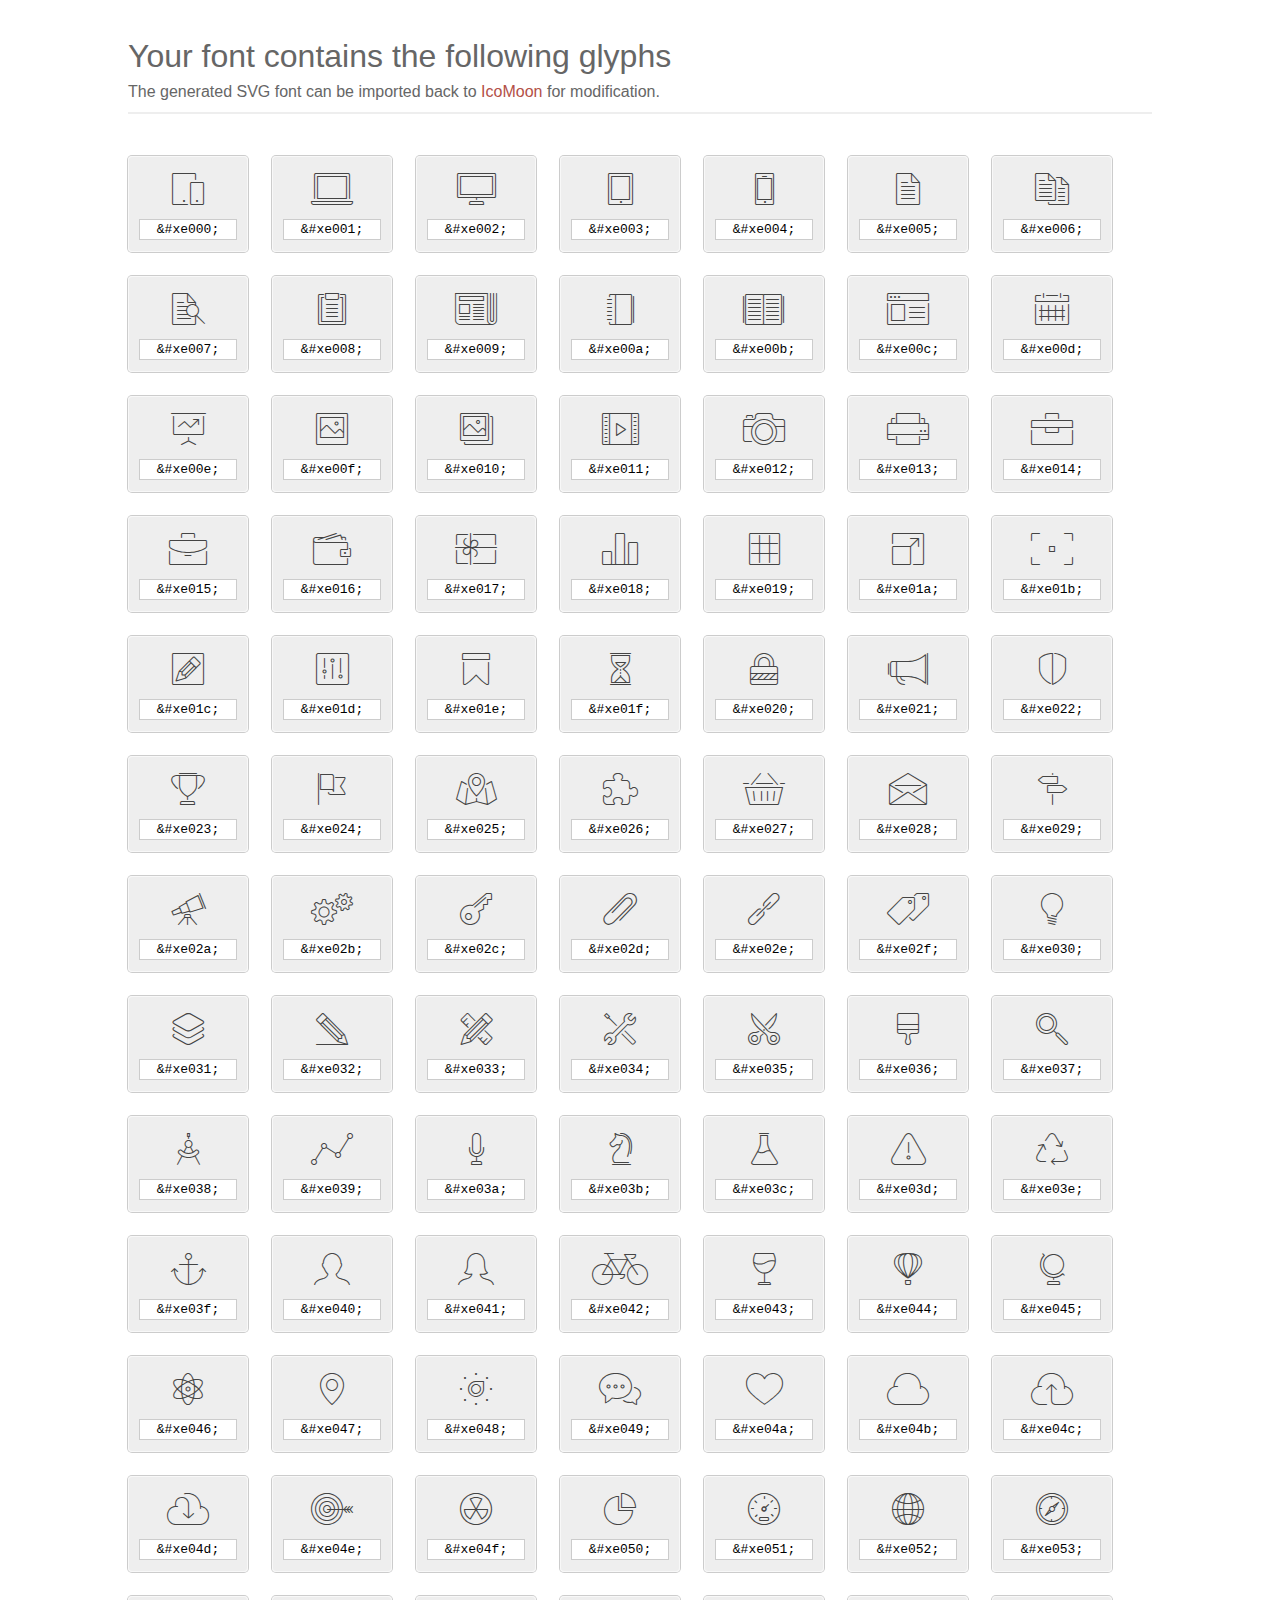
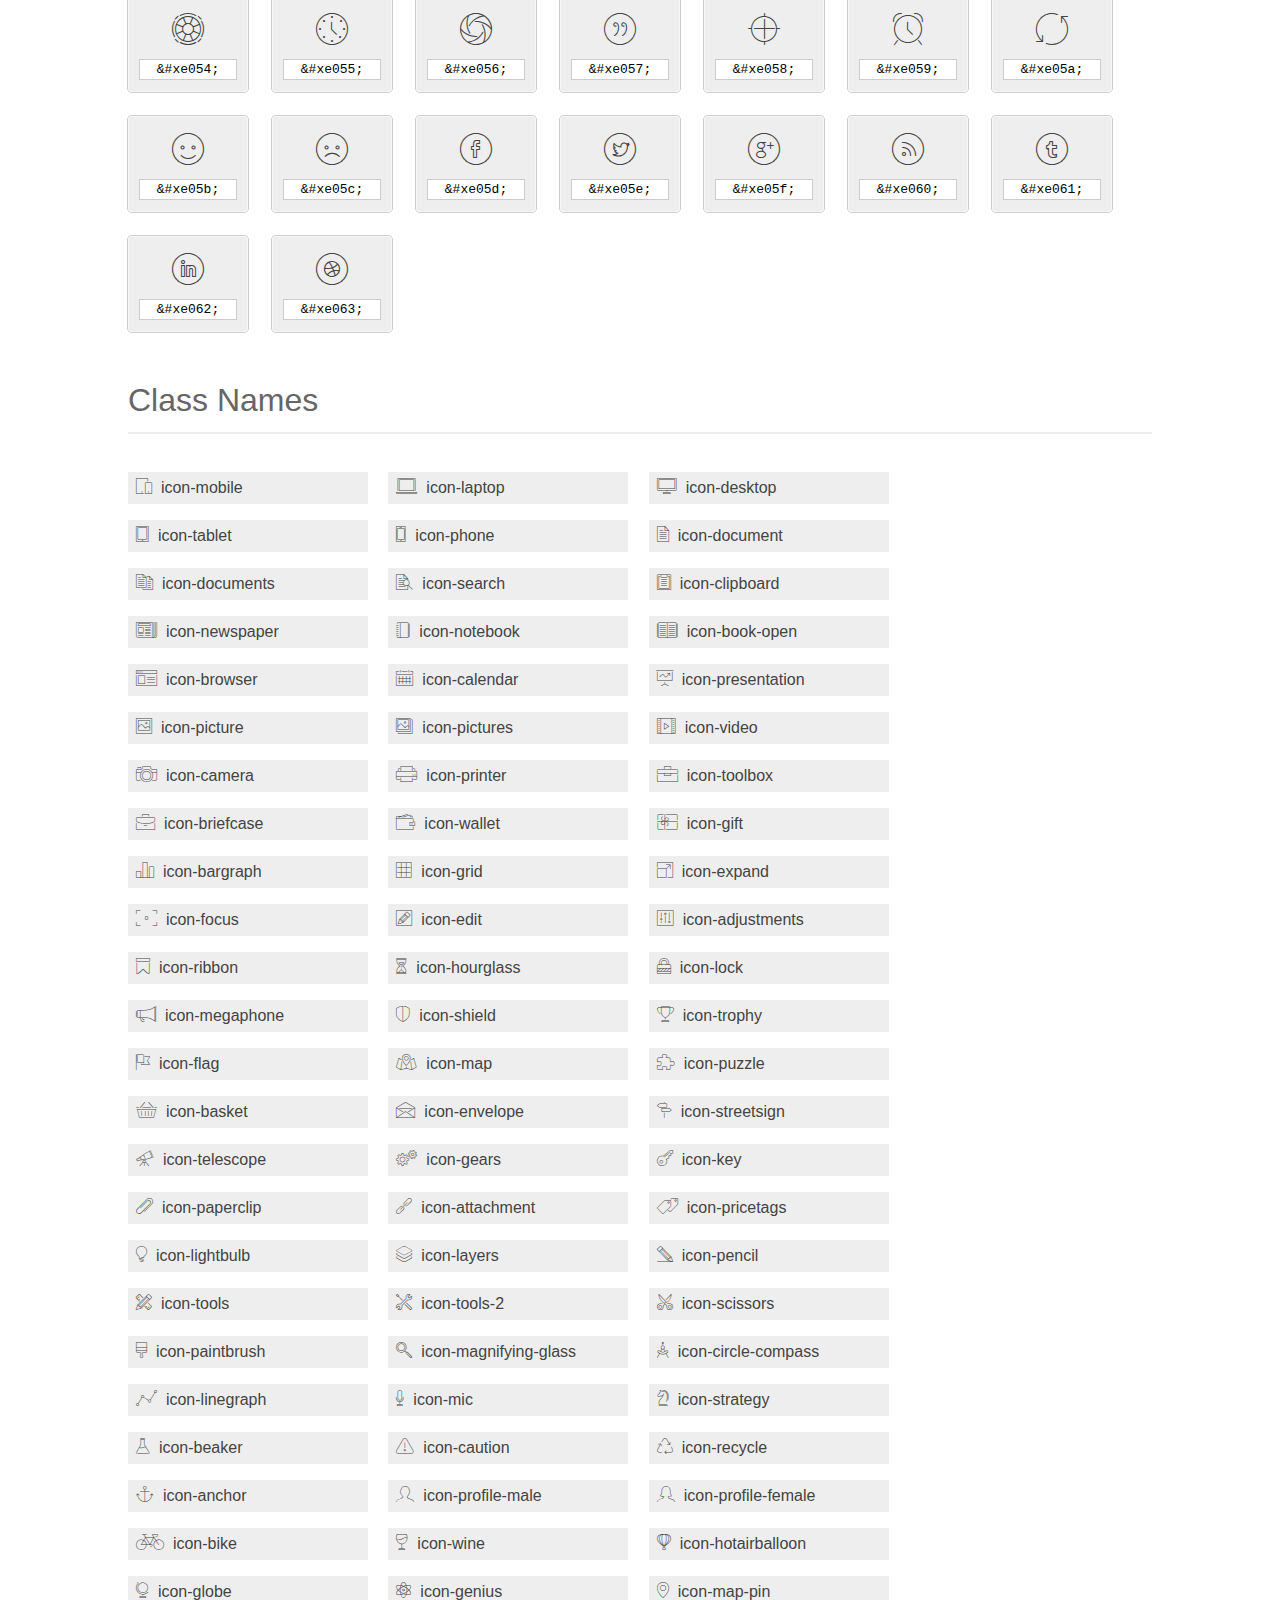
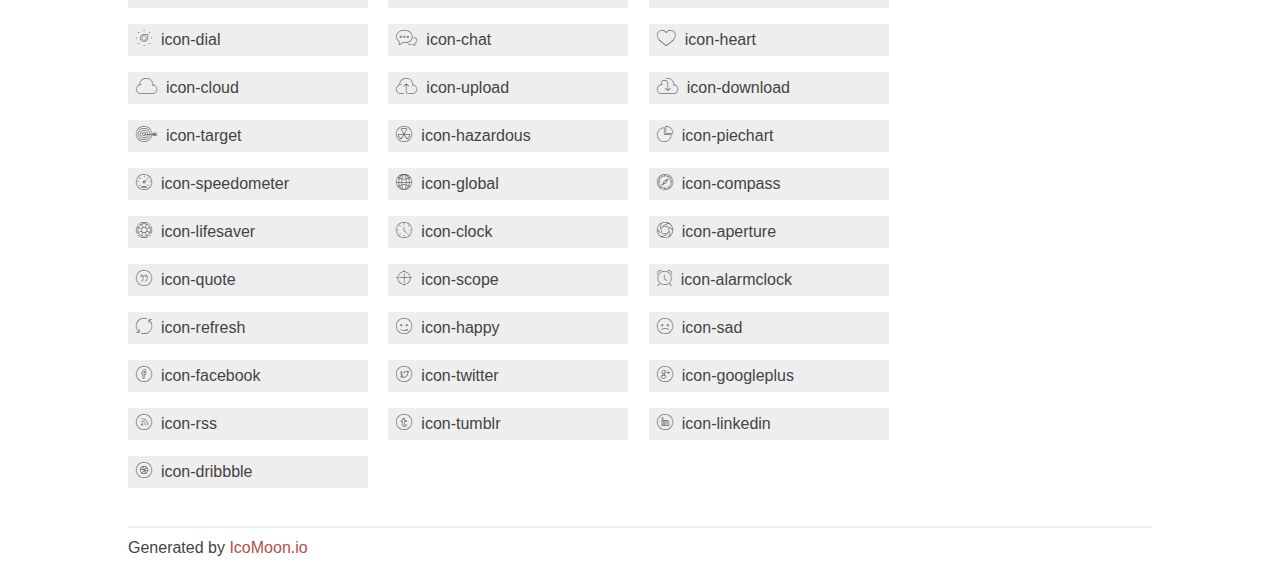
<file: fonts/et-line-font/index.html>
<!doctype html>
<html>
<head>
<title>Your Font/Glyphs</title>
<link rel="stylesheet" href="style.css" />
<!--[if lte IE 7]><script src="lte-ie7.js"></script><![endif]-->
<style>
	section, header, footer {display: block;}
	body {
		font-family: sans-serif;
		color: #444;
		line-height: 1.5;
		font-size: 1em;
	}
	* {
		-moz-box-sizing: border-box;
		-webkit-box-sizing: border-box;
		box-sizing: border-box;
		margin: 0;
		padding: 0;
	}
	.glyph {
		font-size: 16px;
		float: left;
		text-align: center;
		background: #eee;
		padding: .75em;
		margin: .75em 1.5em .75em 0;
		width: 7.5em;
		border-radius: .25em;
		box-shadow: inset 0 0 0 1px #f8f8f8, 0 0 0 1px #CCC;
	}
	.glyph input {
		font-family: consolas, monospace;
		font-size: 13px;
		width: 100%;
		text-align: center;
		border: 0;
		box-shadow: 0 0 0 1px #ccc;
		padding: .125em;
	}
	.w-main {
		width: 80%;
	}
	.centered {
		margin-left: auto;
		margin-right: auto;
	}
	.fs1 {
		font-size: 2em;
	}
	header {
		margin: 2em 0;
		padding-bottom: .5em;
		color: #666;
		box-shadow: 0 2px #eee;
	}
	header h1 {
		font-size: 2em;
		font-weight: normal;
	}
	.clearfix:before, .clearfix:after { content: ""; display: table; }
	.clearfix:after, .clear { clear: both; }
	footer {
		margin-top: 2em;
		padding: .5em 0;
		box-shadow: 0 -2px #eee;
	}
	a, a:visited {
		color: #B35047;
		text-decoration: none;
	}
	a:hover, a:focus {color: #000;}
	.box1 {
		font-size: 16px;
		display: inline-block;
		width: 15em;
		padding: .25em .5em;
		background: #eee;
		margin: .5em 1em .5em 0;
	}
</style>
</head>
<body>
	<div class="w-main centered">
	<section class="mtm clearfix" id="glyphs">
	<header>
		<h1>Your font contains the following glyphs</h1>
		<p>The generated SVG font can be imported back to <a href="http://icomoon.io/app">IcoMoon</a> for modification.</p>
	</header>
	<div class="glyph">
		<div class="fs1" aria-hidden="true" data-icon="&#xe000;"></div>
		<input type="text" readonly="readonly" value="&amp;#xe000;" />
	</div>
	<div class="glyph">
		<div class="fs1" aria-hidden="true" data-icon="&#xe001;"></div>
		<input type="text" readonly="readonly" value="&amp;#xe001;" />
	</div>
	<div class="glyph">
		<div class="fs1" aria-hidden="true" data-icon="&#xe002;"></div>
		<input type="text" readonly="readonly" value="&amp;#xe002;" />
	</div>
	<div class="glyph">
		<div class="fs1" aria-hidden="true" data-icon="&#xe003;"></div>
		<input type="text" readonly="readonly" value="&amp;#xe003;" />
	</div>
	<div class="glyph">
		<div class="fs1" aria-hidden="true" data-icon="&#xe004;"></div>
		<input type="text" readonly="readonly" value="&amp;#xe004;" />
	</div>
	<div class="glyph">
		<div class="fs1" aria-hidden="true" data-icon="&#xe005;"></div>
		<input type="text" readonly="readonly" value="&amp;#xe005;" />
	</div>
	<div class="glyph">
		<div class="fs1" aria-hidden="true" data-icon="&#xe006;"></div>
		<input type="text" readonly="readonly" value="&amp;#xe006;" />
	</div>
	<div class="glyph">
		<div class="fs1" aria-hidden="true" data-icon="&#xe007;"></div>
		<input type="text" readonly="readonly" value="&amp;#xe007;" />
	</div>
	<div class="glyph">
		<div class="fs1" aria-hidden="true" data-icon="&#xe008;"></div>
		<input type="text" readonly="readonly" value="&amp;#xe008;" />
	</div>
	<div class="glyph">
		<div class="fs1" aria-hidden="true" data-icon="&#xe009;"></div>
		<input type="text" readonly="readonly" value="&amp;#xe009;" />
	</div>
	<div class="glyph">
		<div class="fs1" aria-hidden="true" data-icon="&#xe00a;"></div>
		<input type="text" readonly="readonly" value="&amp;#xe00a;" />
	</div>
	<div class="glyph">
		<div class="fs1" aria-hidden="true" data-icon="&#xe00b;"></div>
		<input type="text" readonly="readonly" value="&amp;#xe00b;" />
	</div>
	<div class="glyph">
		<div class="fs1" aria-hidden="true" data-icon="&#xe00c;"></div>
		<input type="text" readonly="readonly" value="&amp;#xe00c;" />
	</div>
	<div class="glyph">
		<div class="fs1" aria-hidden="true" data-icon="&#xe00d;"></div>
		<input type="text" readonly="readonly" value="&amp;#xe00d;" />
	</div>
	<div class="glyph">
		<div class="fs1" aria-hidden="true" data-icon="&#xe00e;"></div>
		<input type="text" readonly="readonly" value="&amp;#xe00e;" />
	</div>
	<div class="glyph">
		<div class="fs1" aria-hidden="true" data-icon="&#xe00f;"></div>
		<input type="text" readonly="readonly" value="&amp;#xe00f;" />
	</div>
	<div class="glyph">
		<div class="fs1" aria-hidden="true" data-icon="&#xe010;"></div>
		<input type="text" readonly="readonly" value="&amp;#xe010;" />
	</div>
	<div class="glyph">
		<div class="fs1" aria-hidden="true" data-icon="&#xe011;"></div>
		<input type="text" readonly="readonly" value="&amp;#xe011;" />
	</div>
	<div class="glyph">
		<div class="fs1" aria-hidden="true" data-icon="&#xe012;"></div>
		<input type="text" readonly="readonly" value="&amp;#xe012;" />
	</div>
	<div class="glyph">
		<div class="fs1" aria-hidden="true" data-icon="&#xe013;"></div>
		<input type="text" readonly="readonly" value="&amp;#xe013;" />
	</div>
	<div class="glyph">
		<div class="fs1" aria-hidden="true" data-icon="&#xe014;"></div>
		<input type="text" readonly="readonly" value="&amp;#xe014;" />
	</div>
	<div class="glyph">
		<div class="fs1" aria-hidden="true" data-icon="&#xe015;"></div>
		<input type="text" readonly="readonly" value="&amp;#xe015;" />
	</div>
	<div class="glyph">
		<div class="fs1" aria-hidden="true" data-icon="&#xe016;"></div>
		<input type="text" readonly="readonly" value="&amp;#xe016;" />
	</div>
	<div class="glyph">
		<div class="fs1" aria-hidden="true" data-icon="&#xe017;"></div>
		<input type="text" readonly="readonly" value="&amp;#xe017;" />
	</div>
	<div class="glyph">
		<div class="fs1" aria-hidden="true" data-icon="&#xe018;"></div>
		<input type="text" readonly="readonly" value="&amp;#xe018;" />
	</div>
	<div class="glyph">
		<div class="fs1" aria-hidden="true" data-icon="&#xe019;"></div>
		<input type="text" readonly="readonly" value="&amp;#xe019;" />
	</div>
	<div class="glyph">
		<div class="fs1" aria-hidden="true" data-icon="&#xe01a;"></div>
		<input type="text" readonly="readonly" value="&amp;#xe01a;" />
	</div>
	<div class="glyph">
		<div class="fs1" aria-hidden="true" data-icon="&#xe01b;"></div>
		<input type="text" readonly="readonly" value="&amp;#xe01b;" />
	</div>
	<div class="glyph">
		<div class="fs1" aria-hidden="true" data-icon="&#xe01c;"></div>
		<input type="text" readonly="readonly" value="&amp;#xe01c;" />
	</div>
	<div class="glyph">
		<div class="fs1" aria-hidden="true" data-icon="&#xe01d;"></div>
		<input type="text" readonly="readonly" value="&amp;#xe01d;" />
	</div>
	<div class="glyph">
		<div class="fs1" aria-hidden="true" data-icon="&#xe01e;"></div>
		<input type="text" readonly="readonly" value="&amp;#xe01e;" />
	</div>
	<div class="glyph">
		<div class="fs1" aria-hidden="true" data-icon="&#xe01f;"></div>
		<input type="text" readonly="readonly" value="&amp;#xe01f;" />
	</div>
	<div class="glyph">
		<div class="fs1" aria-hidden="true" data-icon="&#xe020;"></div>
		<input type="text" readonly="readonly" value="&amp;#xe020;" />
	</div>
	<div class="glyph">
		<div class="fs1" aria-hidden="true" data-icon="&#xe021;"></div>
		<input type="text" readonly="readonly" value="&amp;#xe021;" />
	</div>
	<div class="glyph">
		<div class="fs1" aria-hidden="true" data-icon="&#xe022;"></div>
		<input type="text" readonly="readonly" value="&amp;#xe022;" />
	</div>
	<div class="glyph">
		<div class="fs1" aria-hidden="true" data-icon="&#xe023;"></div>
		<input type="text" readonly="readonly" value="&amp;#xe023;" />
	</div>
	<div class="glyph">
		<div class="fs1" aria-hidden="true" data-icon="&#xe024;"></div>
		<input type="text" readonly="readonly" value="&amp;#xe024;" />
	</div>
	<div class="glyph">
		<div class="fs1" aria-hidden="true" data-icon="&#xe025;"></div>
		<input type="text" readonly="readonly" value="&amp;#xe025;" />
	</div>
	<div class="glyph">
		<div class="fs1" aria-hidden="true" data-icon="&#xe026;"></div>
		<input type="text" readonly="readonly" value="&amp;#xe026;" />
	</div>
	<div class="glyph">
		<div class="fs1" aria-hidden="true" data-icon="&#xe027;"></div>
		<input type="text" readonly="readonly" value="&amp;#xe027;" />
	</div>
	<div class="glyph">
		<div class="fs1" aria-hidden="true" data-icon="&#xe028;"></div>
		<input type="text" readonly="readonly" value="&amp;#xe028;" />
	</div>
	<div class="glyph">
		<div class="fs1" aria-hidden="true" data-icon="&#xe029;"></div>
		<input type="text" readonly="readonly" value="&amp;#xe029;" />
	</div>
	<div class="glyph">
		<div class="fs1" aria-hidden="true" data-icon="&#xe02a;"></div>
		<input type="text" readonly="readonly" value="&amp;#xe02a;" />
	</div>
	<div class="glyph">
		<div class="fs1" aria-hidden="true" data-icon="&#xe02b;"></div>
		<input type="text" readonly="readonly" value="&amp;#xe02b;" />
	</div>
	<div class="glyph">
		<div class="fs1" aria-hidden="true" data-icon="&#xe02c;"></div>
		<input type="text" readonly="readonly" value="&amp;#xe02c;" />
	</div>
	<div class="glyph">
		<div class="fs1" aria-hidden="true" data-icon="&#xe02d;"></div>
		<input type="text" readonly="readonly" value="&amp;#xe02d;" />
	</div>
	<div class="glyph">
		<div class="fs1" aria-hidden="true" data-icon="&#xe02e;"></div>
		<input type="text" readonly="readonly" value="&amp;#xe02e;" />
	</div>
	<div class="glyph">
		<div class="fs1" aria-hidden="true" data-icon="&#xe02f;"></div>
		<input type="text" readonly="readonly" value="&amp;#xe02f;" />
	</div>
	<div class="glyph">
		<div class="fs1" aria-hidden="true" data-icon="&#xe030;"></div>
		<input type="text" readonly="readonly" value="&amp;#xe030;" />
	</div>
	<div class="glyph">
		<div class="fs1" aria-hidden="true" data-icon="&#xe031;"></div>
		<input type="text" readonly="readonly" value="&amp;#xe031;" />
	</div>
	<div class="glyph">
		<div class="fs1" aria-hidden="true" data-icon="&#xe032;"></div>
		<input type="text" readonly="readonly" value="&amp;#xe032;" />
	</div>
	<div class="glyph">
		<div class="fs1" aria-hidden="true" data-icon="&#xe033;"></div>
		<input type="text" readonly="readonly" value="&amp;#xe033;" />
	</div>
	<div class="glyph">
		<div class="fs1" aria-hidden="true" data-icon="&#xe034;"></div>
		<input type="text" readonly="readonly" value="&amp;#xe034;" />
	</div>
	<div class="glyph">
		<div class="fs1" aria-hidden="true" data-icon="&#xe035;"></div>
		<input type="text" readonly="readonly" value="&amp;#xe035;" />
	</div>
	<div class="glyph">
		<div class="fs1" aria-hidden="true" data-icon="&#xe036;"></div>
		<input type="text" readonly="readonly" value="&amp;#xe036;" />
	</div>
	<div class="glyph">
		<div class="fs1" aria-hidden="true" data-icon="&#xe037;"></div>
		<input type="text" readonly="readonly" value="&amp;#xe037;" />
	</div>
	<div class="glyph">
		<div class="fs1" aria-hidden="true" data-icon="&#xe038;"></div>
		<input type="text" readonly="readonly" value="&amp;#xe038;" />
	</div>
	<div class="glyph">
		<div class="fs1" aria-hidden="true" data-icon="&#xe039;"></div>
		<input type="text" readonly="readonly" value="&amp;#xe039;" />
	</div>
	<div class="glyph">
		<div class="fs1" aria-hidden="true" data-icon="&#xe03a;"></div>
		<input type="text" readonly="readonly" value="&amp;#xe03a;" />
	</div>
	<div class="glyph">
		<div class="fs1" aria-hidden="true" data-icon="&#xe03b;"></div>
		<input type="text" readonly="readonly" value="&amp;#xe03b;" />
	</div>
	<div class="glyph">
		<div class="fs1" aria-hidden="true" data-icon="&#xe03c;"></div>
		<input type="text" readonly="readonly" value="&amp;#xe03c;" />
	</div>
	<div class="glyph">
		<div class="fs1" aria-hidden="true" data-icon="&#xe03d;"></div>
		<input type="text" readonly="readonly" value="&amp;#xe03d;" />
	</div>
	<div class="glyph">
		<div class="fs1" aria-hidden="true" data-icon="&#xe03e;"></div>
		<input type="text" readonly="readonly" value="&amp;#xe03e;" />
	</div>
	<div class="glyph">
		<div class="fs1" aria-hidden="true" data-icon="&#xe03f;"></div>
		<input type="text" readonly="readonly" value="&amp;#xe03f;" />
	</div>
	<div class="glyph">
		<div class="fs1" aria-hidden="true" data-icon="&#xe040;"></div>
		<input type="text" readonly="readonly" value="&amp;#xe040;" />
	</div>
	<div class="glyph">
		<div class="fs1" aria-hidden="true" data-icon="&#xe041;"></div>
		<input type="text" readonly="readonly" value="&amp;#xe041;" />
	</div>
	<div class="glyph">
		<div class="fs1" aria-hidden="true" data-icon="&#xe042;"></div>
		<input type="text" readonly="readonly" value="&amp;#xe042;" />
	</div>
	<div class="glyph">
		<div class="fs1" aria-hidden="true" data-icon="&#xe043;"></div>
		<input type="text" readonly="readonly" value="&amp;#xe043;" />
	</div>
	<div class="glyph">
		<div class="fs1" aria-hidden="true" data-icon="&#xe044;"></div>
		<input type="text" readonly="readonly" value="&amp;#xe044;" />
	</div>
	<div class="glyph">
		<div class="fs1" aria-hidden="true" data-icon="&#xe045;"></div>
		<input type="text" readonly="readonly" value="&amp;#xe045;" />
	</div>
	<div class="glyph">
		<div class="fs1" aria-hidden="true" data-icon="&#xe046;"></div>
		<input type="text" readonly="readonly" value="&amp;#xe046;" />
	</div>
	<div class="glyph">
		<div class="fs1" aria-hidden="true" data-icon="&#xe047;"></div>
		<input type="text" readonly="readonly" value="&amp;#xe047;" />
	</div>
	<div class="glyph">
		<div class="fs1" aria-hidden="true" data-icon="&#xe048;"></div>
		<input type="text" readonly="readonly" value="&amp;#xe048;" />
	</div>
	<div class="glyph">
		<div class="fs1" aria-hidden="true" data-icon="&#xe049;"></div>
		<input type="text" readonly="readonly" value="&amp;#xe049;" />
	</div>
	<div class="glyph">
		<div class="fs1" aria-hidden="true" data-icon="&#xe04a;"></div>
		<input type="text" readonly="readonly" value="&amp;#xe04a;" />
	</div>
	<div class="glyph">
		<div class="fs1" aria-hidden="true" data-icon="&#xe04b;"></div>
		<input type="text" readonly="readonly" value="&amp;#xe04b;" />
	</div>
	<div class="glyph">
		<div class="fs1" aria-hidden="true" data-icon="&#xe04c;"></div>
		<input type="text" readonly="readonly" value="&amp;#xe04c;" />
	</div>
	<div class="glyph">
		<div class="fs1" aria-hidden="true" data-icon="&#xe04d;"></div>
		<input type="text" readonly="readonly" value="&amp;#xe04d;" />
	</div>
	<div class="glyph">
		<div class="fs1" aria-hidden="true" data-icon="&#xe04e;"></div>
		<input type="text" readonly="readonly" value="&amp;#xe04e;" />
	</div>
	<div class="glyph">
		<div class="fs1" aria-hidden="true" data-icon="&#xe04f;"></div>
		<input type="text" readonly="readonly" value="&amp;#xe04f;" />
	</div>
	<div class="glyph">
		<div class="fs1" aria-hidden="true" data-icon="&#xe050;"></div>
		<input type="text" readonly="readonly" value="&amp;#xe050;" />
	</div>
	<div class="glyph">
		<div class="fs1" aria-hidden="true" data-icon="&#xe051;"></div>
		<input type="text" readonly="readonly" value="&amp;#xe051;" />
	</div>
	<div class="glyph">
		<div class="fs1" aria-hidden="true" data-icon="&#xe052;"></div>
		<input type="text" readonly="readonly" value="&amp;#xe052;" />
	</div>
	<div class="glyph">
		<div class="fs1" aria-hidden="true" data-icon="&#xe053;"></div>
		<input type="text" readonly="readonly" value="&amp;#xe053;" />
	</div>
	<div class="glyph">
		<div class="fs1" aria-hidden="true" data-icon="&#xe054;"></div>
		<input type="text" readonly="readonly" value="&amp;#xe054;" />
	</div>
	<div class="glyph">
		<div class="fs1" aria-hidden="true" data-icon="&#xe055;"></div>
		<input type="text" readonly="readonly" value="&amp;#xe055;" />
	</div>
	<div class="glyph">
		<div class="fs1" aria-hidden="true" data-icon="&#xe056;"></div>
		<input type="text" readonly="readonly" value="&amp;#xe056;" />
	</div>
	<div class="glyph">
		<div class="fs1" aria-hidden="true" data-icon="&#xe057;"></div>
		<input type="text" readonly="readonly" value="&amp;#xe057;" />
	</div>
	<div class="glyph">
		<div class="fs1" aria-hidden="true" data-icon="&#xe058;"></div>
		<input type="text" readonly="readonly" value="&amp;#xe058;" />
	</div>
	<div class="glyph">
		<div class="fs1" aria-hidden="true" data-icon="&#xe059;"></div>
		<input type="text" readonly="readonly" value="&amp;#xe059;" />
	</div>
	<div class="glyph">
		<div class="fs1" aria-hidden="true" data-icon="&#xe05a;"></div>
		<input type="text" readonly="readonly" value="&amp;#xe05a;" />
	</div>
	<div class="glyph">
		<div class="fs1" aria-hidden="true" data-icon="&#xe05b;"></div>
		<input type="text" readonly="readonly" value="&amp;#xe05b;" />
	</div>
	<div class="glyph">
		<div class="fs1" aria-hidden="true" data-icon="&#xe05c;"></div>
		<input type="text" readonly="readonly" value="&amp;#xe05c;" />
	</div>
	<div class="glyph">
		<div class="fs1" aria-hidden="true" data-icon="&#xe05d;"></div>
		<input type="text" readonly="readonly" value="&amp;#xe05d;" />
	</div>
	<div class="glyph">
		<div class="fs1" aria-hidden="true" data-icon="&#xe05e;"></div>
		<input type="text" readonly="readonly" value="&amp;#xe05e;" />
	</div>
	<div class="glyph">
		<div class="fs1" aria-hidden="true" data-icon="&#xe05f;"></div>
		<input type="text" readonly="readonly" value="&amp;#xe05f;" />
	</div>
	<div class="glyph">
		<div class="fs1" aria-hidden="true" data-icon="&#xe060;"></div>
		<input type="text" readonly="readonly" value="&amp;#xe060;" />
	</div>
	<div class="glyph">
		<div class="fs1" aria-hidden="true" data-icon="&#xe061;"></div>
		<input type="text" readonly="readonly" value="&amp;#xe061;" />
	</div>
	<div class="glyph">
		<div class="fs1" aria-hidden="true" data-icon="&#xe062;"></div>
		<input type="text" readonly="readonly" value="&amp;#xe062;" />
	</div>
	<div class="glyph">
		<div class="fs1" aria-hidden="true" data-icon="&#xe063;"></div>
		<input type="text" readonly="readonly" value="&amp;#xe063;" />
	</div>
	</section>
	<div class="clear"></div>
	<section class="mtm clearfix" id="glyphs">
	<header>
		<h1>Class Names</h1>
	</header>
	<span class="box1">
		<span aria-hidden="true" class="icon-mobile"></span>
		&nbsp;icon-mobile
	</span>
	<span class="box1">
		<span aria-hidden="true" class="icon-laptop"></span>
		&nbsp;icon-laptop
	</span>
	<span class="box1">
		<span aria-hidden="true" class="icon-desktop"></span>
		&nbsp;icon-desktop
	</span>
	<span class="box1">
		<span aria-hidden="true" class="icon-tablet"></span>
		&nbsp;icon-tablet
	</span>
	<span class="box1">
		<span aria-hidden="true" class="icon-phone"></span>
		&nbsp;icon-phone
	</span>
	<span class="box1">
		<span aria-hidden="true" class="icon-document"></span>
		&nbsp;icon-document
	</span>
	<span class="box1">
		<span aria-hidden="true" class="icon-documents"></span>
		&nbsp;icon-documents
	</span>
	<span class="box1">
		<span aria-hidden="true" class="icon-search"></span>
		&nbsp;icon-search
	</span>
	<span class="box1">
		<span aria-hidden="true" class="icon-clipboard"></span>
		&nbsp;icon-clipboard
	</span>
	<span class="box1">
		<span aria-hidden="true" class="icon-newspaper"></span>
		&nbsp;icon-newspaper
	</span>
	<span class="box1">
		<span aria-hidden="true" class="icon-notebook"></span>
		&nbsp;icon-notebook
	</span>
	<span class="box1">
		<span aria-hidden="true" class="icon-book-open"></span>
		&nbsp;icon-book-open
	</span>
	<span class="box1">
		<span aria-hidden="true" class="icon-browser"></span>
		&nbsp;icon-browser
	</span>
	<span class="box1">
		<span aria-hidden="true" class="icon-calendar"></span>
		&nbsp;icon-calendar
	</span>
	<span class="box1">
		<span aria-hidden="true" class="icon-presentation"></span>
		&nbsp;icon-presentation
	</span>
	<span class="box1">
		<span aria-hidden="true" class="icon-picture"></span>
		&nbsp;icon-picture
	</span>
	<span class="box1">
		<span aria-hidden="true" class="icon-pictures"></span>
		&nbsp;icon-pictures
	</span>
	<span class="box1">
		<span aria-hidden="true" class="icon-video"></span>
		&nbsp;icon-video
	</span>
	<span class="box1">
		<span aria-hidden="true" class="icon-camera"></span>
		&nbsp;icon-camera
	</span>
	<span class="box1">
		<span aria-hidden="true" class="icon-printer"></span>
		&nbsp;icon-printer
	</span>
	<span class="box1">
		<span aria-hidden="true" class="icon-toolbox"></span>
		&nbsp;icon-toolbox
	</span>
	<span class="box1">
		<span aria-hidden="true" class="icon-briefcase"></span>
		&nbsp;icon-briefcase
	</span>
	<span class="box1">
		<span aria-hidden="true" class="icon-wallet"></span>
		&nbsp;icon-wallet
	</span>
	<span class="box1">
		<span aria-hidden="true" class="icon-gift"></span>
		&nbsp;icon-gift
	</span>
	<span class="box1">
		<span aria-hidden="true" class="icon-bargraph"></span>
		&nbsp;icon-bargraph
	</span>
	<span class="box1">
		<span aria-hidden="true" class="icon-grid"></span>
		&nbsp;icon-grid
	</span>
	<span class="box1">
		<span aria-hidden="true" class="icon-expand"></span>
		&nbsp;icon-expand
	</span>
	<span class="box1">
		<span aria-hidden="true" class="icon-focus"></span>
		&nbsp;icon-focus
	</span>
	<span class="box1">
		<span aria-hidden="true" class="icon-edit"></span>
		&nbsp;icon-edit
	</span>
	<span class="box1">
		<span aria-hidden="true" class="icon-adjustments"></span>
		&nbsp;icon-adjustments
	</span>
	<span class="box1">
		<span aria-hidden="true" class="icon-ribbon"></span>
		&nbsp;icon-ribbon
	</span>
	<span class="box1">
		<span aria-hidden="true" class="icon-hourglass"></span>
		&nbsp;icon-hourglass
	</span>
	<span class="box1">
		<span aria-hidden="true" class="icon-lock"></span>
		&nbsp;icon-lock
	</span>
	<span class="box1">
		<span aria-hidden="true" class="icon-megaphone"></span>
		&nbsp;icon-megaphone
	</span>
	<span class="box1">
		<span aria-hidden="true" class="icon-shield"></span>
		&nbsp;icon-shield
	</span>
	<span class="box1">
		<span aria-hidden="true" class="icon-trophy"></span>
		&nbsp;icon-trophy
	</span>
	<span class="box1">
		<span aria-hidden="true" class="icon-flag"></span>
		&nbsp;icon-flag
	</span>
	<span class="box1">
		<span aria-hidden="true" class="icon-map"></span>
		&nbsp;icon-map
	</span>
	<span class="box1">
		<span aria-hidden="true" class="icon-puzzle"></span>
		&nbsp;icon-puzzle
	</span>
	<span class="box1">
		<span aria-hidden="true" class="icon-basket"></span>
		&nbsp;icon-basket
	</span>
	<span class="box1">
		<span aria-hidden="true" class="icon-envelope"></span>
		&nbsp;icon-envelope
	</span>
	<span class="box1">
		<span aria-hidden="true" class="icon-streetsign"></span>
		&nbsp;icon-streetsign
	</span>
	<span class="box1">
		<span aria-hidden="true" class="icon-telescope"></span>
		&nbsp;icon-telescope
	</span>
	<span class="box1">
		<span aria-hidden="true" class="icon-gears"></span>
		&nbsp;icon-gears
	</span>
	<span class="box1">
		<span aria-hidden="true" class="icon-key"></span>
		&nbsp;icon-key
	</span>
	<span class="box1">
		<span aria-hidden="true" class="icon-paperclip"></span>
		&nbsp;icon-paperclip
	</span>
	<span class="box1">
		<span aria-hidden="true" class="icon-attachment"></span>
		&nbsp;icon-attachment
	</span>
	<span class="box1">
		<span aria-hidden="true" class="icon-pricetags"></span>
		&nbsp;icon-pricetags
	</span>
	<span class="box1">
		<span aria-hidden="true" class="icon-lightbulb"></span>
		&nbsp;icon-lightbulb
	</span>
	<span class="box1">
		<span aria-hidden="true" class="icon-layers"></span>
		&nbsp;icon-layers
	</span>
	<span class="box1">
		<span aria-hidden="true" class="icon-pencil"></span>
		&nbsp;icon-pencil
	</span>
	<span class="box1">
		<span aria-hidden="true" class="icon-tools"></span>
		&nbsp;icon-tools
	</span>
	<span class="box1">
		<span aria-hidden="true" class="icon-tools-2"></span>
		&nbsp;icon-tools-2
	</span>
	<span class="box1">
		<span aria-hidden="true" class="icon-scissors"></span>
		&nbsp;icon-scissors
	</span>
	<span class="box1">
		<span aria-hidden="true" class="icon-paintbrush"></span>
		&nbsp;icon-paintbrush
	</span>
	<span class="box1">
		<span aria-hidden="true" class="icon-magnifying-glass"></span>
		&nbsp;icon-magnifying-glass
	</span>
	<span class="box1">
		<span aria-hidden="true" class="icon-circle-compass"></span>
		&nbsp;icon-circle-compass
	</span>
	<span class="box1">
		<span aria-hidden="true" class="icon-linegraph"></span>
		&nbsp;icon-linegraph
	</span>
	<span class="box1">
		<span aria-hidden="true" class="icon-mic"></span>
		&nbsp;icon-mic
	</span>
	<span class="box1">
		<span aria-hidden="true" class="icon-strategy"></span>
		&nbsp;icon-strategy
	</span>
	<span class="box1">
		<span aria-hidden="true" class="icon-beaker"></span>
		&nbsp;icon-beaker
	</span>
	<span class="box1">
		<span aria-hidden="true" class="icon-caution"></span>
		&nbsp;icon-caution
	</span>
	<span class="box1">
		<span aria-hidden="true" class="icon-recycle"></span>
		&nbsp;icon-recycle
	</span>
	<span class="box1">
		<span aria-hidden="true" class="icon-anchor"></span>
		&nbsp;icon-anchor
	</span>
	<span class="box1">
		<span aria-hidden="true" class="icon-profile-male"></span>
		&nbsp;icon-profile-male
	</span>
	<span class="box1">
		<span aria-hidden="true" class="icon-profile-female"></span>
		&nbsp;icon-profile-female
	</span>
	<span class="box1">
		<span aria-hidden="true" class="icon-bike"></span>
		&nbsp;icon-bike
	</span>
	<span class="box1">
		<span aria-hidden="true" class="icon-wine"></span>
		&nbsp;icon-wine
	</span>
	<span class="box1">
		<span aria-hidden="true" class="icon-hotairballoon"></span>
		&nbsp;icon-hotairballoon
	</span>
	<span class="box1">
		<span aria-hidden="true" class="icon-globe"></span>
		&nbsp;icon-globe
	</span>
	<span class="box1">
		<span aria-hidden="true" class="icon-genius"></span>
		&nbsp;icon-genius
	</span>
	<span class="box1">
		<span aria-hidden="true" class="icon-map-pin"></span>
		&nbsp;icon-map-pin
	</span>
	<span class="box1">
		<span aria-hidden="true" class="icon-dial"></span>
		&nbsp;icon-dial
	</span>
	<span class="box1">
		<span aria-hidden="true" class="icon-chat"></span>
		&nbsp;icon-chat
	</span>
	<span class="box1">
		<span aria-hidden="true" class="icon-heart"></span>
		&nbsp;icon-heart
	</span>
	<span class="box1">
		<span aria-hidden="true" class="icon-cloud"></span>
		&nbsp;icon-cloud
	</span>
	<span class="box1">
		<span aria-hidden="true" class="icon-upload"></span>
		&nbsp;icon-upload
	</span>
	<span class="box1">
		<span aria-hidden="true" class="icon-download"></span>
		&nbsp;icon-download
	</span>
	<span class="box1">
		<span aria-hidden="true" class="icon-target"></span>
		&nbsp;icon-target
	</span>
	<span class="box1">
		<span aria-hidden="true" class="icon-hazardous"></span>
		&nbsp;icon-hazardous
	</span>
	<span class="box1">
		<span aria-hidden="true" class="icon-piechart"></span>
		&nbsp;icon-piechart
	</span>
	<span class="box1">
		<span aria-hidden="true" class="icon-speedometer"></span>
		&nbsp;icon-speedometer
	</span>
	<span class="box1">
		<span aria-hidden="true" class="icon-global"></span>
		&nbsp;icon-global
	</span>
	<span class="box1">
		<span aria-hidden="true" class="icon-compass"></span>
		&nbsp;icon-compass
	</span>
	<span class="box1">
		<span aria-hidden="true" class="icon-lifesaver"></span>
		&nbsp;icon-lifesaver
	</span>
	<span class="box1">
		<span aria-hidden="true" class="icon-clock"></span>
		&nbsp;icon-clock
	</span>
	<span class="box1">
		<span aria-hidden="true" class="icon-aperture"></span>
		&nbsp;icon-aperture
	</span>
	<span class="box1">
		<span aria-hidden="true" class="icon-quote"></span>
		&nbsp;icon-quote
	</span>
	<span class="box1">
		<span aria-hidden="true" class="icon-scope"></span>
		&nbsp;icon-scope
	</span>
	<span class="box1">
		<span aria-hidden="true" class="icon-alarmclock"></span>
		&nbsp;icon-alarmclock
	</span>
	<span class="box1">
		<span aria-hidden="true" class="icon-refresh"></span>
		&nbsp;icon-refresh
	</span>
	<span class="box1">
		<span aria-hidden="true" class="icon-happy"></span>
		&nbsp;icon-happy
	</span>
	<span class="box1">
		<span aria-hidden="true" class="icon-sad"></span>
		&nbsp;icon-sad
	</span>
	<span class="box1">
		<span aria-hidden="true" class="icon-facebook"></span>
		&nbsp;icon-facebook
	</span>
	<span class="box1">
		<span aria-hidden="true" class="icon-twitter"></span>
		&nbsp;icon-twitter
	</span>
	<span class="box1">
		<span aria-hidden="true" class="icon-googleplus"></span>
		&nbsp;icon-googleplus
	</span>
	<span class="box1">
		<span aria-hidden="true" class="icon-rss"></span>
		&nbsp;icon-rss
	</span>
	<span class="box1">
		<span aria-hidden="true" class="icon-tumblr"></span>
		&nbsp;icon-tumblr
	</span>
	<span class="box1">
		<span aria-hidden="true" class="icon-linkedin"></span>
		&nbsp;icon-linkedin
	</span>
	<span class="box1">
		<span aria-hidden="true" class="icon-dribbble"></span>
		&nbsp;icon-dribbble
	</span>
	</section>
	<footer class="footer-light">
		<p>Generated by <a href="http://icomoon.io">IcoMoon.io</a></p>
	</footer>
	</div>
	<script>
	document.getElementById("glyphs").addEventListener("click", function(e) {
		var target = e.target;
		if (target.tagName === "INPUT") {
			target.select();
		}
	});
	</script>
</body>
</html>
</file>
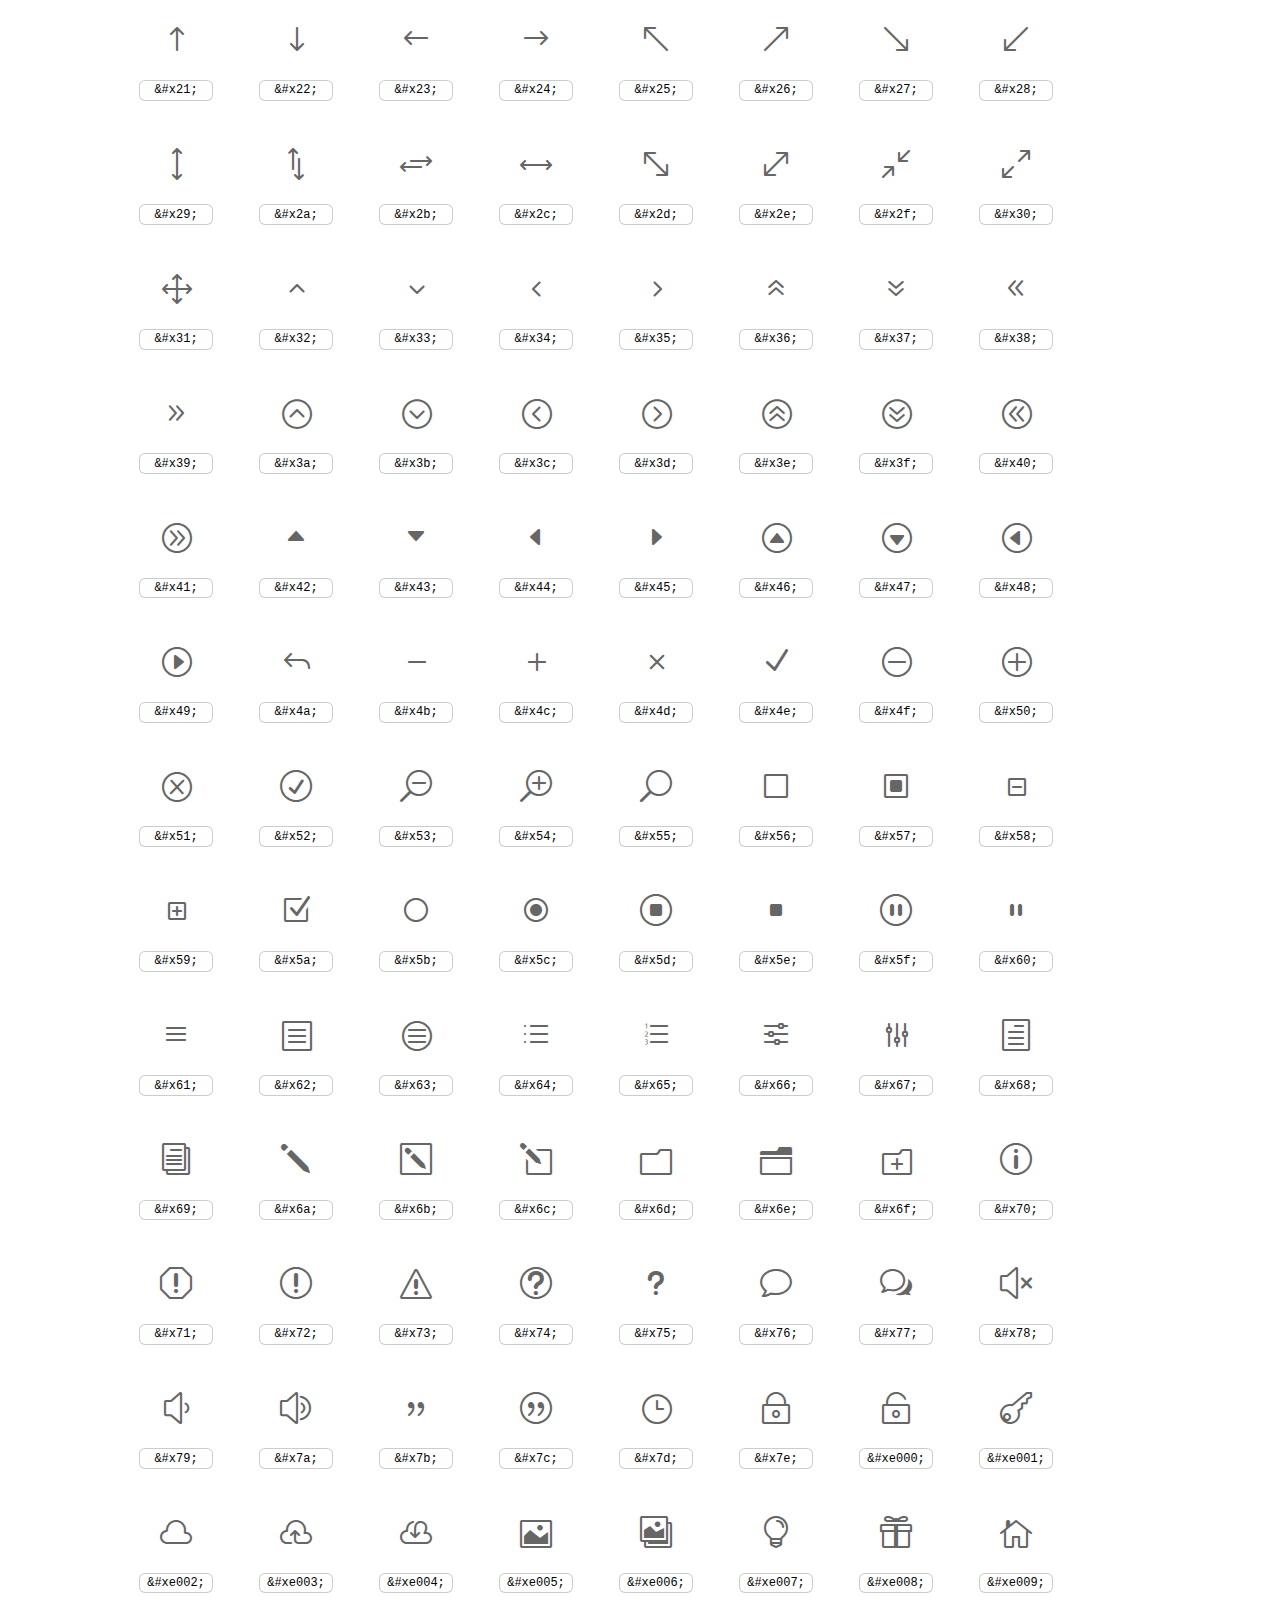
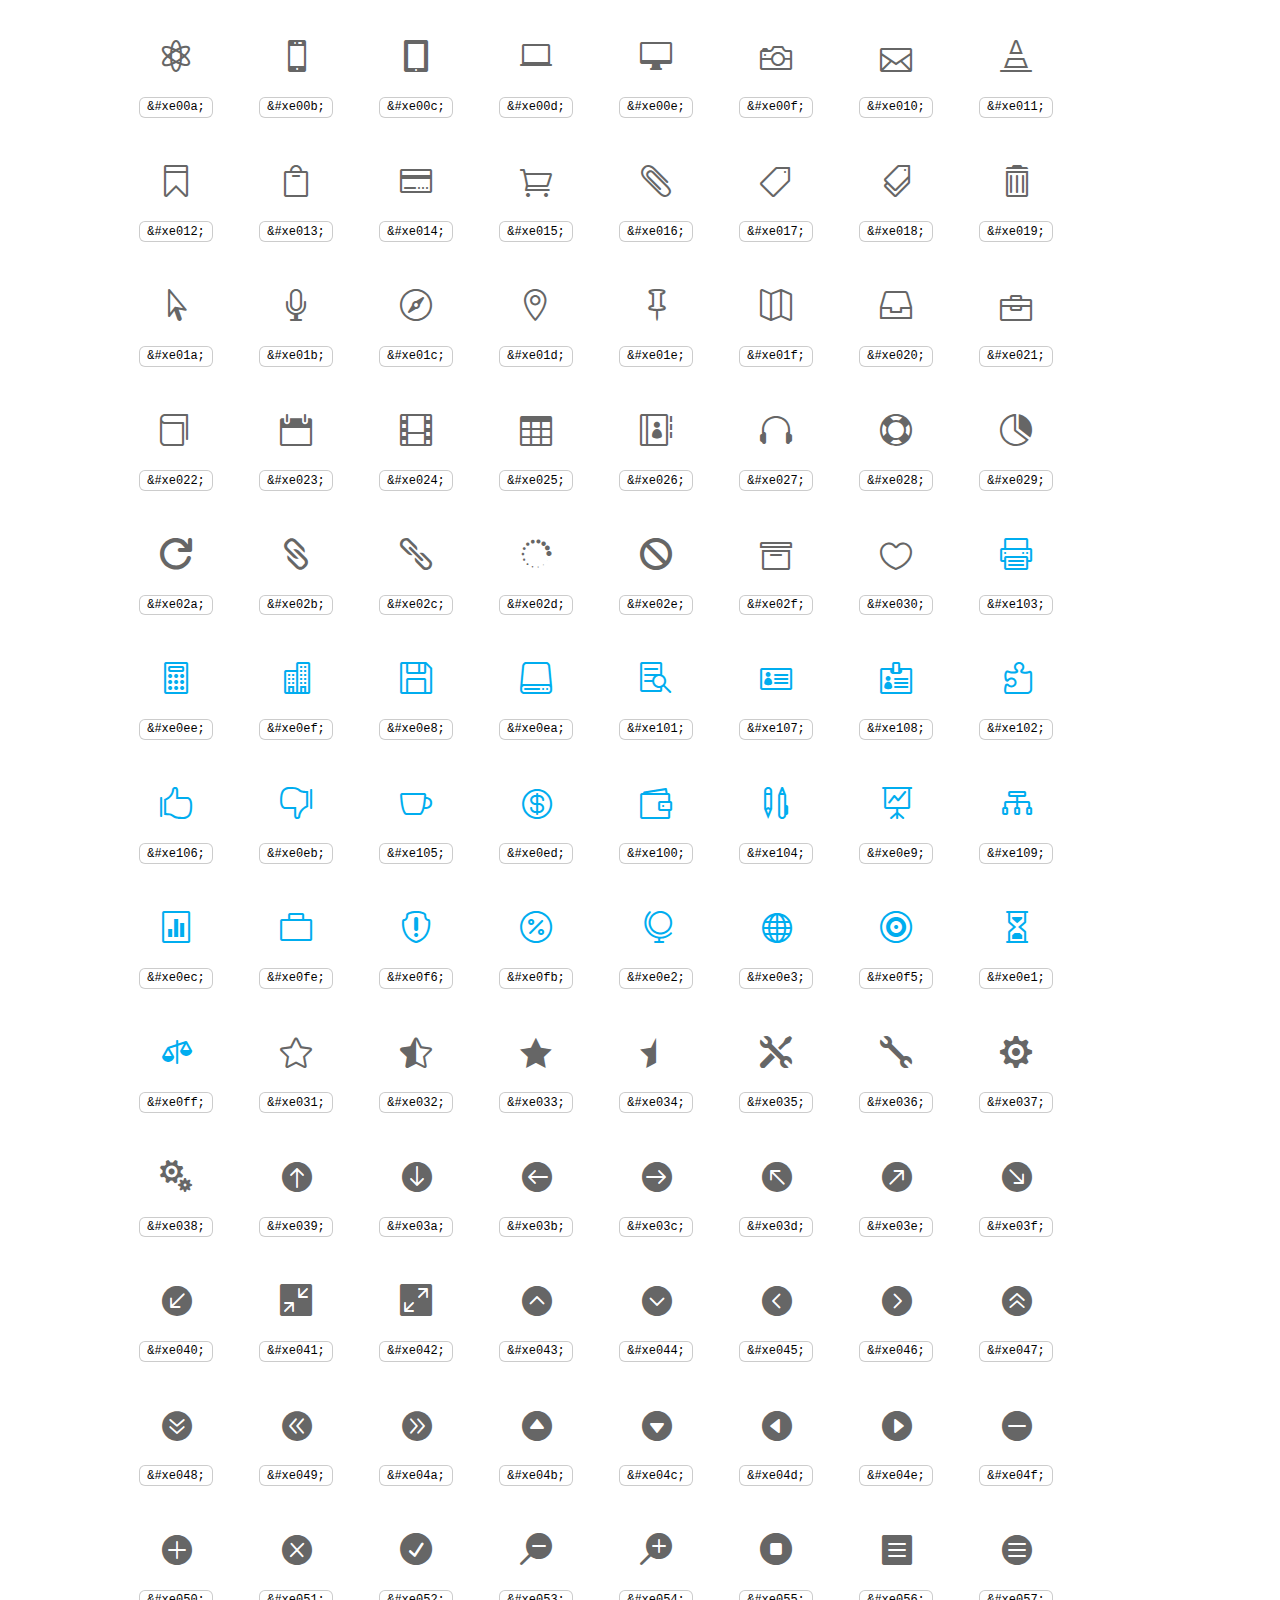
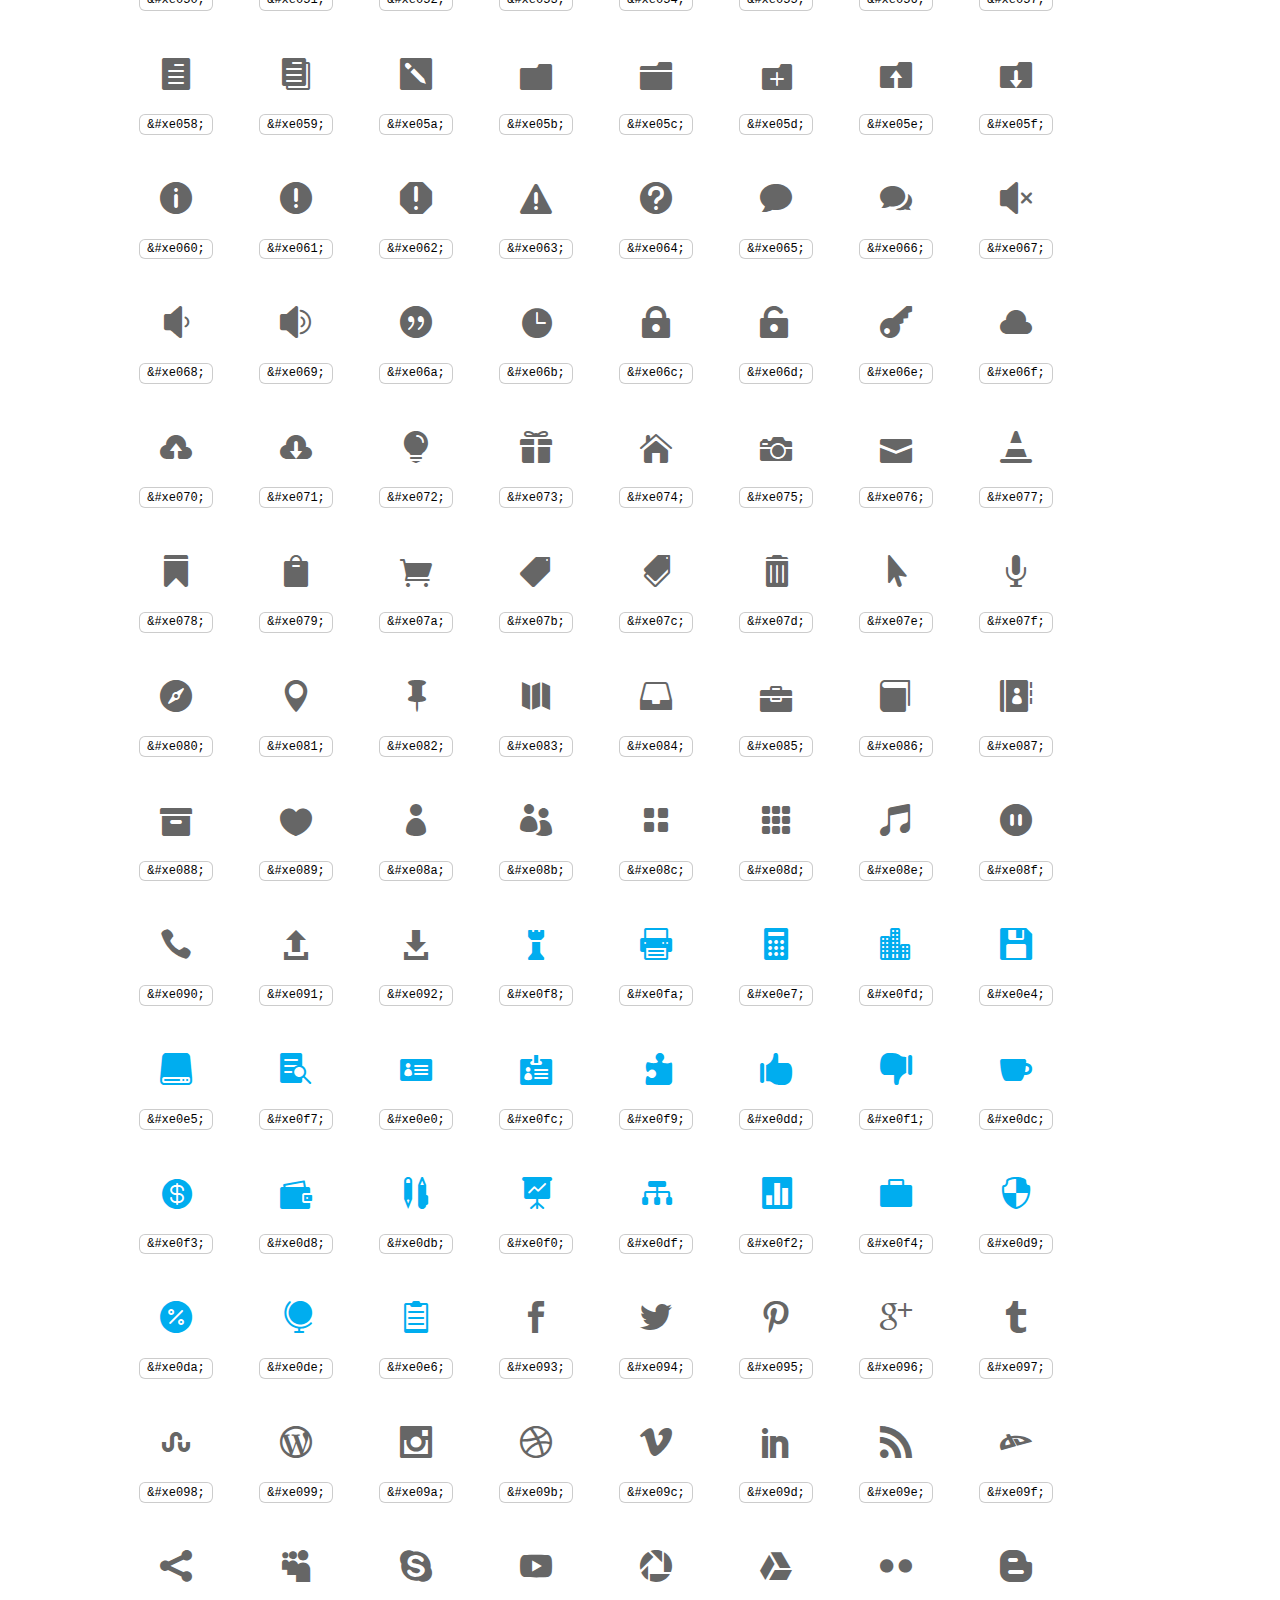
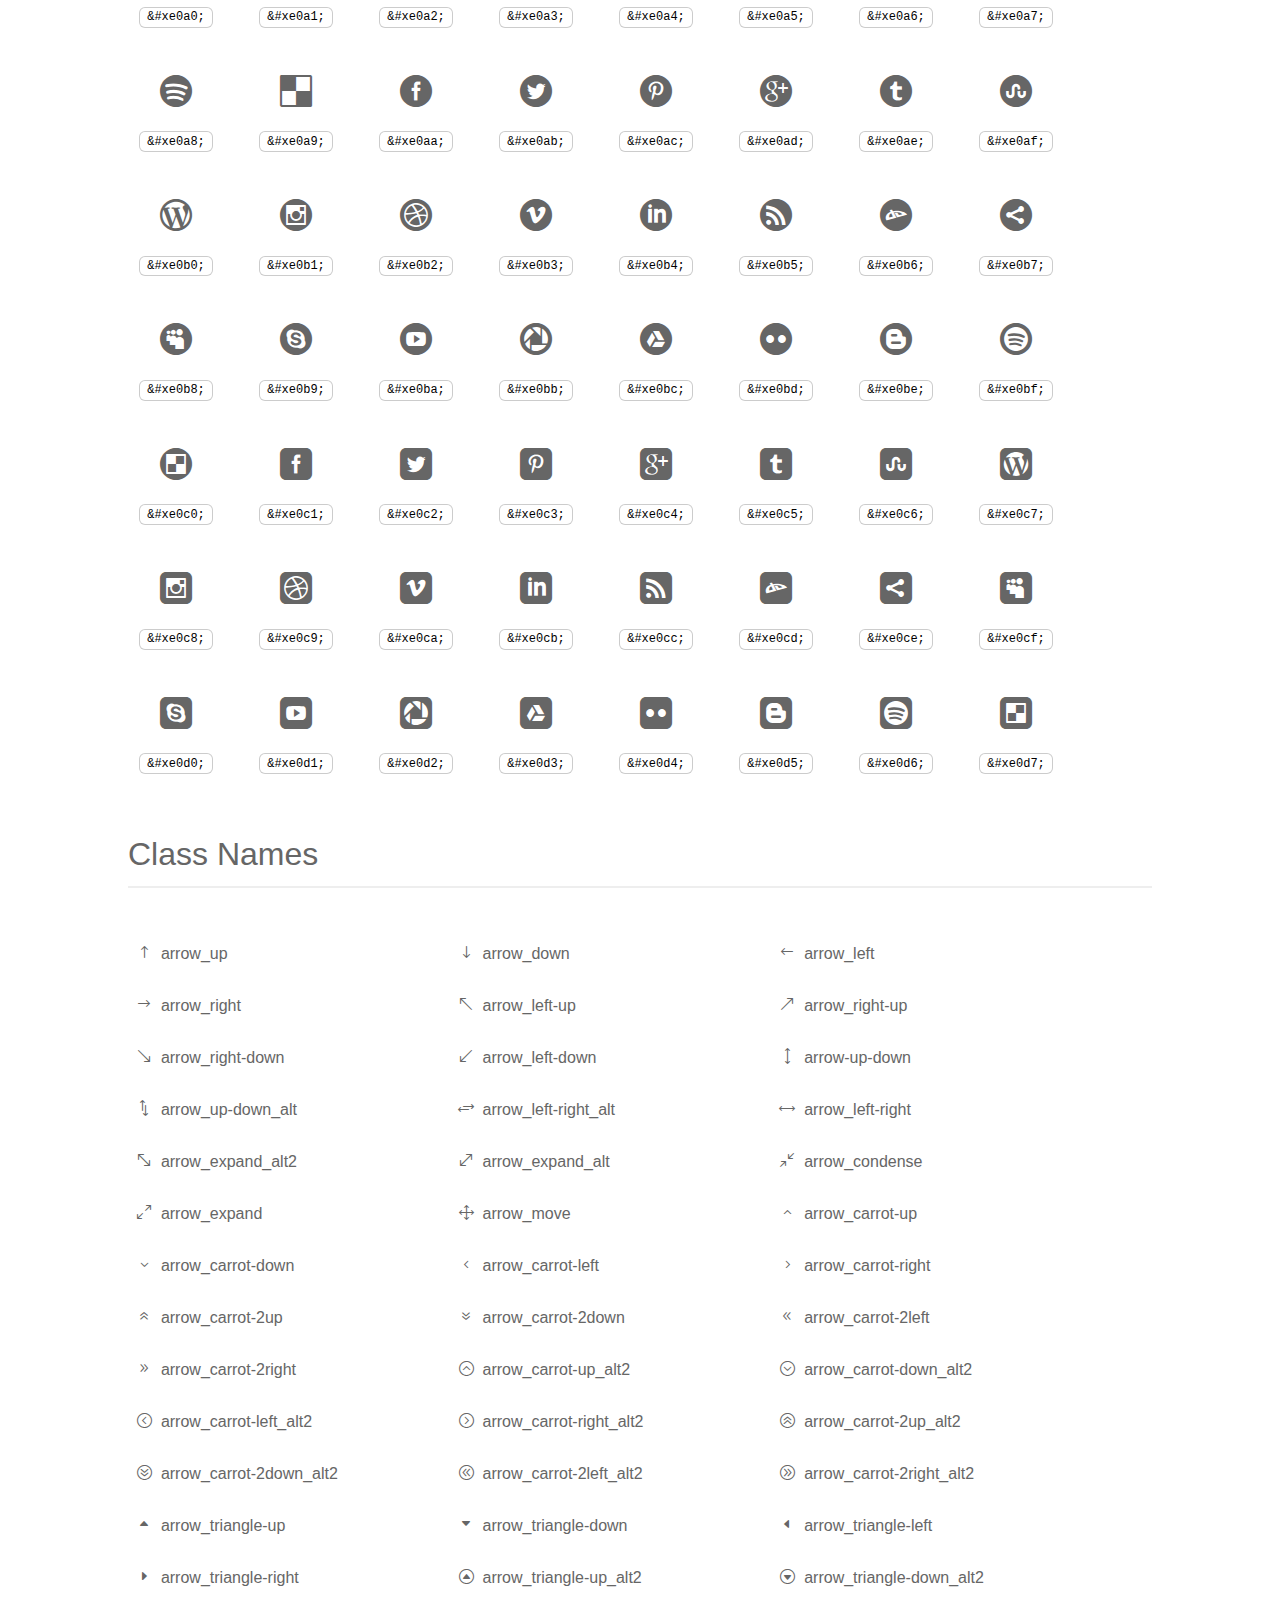
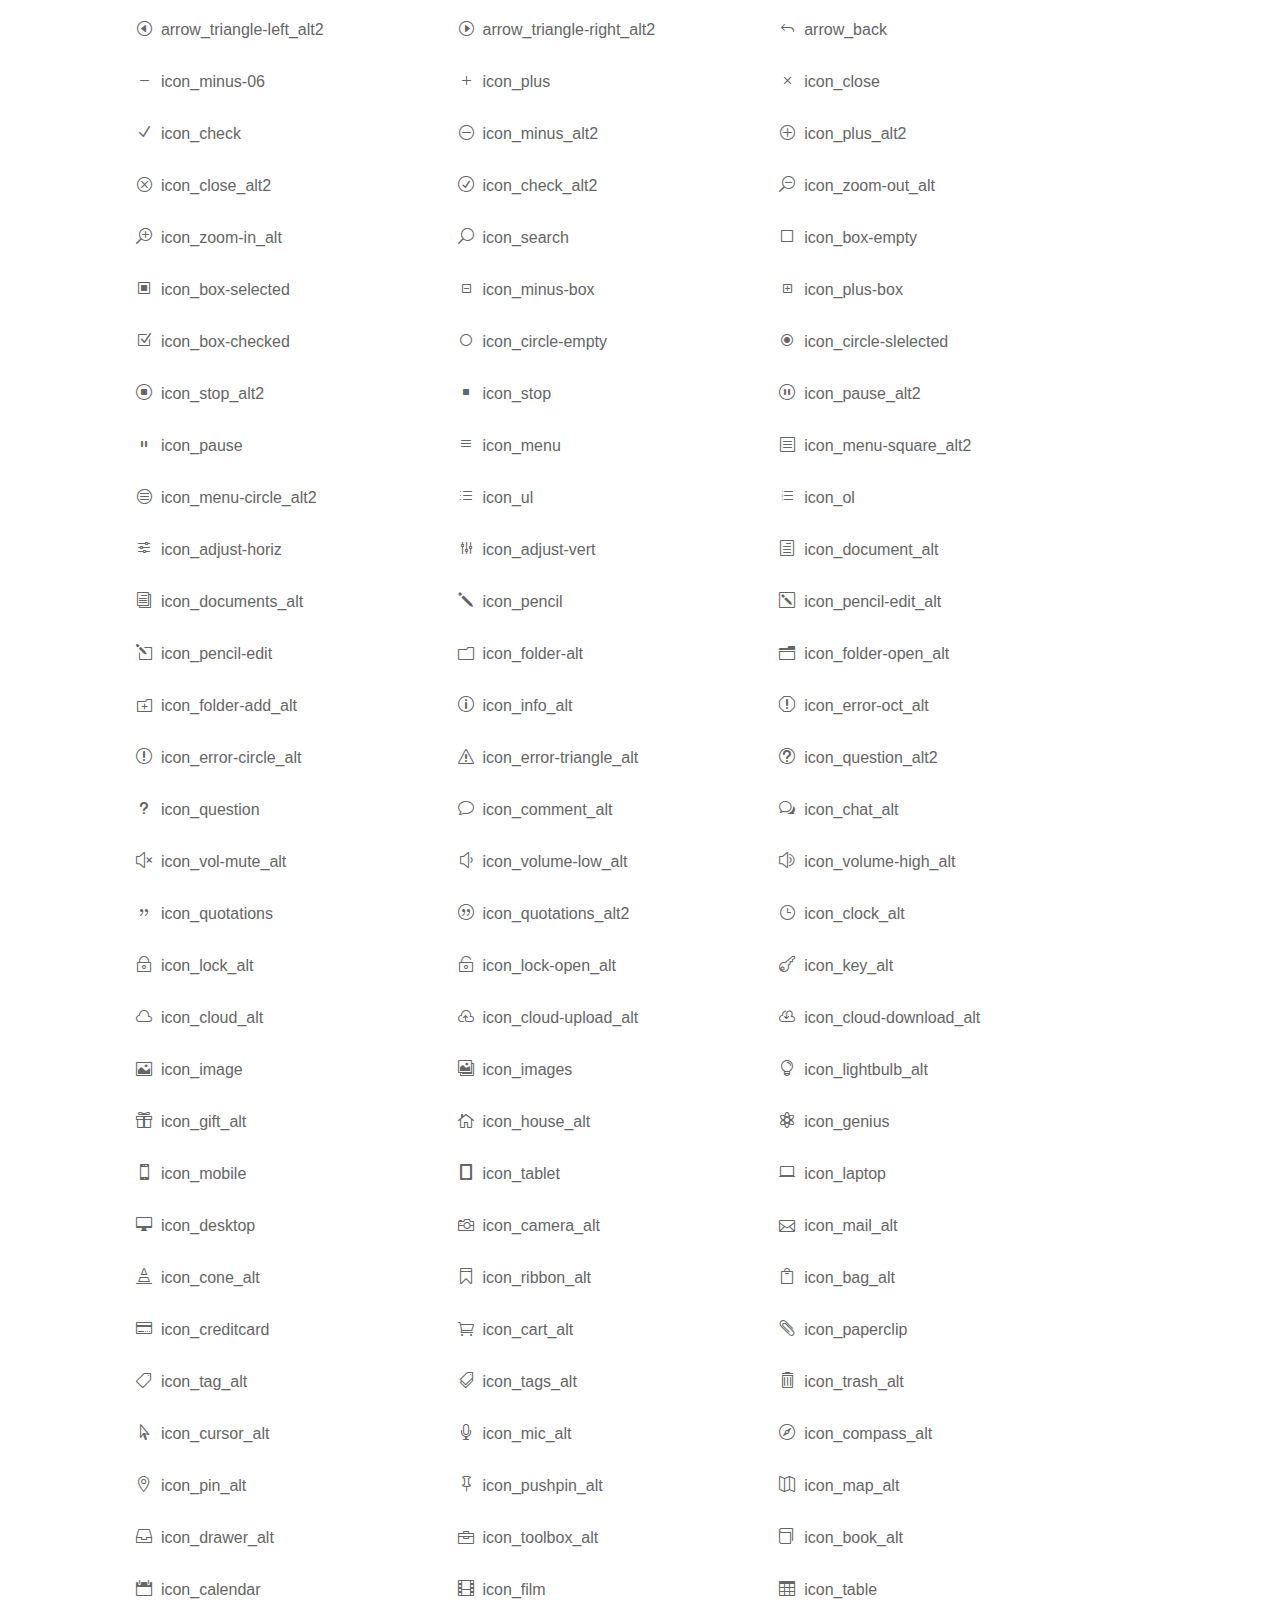
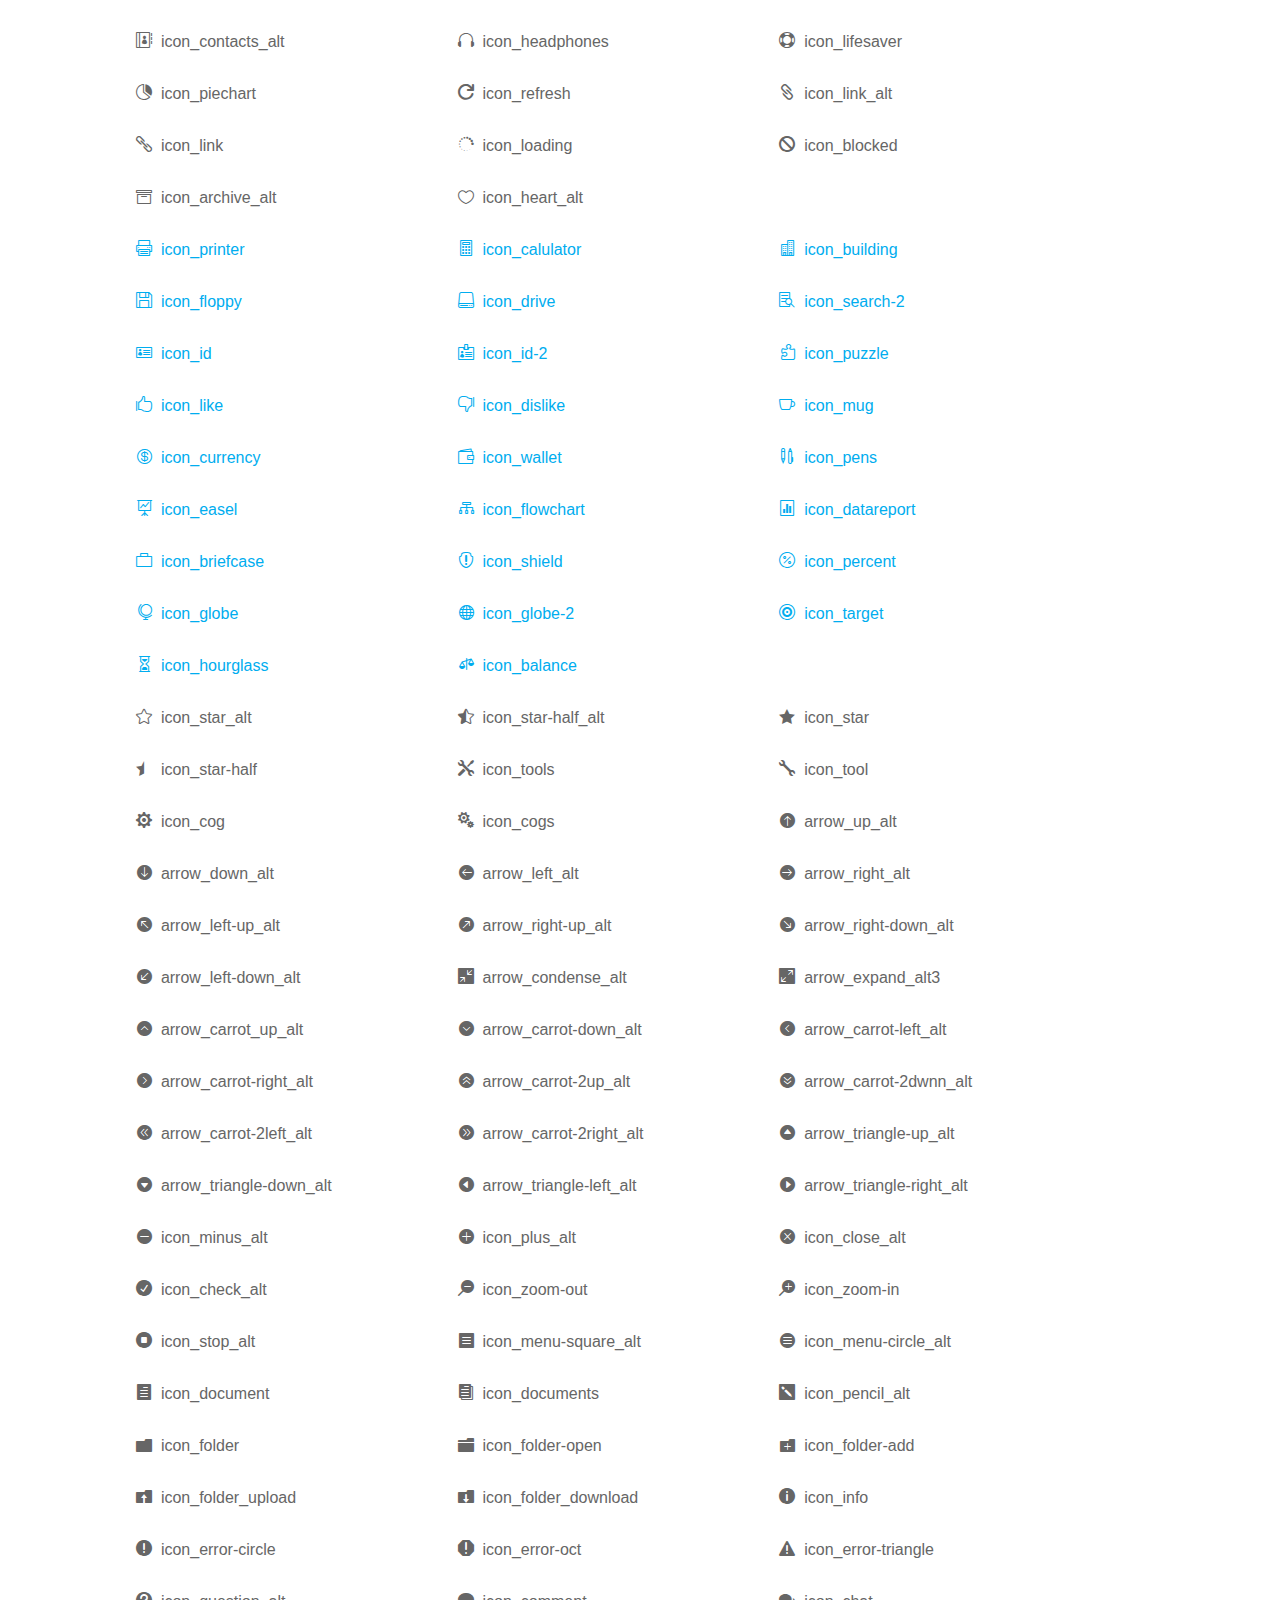
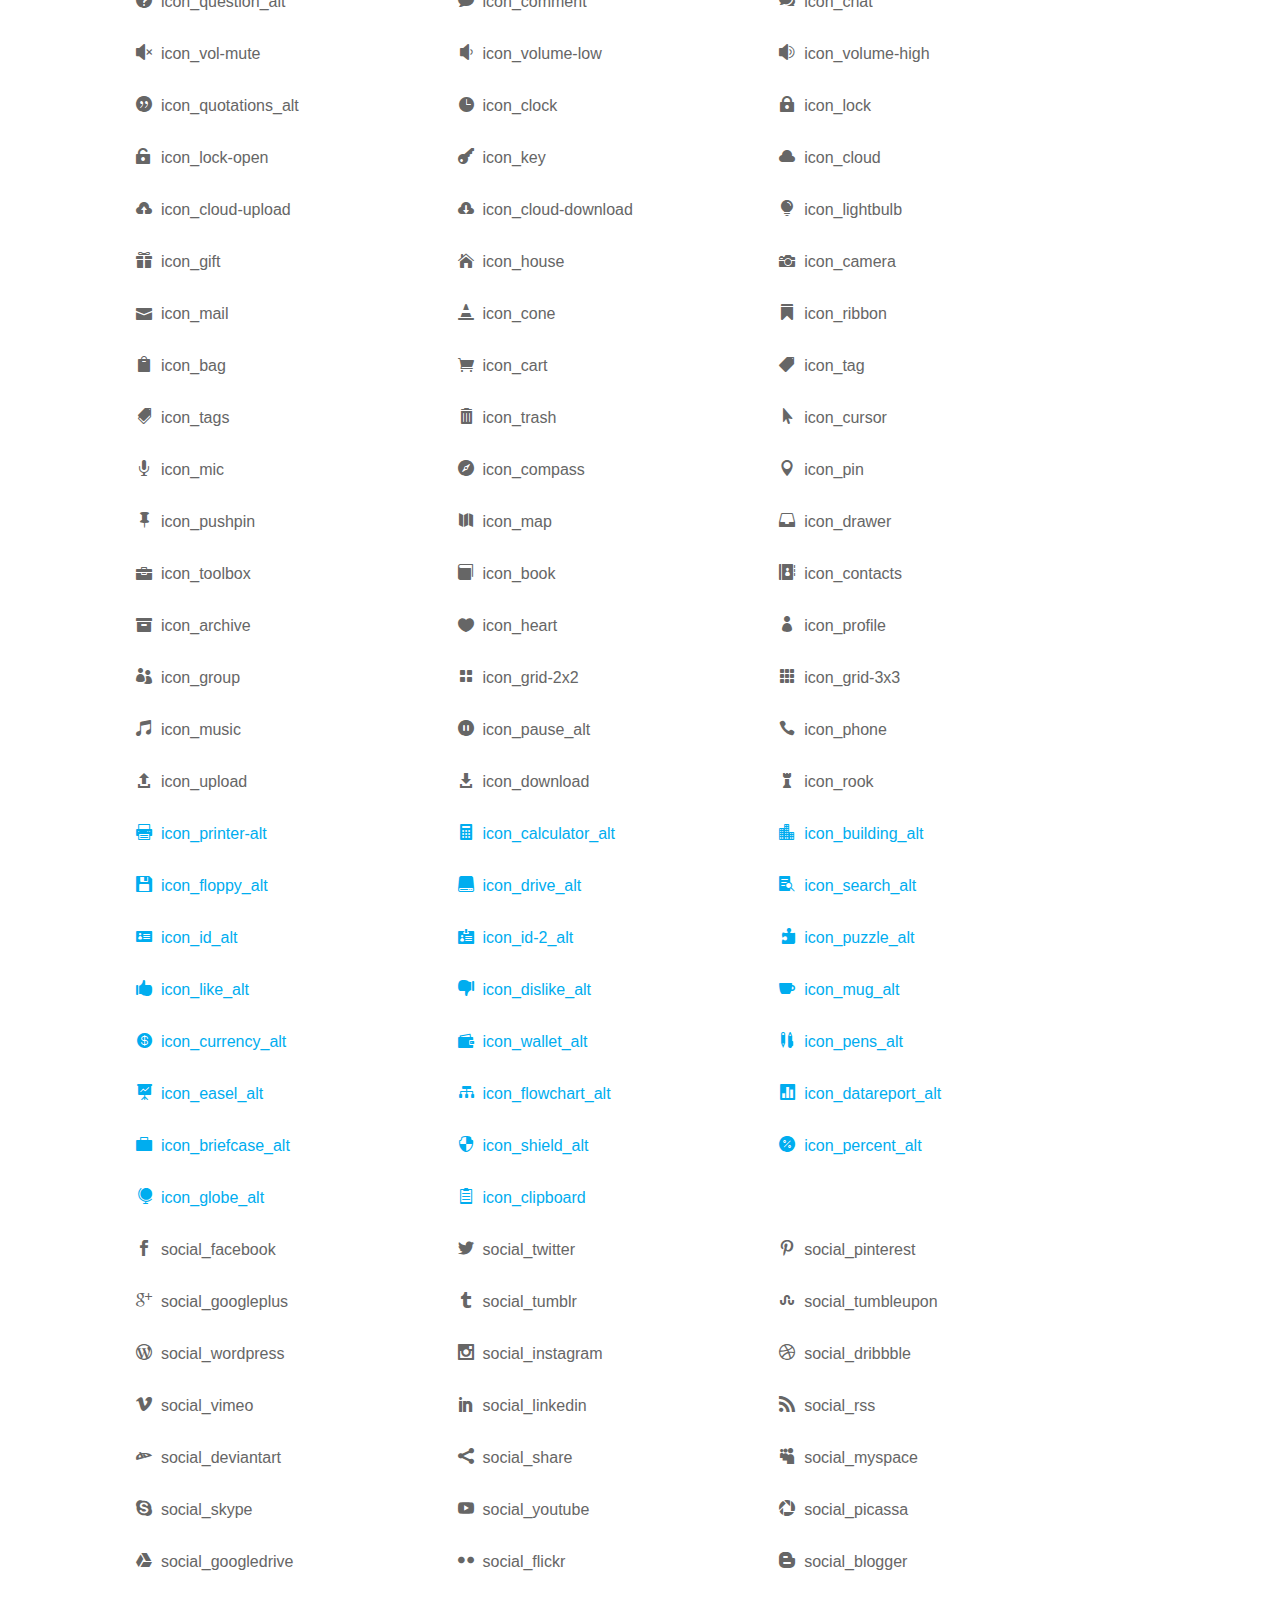
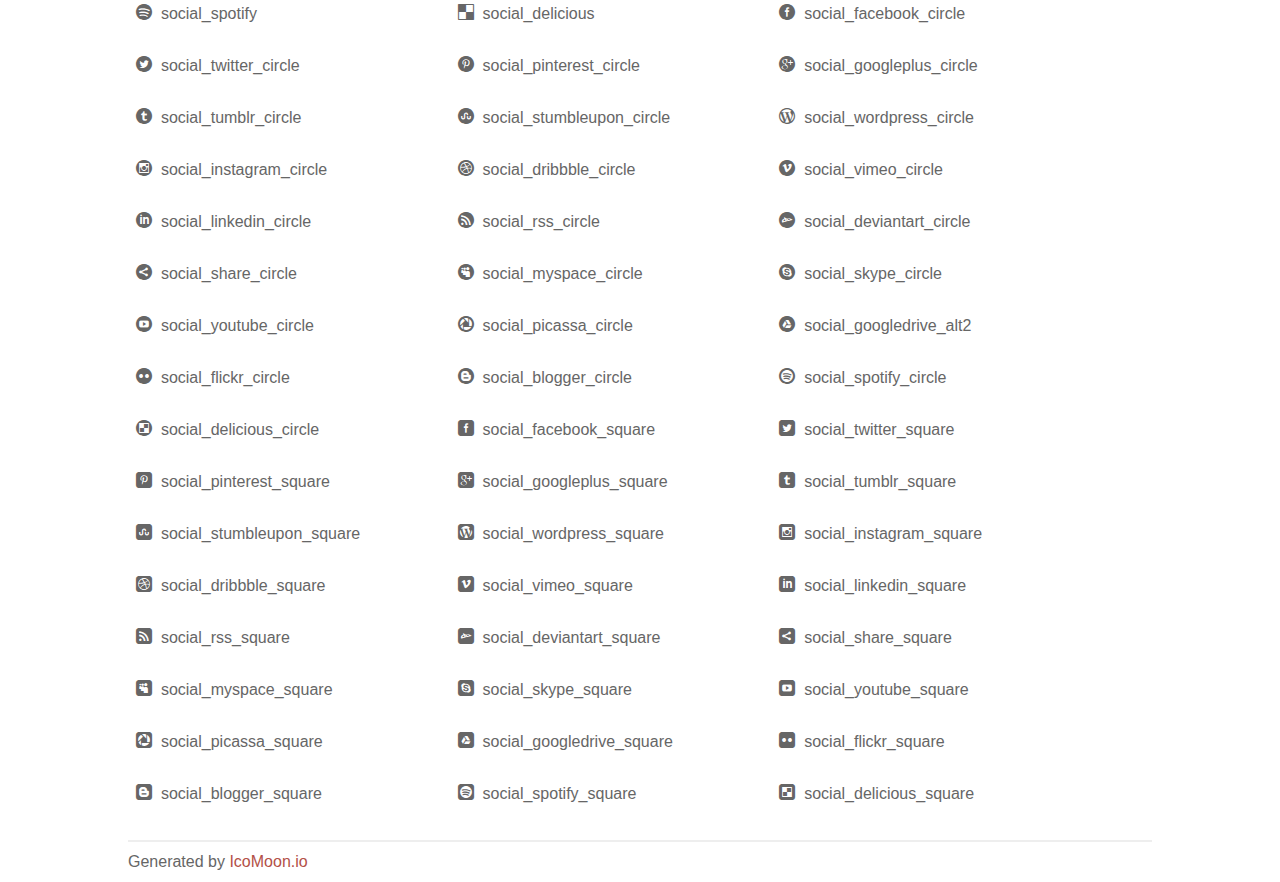
<file: fonts/elegant_font/HTML_CSS/index.html>
<!doctype html>
<html>
<head>
<title>Your Font/Glyphs</title>
<link rel="stylesheet" href="style.css" />
<!--[if lte IE 7]><script src="lte-ie7.js"></script><![endif]-->
<style>
	section, header, footer {display: block;}
	body {
		font-family: sans-serif;
		color: #666;
		line-height: 1.5;
		font-size: 1em;
	}
	* {
		-moz-box-sizing: border-box;
		-webkit-box-sizing: border-box;
		box-sizing: border-box;
		margin: 0;
		padding: 0;
	}
	.glyph {
		float: left;
		text-align: center;
		padding: .75em;
		margin: .4em 1.5em .75em 0;
		width: 6em;
		text-shadow: none;
	}
	
	.glyph input {
		font-family: consolas, monospace;
		font-size: 12px;
		width: 100%;
		text-align: center;
		border: 0;
		box-shadow: 0 0 0 1px #ccc;
		padding: .2em;
                -moz-border-radius: 5px;
                -webkit-border-radius: 5px;
	}
	
	

	.new {
		color:#00adef !important;
	}

	
	.w-main {
		width: 80%;
	}
	.centered {
		margin-left: auto;
		margin-right: auto;
	}
	.fs1 {
		font-size: 2em;
	}
	header {
		margin: 2em 0;
		padding-bottom: .5em;
		color: #666;
		box-shadow: 0 2px #eee;
	}
	header h1 {
		font-size: 2em;
		font-weight: normal;
	}
	.clearfix:before, .clearfix:after { content: ""; display: table; }
	.clearfix:after, .clear { clear: both; }
	footer {
		margin-top: 2em;
		padding: .5em 0;
		box-shadow: 0 -2px #eee;
	}
	a, a:visited {
		color: #B35047;
		text-decoration: none;
	}
	a:hover, a:focus {color: #000;}
	
	.box1 {
		font-size: 16px;
		display: inline-block;
		width: 30%;
		padding: .25em .5em;
		margin: 20px 10px 0 0;
	}
</style>
</head>
<body>
	<div class="w-main centered">
	<section class="mtm clearfix" id="glyphs">
	<div class="glyph">
		<div class="fs1" aria-hidden="true" data-icon="&#x21;"></div>
		<input type="text" readonly value="&amp;#x21;" />
	</div>
	<div class="glyph">
		<div class="fs1" aria-hidden="true" data-icon="&#x22;"></div>
		<input type="text" readonly value="&amp;#x22;" />
	</div>
	<div class="glyph">
		<div class="fs1" aria-hidden="true" data-icon="&#x23;"></div>
		<input type="text" readonly value="&amp;#x23;" />
	</div>
	<div class="glyph">
		<div class="fs1" aria-hidden="true" data-icon="&#x24;"></div>
		<input type="text" readonly value="&amp;#x24;" />
	</div>
	<div class="glyph">
		<div class="fs1" aria-hidden="true" data-icon="&#x25;"></div>
		<input type="text" readonly value="&amp;#x25;" />
	</div>
	<div class="glyph">
		<div class="fs1" aria-hidden="true" data-icon="&#x26;"></div>
		<input type="text" readonly value="&amp;#x26;" />
	</div>
	<div class="glyph">
		<div class="fs1" aria-hidden="true" data-icon="&#x27;"></div>
		<input type="text" readonly value="&amp;#x27;" />
	</div>
	<div class="glyph">
		<div class="fs1" aria-hidden="true" data-icon="&#x28;"></div>
		<input type="text" readonly value="&amp;#x28;" />
	</div>
	<div class="glyph">
		<div class="fs1" aria-hidden="true" data-icon="&#x29;"></div>
		<input type="text" readonly value="&amp;#x29;" />
	</div>
	<div class="glyph">
		<div class="fs1" aria-hidden="true" data-icon="&#x2a;"></div>
		<input type="text" readonly value="&amp;#x2a;" />
	</div>
	<div class="glyph">
		<div class="fs1" aria-hidden="true" data-icon="&#x2b;"></div>
		<input type="text" readonly value="&amp;#x2b;" />
	</div>
	<div class="glyph">
		<div class="fs1" aria-hidden="true" data-icon="&#x2c;"></div>
		<input type="text" readonly value="&amp;#x2c;" />
	</div>
	<div class="glyph">
		<div class="fs1" aria-hidden="true" data-icon="&#x2d;"></div>
		<input type="text" readonly value="&amp;#x2d;" />
	</div>
	<div class="glyph">
		<div class="fs1" aria-hidden="true" data-icon="&#x2e;"></div>
		<input type="text" readonly value="&amp;#x2e;" />
	</div>
	<div class="glyph">
		<div class="fs1" aria-hidden="true" data-icon="&#x2f;"></div>
		<input type="text" readonly value="&amp;#x2f;" />
	</div>
	<div class="glyph">
		<div class="fs1" aria-hidden="true" data-icon="&#x30;"></div>
		<input type="text" readonly value="&amp;#x30;" />
	</div>
	<div class="glyph">
		<div class="fs1" aria-hidden="true" data-icon="&#x31;"></div>
		<input type="text" readonly value="&amp;#x31;" />
	</div>
	<div class="glyph">
		<div class="fs1" aria-hidden="true" data-icon="&#x32;"></div>
		<input type="text" readonly value="&amp;#x32;" />
	</div>
	<div class="glyph">
		<div class="fs1" aria-hidden="true" data-icon="&#x33;"></div>
		<input type="text" readonly value="&amp;#x33;" />
	</div>
	<div class="glyph">
		<div class="fs1" aria-hidden="true" data-icon="&#x34;"></div>
		<input type="text" readonly value="&amp;#x34;" />
	</div>
	<div class="glyph">
		<div class="fs1" aria-hidden="true" data-icon="&#x35;"></div>
		<input type="text" readonly value="&amp;#x35;" />
	</div>
	<div class="glyph">
		<div class="fs1" aria-hidden="true" data-icon="&#x36;"></div>
		<input type="text" readonly value="&amp;#x36;" />
	</div>
	<div class="glyph">
		<div class="fs1" aria-hidden="true" data-icon="&#x37;"></div>
		<input type="text" readonly value="&amp;#x37;" />
	</div>
	<div class="glyph">
		<div class="fs1" aria-hidden="true" data-icon="&#x38;"></div>
		<input type="text" readonly value="&amp;#x38;" />
	</div>
	<div class="glyph">
		<div class="fs1" aria-hidden="true" data-icon="&#x39;"></div>
		<input type="text" readonly value="&amp;#x39;" />
	</div>
	<div class="glyph">
		<div class="fs1" aria-hidden="true" data-icon="&#x3a;"></div>
		<input type="text" readonly value="&amp;#x3a;" />
	</div>
	<div class="glyph">
		<div class="fs1" aria-hidden="true" data-icon="&#x3b;"></div>
		<input type="text" readonly value="&amp;#x3b;" />
	</div>
	<div class="glyph">
		<div class="fs1" aria-hidden="true" data-icon="&#x3c;"></div>
		<input type="text" readonly value="&amp;#x3c;" />
	</div>
	<div class="glyph">
		<div class="fs1" aria-hidden="true" data-icon="&#x3d;"></div>
		<input type="text" readonly value="&amp;#x3d;" />
	</div>
	<div class="glyph">
		<div class="fs1" aria-hidden="true" data-icon="&#x3e;"></div>
		<input type="text" readonly value="&amp;#x3e;" />
	</div>
	<div class="glyph">
		<div class="fs1" aria-hidden="true" data-icon="&#x3f;"></div>
		<input type="text" readonly value="&amp;#x3f;" />
	</div>
	<div class="glyph">
		<div class="fs1" aria-hidden="true" data-icon="&#x40;"></div>
		<input type="text" readonly value="&amp;#x40;" />
	</div>
	<div class="glyph">
		<div class="fs1" aria-hidden="true" data-icon="&#x41;"></div>
		<input type="text" readonly value="&amp;#x41;" />
	</div>
	<div class="glyph">
		<div class="fs1" aria-hidden="true" data-icon="&#x42;"></div>
		<input type="text" readonly value="&amp;#x42;" />
	</div>
	<div class="glyph">
		<div class="fs1" aria-hidden="true" data-icon="&#x43;"></div>
		<input type="text" readonly value="&amp;#x43;" />
	</div>
	<div class="glyph">
		<div class="fs1" aria-hidden="true" data-icon="&#x44;"></div>
		<input type="text" readonly value="&amp;#x44;" />
	</div>
	<div class="glyph">
		<div class="fs1" aria-hidden="true" data-icon="&#x45;"></div>
		<input type="text" readonly value="&amp;#x45;" />
	</div>
	<div class="glyph">
		<div class="fs1" aria-hidden="true" data-icon="&#x46;"></div>
		<input type="text" readonly value="&amp;#x46;" />
	</div>
	<div class="glyph">
		<div class="fs1" aria-hidden="true" data-icon="&#x47;"></div>
		<input type="text" readonly value="&amp;#x47;" />
	</div>
	<div class="glyph">
		<div class="fs1" aria-hidden="true" data-icon="&#x48;"></div>
		<input type="text" readonly value="&amp;#x48;" />
	</div>
	<div class="glyph">
		<div class="fs1" aria-hidden="true" data-icon="&#x49;"></div>
		<input type="text" readonly value="&amp;#x49;" />
	</div>
	<div class="glyph">
		<div class="fs1" aria-hidden="true" data-icon="&#x4a;"></div>
		<input type="text" readonly value="&amp;#x4a;" />
	</div>
	<div class="glyph">
		<div class="fs1" aria-hidden="true" data-icon="&#x4b;"></div>
		<input type="text" readonly value="&amp;#x4b;" />
	</div>
	<div class="glyph">
		<div class="fs1" aria-hidden="true" data-icon="&#x4c;"></div>
		<input type="text" readonly value="&amp;#x4c;" />
	</div>
	<div class="glyph">
		<div class="fs1" aria-hidden="true" data-icon="&#x4d;"></div>
		<input type="text" readonly value="&amp;#x4d;" />
	</div>
	<div class="glyph">
		<div class="fs1" aria-hidden="true" data-icon="&#x4e;"></div>
		<input type="text" readonly value="&amp;#x4e;" />
	</div>
	<div class="glyph">
		<div class="fs1" aria-hidden="true" data-icon="&#x4f;"></div>
		<input type="text" readonly value="&amp;#x4f;" />
	</div>
	<div class="glyph">
		<div class="fs1" aria-hidden="true" data-icon="&#x50;"></div>
		<input type="text" readonly value="&amp;#x50;" />
	</div>
	<div class="glyph">
		<div class="fs1" aria-hidden="true" data-icon="&#x51;"></div>
		<input type="text" readonly value="&amp;#x51;" />
	</div>
	<div class="glyph">
		<div class="fs1" aria-hidden="true" data-icon="&#x52;"></div>
		<input type="text" readonly value="&amp;#x52;" />
	</div>
	<div class="glyph">
		<div class="fs1" aria-hidden="true" data-icon="&#x53;"></div>
		<input type="text" readonly value="&amp;#x53;" />
	</div>
	<div class="glyph">
		<div class="fs1" aria-hidden="true" data-icon="&#x54;"></div>
		<input type="text" readonly value="&amp;#x54;" />
	</div>
	<div class="glyph">
		<div class="fs1" aria-hidden="true" data-icon="&#x55;"></div>
		<input type="text" readonly value="&amp;#x55;" />
	</div>
	<div class="glyph">
		<div class="fs1" aria-hidden="true" data-icon="&#x56;"></div>
		<input type="text" readonly value="&amp;#x56;" />
	</div>
	<div class="glyph">
		<div class="fs1" aria-hidden="true" data-icon="&#x57;"></div>
		<input type="text" readonly value="&amp;#x57;" />
	</div>
	<div class="glyph">
		<div class="fs1" aria-hidden="true" data-icon="&#x58;"></div>
		<input type="text" readonly value="&amp;#x58;" />
	</div>
	<div class="glyph">
		<div class="fs1" aria-hidden="true" data-icon="&#x59;"></div>
		<input type="text" readonly value="&amp;#x59;" />
	</div>
	<div class="glyph">
		<div class="fs1" aria-hidden="true" data-icon="&#x5a;"></div>
		<input type="text" readonly value="&amp;#x5a;" />
	</div>
	<div class="glyph">
		<div class="fs1" aria-hidden="true" data-icon="&#x5b;"></div>
		<input type="text" readonly value="&amp;#x5b;" />
	</div>
	<div class="glyph">
		<div class="fs1" aria-hidden="true" data-icon="&#x5c;"></div>
		<input type="text" readonly value="&amp;#x5c;" />
	</div>
	<div class="glyph">
		<div class="fs1" aria-hidden="true" data-icon="&#x5d;"></div>
		<input type="text" readonly value="&amp;#x5d;" />
	</div>
	<div class="glyph">
		<div class="fs1" aria-hidden="true" data-icon="&#x5e;"></div>
		<input type="text" readonly value="&amp;#x5e;" />
	</div>
	<div class="glyph">
		<div class="fs1" aria-hidden="true" data-icon="&#x5f;"></div>
		<input type="text" readonly value="&amp;#x5f;" />
	</div>
	<div class="glyph">
		<div class="fs1" aria-hidden="true" data-icon="&#x60;"></div>
		<input type="text" readonly value="&amp;#x60;" />
	</div>
	<div class="glyph">
		<div class="fs1" aria-hidden="true" data-icon="&#x61;"></div>
		<input type="text" readonly value="&amp;#x61;" />
	</div>
	<div class="glyph">
		<div class="fs1" aria-hidden="true" data-icon="&#x62;"></div>
		<input type="text" readonly value="&amp;#x62;" />
	</div>
	<div class="glyph">
		<div class="fs1" aria-hidden="true" data-icon="&#x63;"></div>
		<input type="text" readonly value="&amp;#x63;" />
	</div>
	<div class="glyph">
		<div class="fs1" aria-hidden="true" data-icon="&#x64;"></div>
		<input type="text" readonly value="&amp;#x64;" />
	</div>
	<div class="glyph">
		<div class="fs1" aria-hidden="true" data-icon="&#x65;"></div>
		<input type="text" readonly value="&amp;#x65;" />
	</div>
	<div class="glyph">
		<div class="fs1" aria-hidden="true" data-icon="&#x66;"></div>
		<input type="text" readonly value="&amp;#x66;" />
	</div>
	<div class="glyph">
		<div class="fs1" aria-hidden="true" data-icon="&#x67;"></div>
		<input type="text" readonly value="&amp;#x67;" />
	</div>
	<div class="glyph">
		<div class="fs1" aria-hidden="true" data-icon="&#x68;"></div>
		<input type="text" readonly value="&amp;#x68;" />
	</div>
	<div class="glyph">
		<div class="fs1" aria-hidden="true" data-icon="&#x69;"></div>
		<input type="text" readonly value="&amp;#x69;" />
	</div>
	<div class="glyph">
		<div class="fs1" aria-hidden="true" data-icon="&#x6a;"></div>
		<input type="text" readonly value="&amp;#x6a;" />
	</div>
	<div class="glyph">
		<div class="fs1" aria-hidden="true" data-icon="&#x6b;"></div>
		<input type="text" readonly value="&amp;#x6b;" />
	</div>
	<div class="glyph">
		<div class="fs1" aria-hidden="true" data-icon="&#x6c;"></div>
		<input type="text" readonly value="&amp;#x6c;" />
	</div>
	<div class="glyph">
		<div class="fs1" aria-hidden="true" data-icon="&#x6d;"></div>
		<input type="text" readonly value="&amp;#x6d;" />
	</div>
	<div class="glyph">
		<div class="fs1" aria-hidden="true" data-icon="&#x6e;"></div>
		<input type="text" readonly value="&amp;#x6e;" />
	</div>
	<div class="glyph">
		<div class="fs1" aria-hidden="true" data-icon="&#x6f;"></div>
		<input type="text" readonly value="&amp;#x6f;" />
	</div>
	<div class="glyph">
		<div class="fs1" aria-hidden="true" data-icon="&#x70;"></div>
		<input type="text" readonly value="&amp;#x70;" />
	</div>
	<div class="glyph">
		<div class="fs1" aria-hidden="true" data-icon="&#x71;"></div>
		<input type="text" readonly value="&amp;#x71;" />
	</div>
	<div class="glyph">
		<div class="fs1" aria-hidden="true" data-icon="&#x72;"></div>
		<input type="text" readonly value="&amp;#x72;" />
	</div>
	<div class="glyph">
		<div class="fs1" aria-hidden="true" data-icon="&#x73;"></div>
		<input type="text" readonly value="&amp;#x73;" />
	</div>
	<div class="glyph">
		<div class="fs1" aria-hidden="true" data-icon="&#x74;"></div>
		<input type="text" readonly value="&amp;#x74;" />
	</div>
	<div class="glyph">
		<div class="fs1" aria-hidden="true" data-icon="&#x75;"></div>
		<input type="text" readonly value="&amp;#x75;" />
	</div>
	<div class="glyph">
		<div class="fs1" aria-hidden="true" data-icon="&#x76;"></div>
		<input type="text" readonly value="&amp;#x76;" />
	</div>
	<div class="glyph">
		<div class="fs1" aria-hidden="true" data-icon="&#x77;"></div>
		<input type="text" readonly value="&amp;#x77;" />
	</div>
	<div class="glyph">
		<div class="fs1" aria-hidden="true" data-icon="&#x78;"></div>
		<input type="text" readonly value="&amp;#x78;" />
	</div>
	<div class="glyph">
		<div class="fs1" aria-hidden="true" data-icon="&#x79;"></div>
		<input type="text" readonly value="&amp;#x79;" />
	</div>
	<div class="glyph">
		<div class="fs1" aria-hidden="true" data-icon="&#x7a;"></div>
		<input type="text" readonly value="&amp;#x7a;" />
	</div>
	<div class="glyph">
		<div class="fs1" aria-hidden="true" data-icon="&#x7b;"></div>
		<input type="text" readonly value="&amp;#x7b;" />
	</div>
	<div class="glyph">
		<div class="fs1" aria-hidden="true" data-icon="&#x7c;"></div>
		<input type="text" readonly value="&amp;#x7c;" />
	</div>
	<div class="glyph">
		<div class="fs1" aria-hidden="true" data-icon="&#x7d;"></div>
		<input type="text" readonly value="&amp;#x7d;" />
	</div>
	<div class="glyph">
		<div class="fs1" aria-hidden="true" data-icon="&#x7e;"></div>
		<input type="text" readonly value="&amp;#x7e;" />
	</div>
	<div class="glyph">
		<div class="fs1" aria-hidden="true" data-icon="&#xe000;"></div>
		<input type="text" readonly value="&amp;#xe000;" />
	</div>
	<div class="glyph">
		<div class="fs1" aria-hidden="true" data-icon="&#xe001;"></div>
		<input type="text" readonly value="&amp;#xe001;" />
	</div>
	<div class="glyph">
		<div class="fs1" aria-hidden="true" data-icon="&#xe002;"></div>
		<input type="text" readonly value="&amp;#xe002;" />
	</div>
	<div class="glyph">
		<div class="fs1" aria-hidden="true" data-icon="&#xe003;"></div>
		<input type="text" readonly value="&amp;#xe003;" />
	</div>
	<div class="glyph">
		<div class="fs1" aria-hidden="true" data-icon="&#xe004;"></div>
		<input type="text" readonly value="&amp;#xe004;" />
	</div>
	<div class="glyph">
		<div class="fs1" aria-hidden="true" data-icon="&#xe005;"></div>
		<input type="text" readonly value="&amp;#xe005;" />
	</div>
	<div class="glyph">
		<div class="fs1" aria-hidden="true" data-icon="&#xe006;"></div>
		<input type="text" readonly value="&amp;#xe006;" />
	</div>
	<div class="glyph">
		<div class="fs1" aria-hidden="true" data-icon="&#xe007;"></div>
		<input type="text" readonly value="&amp;#xe007;" />
	</div>
	<div class="glyph">
		<div class="fs1" aria-hidden="true" data-icon="&#xe008;"></div>
		<input type="text" readonly value="&amp;#xe008;" />
	</div>
	<div class="glyph">
		<div class="fs1" aria-hidden="true" data-icon="&#xe009;"></div>
		<input type="text" readonly value="&amp;#xe009;" />
	</div>
	<div class="glyph">
		<div class="fs1" aria-hidden="true" data-icon="&#xe00a;"></div>
		<input type="text" readonly value="&amp;#xe00a;" />
	</div>
	<div class="glyph">
		<div class="fs1" aria-hidden="true" data-icon="&#xe00b;"></div>
		<input type="text" readonly value="&amp;#xe00b;" />
	</div>
	<div class="glyph">
		<div class="fs1" aria-hidden="true" data-icon="&#xe00c;"></div>
		<input type="text" readonly value="&amp;#xe00c;" />
	</div>
	<div class="glyph">
		<div class="fs1" aria-hidden="true" data-icon="&#xe00d;"></div>
		<input type="text" readonly value="&amp;#xe00d;" />
	</div>
	<div class="glyph">
		<div class="fs1" aria-hidden="true" data-icon="&#xe00e;"></div>
		<input type="text" readonly value="&amp;#xe00e;" />
	</div>
	<div class="glyph">
		<div class="fs1" aria-hidden="true" data-icon="&#xe00f;"></div>
		<input type="text" readonly value="&amp;#xe00f;" />
	</div>
	<div class="glyph">
		<div class="fs1" aria-hidden="true" data-icon="&#xe010;"></div>
		<input type="text" readonly value="&amp;#xe010;" />
	</div>
	<div class="glyph">
		<div class="fs1" aria-hidden="true" data-icon="&#xe011;"></div>
		<input type="text" readonly value="&amp;#xe011;" />
	</div>
	<div class="glyph">
		<div class="fs1" aria-hidden="true" data-icon="&#xe012;"></div>
		<input type="text" readonly value="&amp;#xe012;" />
	</div>
	<div class="glyph">
		<div class="fs1" aria-hidden="true" data-icon="&#xe013;"></div>
		<input type="text" readonly value="&amp;#xe013;" />
	</div>
	<div class="glyph">
		<div class="fs1" aria-hidden="true" data-icon="&#xe014;"></div>
		<input type="text" readonly value="&amp;#xe014;" />
	</div>
	<div class="glyph">
		<div class="fs1" aria-hidden="true" data-icon="&#xe015;"></div>
		<input type="text" readonly value="&amp;#xe015;" />
	</div>
	<div class="glyph">
		<div class="fs1" aria-hidden="true" data-icon="&#xe016;"></div>
		<input type="text" readonly value="&amp;#xe016;" />
	</div>
	<div class="glyph">
		<div class="fs1" aria-hidden="true" data-icon="&#xe017;"></div>
		<input type="text" readonly value="&amp;#xe017;" />
	</div>
	<div class="glyph">
		<div class="fs1" aria-hidden="true" data-icon="&#xe018;"></div>
		<input type="text" readonly value="&amp;#xe018;" />
	</div>
	<div class="glyph">
		<div class="fs1" aria-hidden="true" data-icon="&#xe019;"></div>
		<input type="text" readonly value="&amp;#xe019;" />
	</div>
	<div class="glyph">
		<div class="fs1" aria-hidden="true" data-icon="&#xe01a;"></div>
		<input type="text" readonly value="&amp;#xe01a;" />
	</div>
	<div class="glyph">
		<div class="fs1" aria-hidden="true" data-icon="&#xe01b;"></div>
		<input type="text" readonly value="&amp;#xe01b;" />
	</div>
	<div class="glyph">
		<div class="fs1" aria-hidden="true" data-icon="&#xe01c;"></div>
		<input type="text" readonly value="&amp;#xe01c;" />
	</div>
	<div class="glyph">
		<div class="fs1" aria-hidden="true" data-icon="&#xe01d;"></div>
		<input type="text" readonly value="&amp;#xe01d;" />
	</div>
	<div class="glyph">
		<div class="fs1" aria-hidden="true" data-icon="&#xe01e;"></div>
		<input type="text" readonly value="&amp;#xe01e;" />
	</div>
	<div class="glyph">
		<div class="fs1" aria-hidden="true" data-icon="&#xe01f;"></div>
		<input type="text" readonly value="&amp;#xe01f;" />
	</div>
	<div class="glyph">
		<div class="fs1" aria-hidden="true" data-icon="&#xe020;"></div>
		<input type="text" readonly value="&amp;#xe020;" />
	</div>
	<div class="glyph">
		<div class="fs1" aria-hidden="true" data-icon="&#xe021;"></div>
		<input type="text" readonly value="&amp;#xe021;" />
	</div>
	<div class="glyph">
		<div class="fs1" aria-hidden="true" data-icon="&#xe022;"></div>
		<input type="text" readonly value="&amp;#xe022;" />
	</div>
	<div class="glyph">
		<div class="fs1" aria-hidden="true" data-icon="&#xe023;"></div>
		<input type="text" readonly value="&amp;#xe023;" />
	</div>
	<div class="glyph">
		<div class="fs1" aria-hidden="true" data-icon="&#xe024;"></div>
		<input type="text" readonly value="&amp;#xe024;" />
	</div>
	<div class="glyph">
		<div class="fs1" aria-hidden="true" data-icon="&#xe025;"></div>
		<input type="text" readonly value="&amp;#xe025;" />
	</div>
	<div class="glyph">
		<div class="fs1" aria-hidden="true" data-icon="&#xe026;"></div>
		<input type="text" readonly value="&amp;#xe026;" />
	</div>
	<div class="glyph">
		<div class="fs1" aria-hidden="true" data-icon="&#xe027;"></div>
		<input type="text" readonly value="&amp;#xe027;" />
	</div>
	<div class="glyph">
		<div class="fs1" aria-hidden="true" data-icon="&#xe028;"></div>
		<input type="text" readonly value="&amp;#xe028;" />
	</div>
	<div class="glyph">
		<div class="fs1" aria-hidden="true" data-icon="&#xe029;"></div>
		<input type="text" readonly value="&amp;#xe029;" />
	</div>
	<div class="glyph">
		<div class="fs1" aria-hidden="true" data-icon="&#xe02a;"></div>
		<input type="text" readonly value="&amp;#xe02a;" />
	</div>
	<div class="glyph">
		<div class="fs1" aria-hidden="true" data-icon="&#xe02b;"></div>
		<input type="text" readonly value="&amp;#xe02b;" />
	</div>
	<div class="glyph">
		<div class="fs1" aria-hidden="true" data-icon="&#xe02c;"></div>
		<input type="text" readonly value="&amp;#xe02c;" />
	</div>
	<div class="glyph">
		<div class="fs1" aria-hidden="true" data-icon="&#xe02d;"></div>
		<input type="text" readonly value="&amp;#xe02d;" />
	</div>
	<div class="glyph">
		<div class="fs1" aria-hidden="true" data-icon="&#xe02e;"></div>
		<input type="text" readonly value="&amp;#xe02e;" />
	</div>
	<div class="glyph">
		<div class="fs1" aria-hidden="true" data-icon="&#xe02f;"></div>
		<input type="text" readonly value="&amp;#xe02f;" />
	</div>
	<div class="glyph">
		<div class="fs1" aria-hidden="true" data-icon="&#xe030;"></div>
		<input type="text" readonly value="&amp;#xe030;" />
	</div>
    
    <div class="new">
    
    <div class="glyph">
		<div class="fs1" aria-hidden="true" data-icon="&#xe103;"></div>
		<input type="text" readonly value="&amp;#xe103;" />
	</div>
	<div class="glyph">
		<div class="fs1" aria-hidden="true" data-icon="&#xe0ee;"></div>
		<input type="text" readonly value="&amp;#xe0ee;" />
	</div>
	<div class="glyph">
		<div class="fs1" aria-hidden="true" data-icon="&#xe0ef;"></div>
		<input type="text" readonly value="&amp;#xe0ef;" />
	</div>
	<div class="glyph">
		<div class="fs1" aria-hidden="true" data-icon="&#xe0e8;"></div>
		<input type="text" readonly value="&amp;#xe0e8;" />
	</div>
	<div class="glyph">
		<div class="fs1" aria-hidden="true" data-icon="&#xe0ea;"></div>
		<input type="text" readonly value="&amp;#xe0ea;" />
	</div>
	<div class="glyph">
		<div class="fs1" aria-hidden="true" data-icon="&#xe101;"></div>
		<input type="text" readonly value="&amp;#xe101;" />
	</div>
	<div class="glyph">
		<div class="fs1" aria-hidden="true" data-icon="&#xe107;"></div>
		<input type="text" readonly value="&amp;#xe107;" />
	</div>
	<div class="glyph">
		<div class="fs1" aria-hidden="true" data-icon="&#xe108;"></div>
		<input type="text" readonly value="&amp;#xe108;" />
	</div>
	<div class="glyph">
		<div class="fs1" aria-hidden="true" data-icon="&#xe102;"></div>
		<input type="text" readonly value="&amp;#xe102;" />
	</div>
	<div class="glyph">
		<div class="fs1" aria-hidden="true" data-icon="&#xe106;"></div>
		<input type="text" readonly value="&amp;#xe106;" />
	</div>
	<div class="glyph">
		<div class="fs1" aria-hidden="true" data-icon="&#xe0eb;"></div>
		<input type="text" readonly value="&amp;#xe0eb;" />
	</div>
	<div class="glyph">
		<div class="fs1" aria-hidden="true" data-icon="&#xe105;"></div>
		<input type="text" readonly value="&amp;#xe105;" />
	</div>
	<div class="glyph">
		<div class="fs1" aria-hidden="true" data-icon="&#xe0ed;"></div>
		<input type="text" readonly value="&amp;#xe0ed;" />
	</div>
	<div class="glyph">
		<div class="fs1" aria-hidden="true" data-icon="&#xe100;"></div>
		<input type="text" readonly value="&amp;#xe100;" />
	</div>
	<div class="glyph">
		<div class="fs1" aria-hidden="true" data-icon="&#xe104;"></div>
		<input type="text" readonly value="&amp;#xe104;" />
	</div>
	<div class="glyph">
		<div class="fs1" aria-hidden="true" data-icon="&#xe0e9;"></div>
		<input type="text" readonly value="&amp;#xe0e9;" />
	</div>
	<div class="glyph">
		<div class="fs1" aria-hidden="true" data-icon="&#xe109;"></div>
		<input type="text" readonly value="&amp;#xe109;" />
	</div>
	<div class="glyph">
		<div class="fs1" aria-hidden="true" data-icon="&#xe0ec;"></div>
		<input type="text" readonly value="&amp;#xe0ec;" />
	</div>
	<div class="glyph">
		<div class="fs1" aria-hidden="true" data-icon="&#xe0fe;"></div>
		<input type="text" readonly value="&amp;#xe0fe;" />
	</div>
	<div class="glyph">
		<div class="fs1" aria-hidden="true" data-icon="&#xe0f6;"></div>
		<input type="text" readonly value="&amp;#xe0f6;" />
	</div>
	<div class="glyph">
		<div class="fs1" aria-hidden="true" data-icon="&#xe0fb;"></div>
		<input type="text" readonly value="&amp;#xe0fb;" />
	</div>
	<div class="glyph">
		<div class="fs1" aria-hidden="true" data-icon="&#xe0e2;"></div>
		<input type="text" readonly value="&amp;#xe0e2;" />
	</div>
	<div class="glyph">
		<div class="fs1" aria-hidden="true" data-icon="&#xe0e3;"></div>
		<input type="text" readonly value="&amp;#xe0e3;" />
	</div>
	<div class="glyph">
		<div class="fs1" aria-hidden="true" data-icon="&#xe0f5;"></div>
		<input type="text" readonly value="&amp;#xe0f5;" />
	</div>
	<div class="glyph">
		<div class="fs1" aria-hidden="true" data-icon="&#xe0e1;"></div>
		<input type="text" readonly value="&amp;#xe0e1;" />
	</div>
	<div class="glyph">
		<div class="fs1" aria-hidden="true" data-icon="&#xe0ff;"></div>
		<input type="text" readonly value="&amp;#xe0ff;" />
	</div>
    
    </div>
    
	<div class="glyph">
		<div class="fs1" aria-hidden="true" data-icon="&#xe031;"></div>
		<input type="text" readonly value="&amp;#xe031;" />
	</div>
	<div class="glyph">
		<div class="fs1" aria-hidden="true" data-icon="&#xe032;"></div>
		<input type="text" readonly value="&amp;#xe032;" />
	</div>
	<div class="glyph">
		<div class="fs1" aria-hidden="true" data-icon="&#xe033;"></div>
		<input type="text" readonly value="&amp;#xe033;" />
	</div>
	<div class="glyph">
		<div class="fs1" aria-hidden="true" data-icon="&#xe034;"></div>
		<input type="text" readonly value="&amp;#xe034;" />
	</div>
	<div class="glyph">
		<div class="fs1" aria-hidden="true" data-icon="&#xe035;"></div>
		<input type="text" readonly value="&amp;#xe035;" />
	</div>
	<div class="glyph">
		<div class="fs1" aria-hidden="true" data-icon="&#xe036;"></div>
		<input type="text" readonly value="&amp;#xe036;" />
	</div>
	<div class="glyph">
		<div class="fs1" aria-hidden="true" data-icon="&#xe037;"></div>
		<input type="text" readonly value="&amp;#xe037;" />
	</div>
	<div class="glyph">
		<div class="fs1" aria-hidden="true" data-icon="&#xe038;"></div>
		<input type="text" readonly value="&amp;#xe038;" />
	</div>
	<div class="glyph">
		<div class="fs1" aria-hidden="true" data-icon="&#xe039;"></div>
		<input type="text" readonly value="&amp;#xe039;" />
	</div>
	<div class="glyph">
		<div class="fs1" aria-hidden="true" data-icon="&#xe03a;"></div>
		<input type="text" readonly value="&amp;#xe03a;" />
	</div>
	<div class="glyph">
		<div class="fs1" aria-hidden="true" data-icon="&#xe03b;"></div>
		<input type="text" readonly value="&amp;#xe03b;" />
	</div>
	<div class="glyph">
		<div class="fs1" aria-hidden="true" data-icon="&#xe03c;"></div>
		<input type="text" readonly value="&amp;#xe03c;" />
	</div>
	<div class="glyph">
		<div class="fs1" aria-hidden="true" data-icon="&#xe03d;"></div>
		<input type="text" readonly value="&amp;#xe03d;" />
	</div>
	<div class="glyph">
		<div class="fs1" aria-hidden="true" data-icon="&#xe03e;"></div>
		<input type="text" readonly value="&amp;#xe03e;" />
	</div>
	<div class="glyph">
		<div class="fs1" aria-hidden="true" data-icon="&#xe03f;"></div>
		<input type="text" readonly value="&amp;#xe03f;" />
	</div>
	<div class="glyph">
		<div class="fs1" aria-hidden="true" data-icon="&#xe040;"></div>
		<input type="text" readonly value="&amp;#xe040;" />
	</div>
	<div class="glyph">
		<div class="fs1" aria-hidden="true" data-icon="&#xe041;"></div>
		<input type="text" readonly value="&amp;#xe041;" />
	</div>
	<div class="glyph">
		<div class="fs1" aria-hidden="true" data-icon="&#xe042;"></div>
		<input type="text" readonly value="&amp;#xe042;" />
	</div>
	<div class="glyph">
		<div class="fs1" aria-hidden="true" data-icon="&#xe043;"></div>
		<input type="text" readonly value="&amp;#xe043;" />
	</div>
	<div class="glyph">
		<div class="fs1" aria-hidden="true" data-icon="&#xe044;"></div>
		<input type="text" readonly value="&amp;#xe044;" />
	</div>
	<div class="glyph">
		<div class="fs1" aria-hidden="true" data-icon="&#xe045;"></div>
		<input type="text" readonly value="&amp;#xe045;" />
	</div>
	<div class="glyph">
		<div class="fs1" aria-hidden="true" data-icon="&#xe046;"></div>
		<input type="text" readonly value="&amp;#xe046;" />
	</div>
	<div class="glyph">
		<div class="fs1" aria-hidden="true" data-icon="&#xe047;"></div>
		<input type="text" readonly value="&amp;#xe047;" />
	</div>
	<div class="glyph">
		<div class="fs1" aria-hidden="true" data-icon="&#xe048;"></div>
		<input type="text" readonly value="&amp;#xe048;" />
	</div>
	<div class="glyph">
		<div class="fs1" aria-hidden="true" data-icon="&#xe049;"></div>
		<input type="text" readonly value="&amp;#xe049;" />
	</div>
	<div class="glyph">
		<div class="fs1" aria-hidden="true" data-icon="&#xe04a;"></div>
		<input type="text" readonly value="&amp;#xe04a;" />
	</div>
	<div class="glyph">
		<div class="fs1" aria-hidden="true" data-icon="&#xe04b;"></div>
		<input type="text" readonly value="&amp;#xe04b;" />
	</div>
	<div class="glyph">
		<div class="fs1" aria-hidden="true" data-icon="&#xe04c;"></div>
		<input type="text" readonly value="&amp;#xe04c;" />
	</div>
	<div class="glyph">
		<div class="fs1" aria-hidden="true" data-icon="&#xe04d;"></div>
		<input type="text" readonly value="&amp;#xe04d;" />
	</div>
	<div class="glyph">
		<div class="fs1" aria-hidden="true" data-icon="&#xe04e;"></div>
		<input type="text" readonly value="&amp;#xe04e;" />
	</div>
	<div class="glyph">
		<div class="fs1" aria-hidden="true" data-icon="&#xe04f;"></div>
		<input type="text" readonly value="&amp;#xe04f;" />
	</div>
	<div class="glyph">
		<div class="fs1" aria-hidden="true" data-icon="&#xe050;"></div>
		<input type="text" readonly value="&amp;#xe050;" />
	</div>
	<div class="glyph">
		<div class="fs1" aria-hidden="true" data-icon="&#xe051;"></div>
		<input type="text" readonly value="&amp;#xe051;" />
	</div>
	<div class="glyph">
		<div class="fs1" aria-hidden="true" data-icon="&#xe052;"></div>
		<input type="text" readonly value="&amp;#xe052;" />
	</div>
	<div class="glyph">
		<div class="fs1" aria-hidden="true" data-icon="&#xe053;"></div>
		<input type="text" readonly value="&amp;#xe053;" />
	</div>
	<div class="glyph">
		<div class="fs1" aria-hidden="true" data-icon="&#xe054;"></div>
		<input type="text" readonly value="&amp;#xe054;" />
	</div>
	<div class="glyph">
		<div class="fs1" aria-hidden="true" data-icon="&#xe055;"></div>
		<input type="text" readonly value="&amp;#xe055;" />
	</div>
	<div class="glyph">
		<div class="fs1" aria-hidden="true" data-icon="&#xe056;"></div>
		<input type="text" readonly value="&amp;#xe056;" />
	</div>
	<div class="glyph">
		<div class="fs1" aria-hidden="true" data-icon="&#xe057;"></div>
		<input type="text" readonly value="&amp;#xe057;" />
	</div>
	<div class="glyph">
		<div class="fs1" aria-hidden="true" data-icon="&#xe058;"></div>
		<input type="text" readonly value="&amp;#xe058;" />
	</div>
	<div class="glyph">
		<div class="fs1" aria-hidden="true" data-icon="&#xe059;"></div>
		<input type="text" readonly value="&amp;#xe059;" />
	</div>
	<div class="glyph">
		<div class="fs1" aria-hidden="true" data-icon="&#xe05a;"></div>
		<input type="text" readonly value="&amp;#xe05a;" />
	</div>
	<div class="glyph">
		<div class="fs1" aria-hidden="true" data-icon="&#xe05b;"></div>
		<input type="text" readonly value="&amp;#xe05b;" />
	</div>
	<div class="glyph">
		<div class="fs1" aria-hidden="true" data-icon="&#xe05c;"></div>
		<input type="text" readonly value="&amp;#xe05c;" />
	</div>
	<div class="glyph">
		<div class="fs1" aria-hidden="true" data-icon="&#xe05d;"></div>
		<input type="text" readonly value="&amp;#xe05d;" />
	</div>
	<div class="glyph">
		<div class="fs1" aria-hidden="true" data-icon="&#xe05e;"></div>
		<input type="text" readonly value="&amp;#xe05e;" />
	</div>
	<div class="glyph">
		<div class="fs1" aria-hidden="true" data-icon="&#xe05f;"></div>
		<input type="text" readonly value="&amp;#xe05f;" />
	</div>
	<div class="glyph">
		<div class="fs1" aria-hidden="true" data-icon="&#xe060;"></div>
		<input type="text" readonly value="&amp;#xe060;" />
	</div>
	<div class="glyph">
		<div class="fs1" aria-hidden="true" data-icon="&#xe061;"></div>
		<input type="text" readonly value="&amp;#xe061;" />
	</div>
	<div class="glyph">
		<div class="fs1" aria-hidden="true" data-icon="&#xe062;"></div>
		<input type="text" readonly value="&amp;#xe062;" />
	</div>
	<div class="glyph">
		<div class="fs1" aria-hidden="true" data-icon="&#xe063;"></div>
		<input type="text" readonly value="&amp;#xe063;" />
	</div>
	<div class="glyph">
		<div class="fs1" aria-hidden="true" data-icon="&#xe064;"></div>
		<input type="text" readonly value="&amp;#xe064;" />
	</div>
	<div class="glyph">
		<div class="fs1" aria-hidden="true" data-icon="&#xe065;"></div>
		<input type="text" readonly value="&amp;#xe065;" />
	</div>
	<div class="glyph">
		<div class="fs1" aria-hidden="true" data-icon="&#xe066;"></div>
		<input type="text" readonly value="&amp;#xe066;" />
	</div>
	<div class="glyph">
		<div class="fs1" aria-hidden="true" data-icon="&#xe067;"></div>
		<input type="text" readonly value="&amp;#xe067;" />
	</div>
	<div class="glyph">
		<div class="fs1" aria-hidden="true" data-icon="&#xe068;"></div>
		<input type="text" readonly value="&amp;#xe068;" />
	</div>
	<div class="glyph">
		<div class="fs1" aria-hidden="true" data-icon="&#xe069;"></div>
		<input type="text" readonly value="&amp;#xe069;" />
	</div>
	<div class="glyph">
		<div class="fs1" aria-hidden="true" data-icon="&#xe06a;"></div>
		<input type="text" readonly value="&amp;#xe06a;" />
	</div>
	<div class="glyph">
		<div class="fs1" aria-hidden="true" data-icon="&#xe06b;"></div>
		<input type="text" readonly value="&amp;#xe06b;" />
	</div>
	<div class="glyph">
		<div class="fs1" aria-hidden="true" data-icon="&#xe06c;"></div>
		<input type="text" readonly value="&amp;#xe06c;" />
	</div>
	<div class="glyph">
		<div class="fs1" aria-hidden="true" data-icon="&#xe06d;"></div>
		<input type="text" readonly value="&amp;#xe06d;" />
	</div>
	<div class="glyph">
		<div class="fs1" aria-hidden="true" data-icon="&#xe06e;"></div>
		<input type="text" readonly value="&amp;#xe06e;" />
	</div>
	<div class="glyph">
		<div class="fs1" aria-hidden="true" data-icon="&#xe06f;"></div>
		<input type="text" readonly value="&amp;#xe06f;" />
	</div>
	<div class="glyph">
		<div class="fs1" aria-hidden="true" data-icon="&#xe070;"></div>
		<input type="text" readonly value="&amp;#xe070;" />
	</div>
	<div class="glyph">
		<div class="fs1" aria-hidden="true" data-icon="&#xe071;"></div>
		<input type="text" readonly value="&amp;#xe071;" />
	</div>
	<div class="glyph">
		<div class="fs1" aria-hidden="true" data-icon="&#xe072;"></div>
		<input type="text" readonly value="&amp;#xe072;" />
	</div>
	<div class="glyph">
		<div class="fs1" aria-hidden="true" data-icon="&#xe073;"></div>
		<input type="text" readonly value="&amp;#xe073;" />
	</div>
	<div class="glyph">
		<div class="fs1" aria-hidden="true" data-icon="&#xe074;"></div>
		<input type="text" readonly value="&amp;#xe074;" />
	</div>
	<div class="glyph">
		<div class="fs1" aria-hidden="true" data-icon="&#xe075;"></div>
		<input type="text" readonly value="&amp;#xe075;" />
	</div>
	<div class="glyph">
		<div class="fs1" aria-hidden="true" data-icon="&#xe076;"></div>
		<input type="text" readonly value="&amp;#xe076;" />
	</div>
	<div class="glyph">
		<div class="fs1" aria-hidden="true" data-icon="&#xe077;"></div>
		<input type="text" readonly value="&amp;#xe077;" />
	</div>
	<div class="glyph">
		<div class="fs1" aria-hidden="true" data-icon="&#xe078;"></div>
		<input type="text" readonly value="&amp;#xe078;" />
	</div>
	<div class="glyph">
		<div class="fs1" aria-hidden="true" data-icon="&#xe079;"></div>
		<input type="text" readonly value="&amp;#xe079;" />
	</div>
	<div class="glyph">
		<div class="fs1" aria-hidden="true" data-icon="&#xe07a;"></div>
		<input type="text" readonly value="&amp;#xe07a;" />
	</div>
	<div class="glyph">
		<div class="fs1" aria-hidden="true" data-icon="&#xe07b;"></div>
		<input type="text" readonly value="&amp;#xe07b;" />
	</div>
	<div class="glyph">
		<div class="fs1" aria-hidden="true" data-icon="&#xe07c;"></div>
		<input type="text" readonly value="&amp;#xe07c;" />
	</div>
	<div class="glyph">
		<div class="fs1" aria-hidden="true" data-icon="&#xe07d;"></div>
		<input type="text" readonly value="&amp;#xe07d;" />
	</div>
	<div class="glyph">
		<div class="fs1" aria-hidden="true" data-icon="&#xe07e;"></div>
		<input type="text" readonly value="&amp;#xe07e;" />
	</div>
	<div class="glyph">
		<div class="fs1" aria-hidden="true" data-icon="&#xe07f;"></div>
		<input type="text" readonly value="&amp;#xe07f;" />
	</div>
	<div class="glyph">
		<div class="fs1" aria-hidden="true" data-icon="&#xe080;"></div>
		<input type="text" readonly value="&amp;#xe080;" />
	</div>
	<div class="glyph">
		<div class="fs1" aria-hidden="true" data-icon="&#xe081;"></div>
		<input type="text" readonly value="&amp;#xe081;" />
	</div>
	<div class="glyph">
		<div class="fs1" aria-hidden="true" data-icon="&#xe082;"></div>
		<input type="text" readonly value="&amp;#xe082;" />
	</div>
	<div class="glyph">
		<div class="fs1" aria-hidden="true" data-icon="&#xe083;"></div>
		<input type="text" readonly value="&amp;#xe083;" />
	</div>
	<div class="glyph">
		<div class="fs1" aria-hidden="true" data-icon="&#xe084;"></div>
		<input type="text" readonly value="&amp;#xe084;" />
	</div>
	<div class="glyph">
		<div class="fs1" aria-hidden="true" data-icon="&#xe085;"></div>
		<input type="text" readonly value="&amp;#xe085;" />
	</div>
	<div class="glyph">
		<div class="fs1" aria-hidden="true" data-icon="&#xe086;"></div>
		<input type="text" readonly value="&amp;#xe086;" />
	</div>
	<div class="glyph">
		<div class="fs1" aria-hidden="true" data-icon="&#xe087;"></div>
		<input type="text" readonly value="&amp;#xe087;" />
	</div>
	<div class="glyph">
		<div class="fs1" aria-hidden="true" data-icon="&#xe088;"></div>
		<input type="text" readonly value="&amp;#xe088;" />
	</div>
	<div class="glyph">
		<div class="fs1" aria-hidden="true" data-icon="&#xe089;"></div>
		<input type="text" readonly value="&amp;#xe089;" />
	</div>
	<div class="glyph">
		<div class="fs1" aria-hidden="true" data-icon="&#xe08a;"></div>
		<input type="text" readonly value="&amp;#xe08a;" />
	</div>
	<div class="glyph">
		<div class="fs1" aria-hidden="true" data-icon="&#xe08b;"></div>
		<input type="text" readonly value="&amp;#xe08b;" />
	</div>
	<div class="glyph">
		<div class="fs1" aria-hidden="true" data-icon="&#xe08c;"></div>
		<input type="text" readonly value="&amp;#xe08c;" />
	</div>
	<div class="glyph">
		<div class="fs1" aria-hidden="true" data-icon="&#xe08d;"></div>
		<input type="text" readonly value="&amp;#xe08d;" />
	</div>
	<div class="glyph">
		<div class="fs1" aria-hidden="true" data-icon="&#xe08e;"></div>
		<input type="text" readonly value="&amp;#xe08e;" />
	</div>
	<div class="glyph">
		<div class="fs1" aria-hidden="true" data-icon="&#xe08f;"></div>
		<input type="text" readonly value="&amp;#xe08f;" />
	</div>
	<div class="glyph">
		<div class="fs1" aria-hidden="true" data-icon="&#xe090;"></div>
		<input type="text" readonly value="&amp;#xe090;" />
	</div>
	<div class="glyph">
		<div class="fs1" aria-hidden="true" data-icon="&#xe091;"></div>
		<input type="text" readonly value="&amp;#xe091;" />
	</div>
	<div class="glyph">
		<div class="fs1" aria-hidden="true" data-icon="&#xe092;"></div>
		<input type="text" readonly value="&amp;#xe092;" />
	</div>
    
    <div class="new">
    
    <div class="glyph">
		<div class="fs1" aria-hidden="true" data-icon="&#xe0f8;"></div>
		<input type="text" readonly value="&amp;#xe0f8;" />
	</div>
	<div class="glyph">
		<div class="fs1" aria-hidden="true" data-icon="&#xe0fa;"></div>
		<input type="text" readonly value="&amp;#xe0fa;" />
	</div>
	<div class="glyph">
		<div class="fs1" aria-hidden="true" data-icon="&#xe0e7;"></div>
		<input type="text" readonly value="&amp;#xe0e7;" />
	</div>
	<div class="glyph">
		<div class="fs1" aria-hidden="true" data-icon="&#xe0fd;"></div>
		<input type="text" readonly value="&amp;#xe0fd;" />
	</div>
	<div class="glyph">
		<div class="fs1" aria-hidden="true" data-icon="&#xe0e4;"></div>
		<input type="text" readonly value="&amp;#xe0e4;" />
	</div>
	<div class="glyph">
		<div class="fs1" aria-hidden="true" data-icon="&#xe0e5;"></div>
		<input type="text" readonly value="&amp;#xe0e5;" />
	</div>
	<div class="glyph">
		<div class="fs1" aria-hidden="true" data-icon="&#xe0f7;"></div>
		<input type="text" readonly value="&amp;#xe0f7;" />
	</div>
	<div class="glyph">
		<div class="fs1" aria-hidden="true" data-icon="&#xe0e0;"></div>
		<input type="text" readonly value="&amp;#xe0e0;" />
	</div>
	<div class="glyph">
		<div class="fs1" aria-hidden="true" data-icon="&#xe0fc;"></div>
		<input type="text" readonly value="&amp;#xe0fc;" />
	</div>
	<div class="glyph">
		<div class="fs1" aria-hidden="true" data-icon="&#xe0f9;"></div>
		<input type="text" readonly value="&amp;#xe0f9;" />
	</div>
	<div class="glyph">
		<div class="fs1" aria-hidden="true" data-icon="&#xe0dd;"></div>
		<input type="text" readonly value="&amp;#xe0dd;" />
	</div>
	<div class="glyph">
		<div class="fs1" aria-hidden="true" data-icon="&#xe0f1;"></div>
		<input type="text" readonly value="&amp;#xe0f1;" />
	</div>
	<div class="glyph">
		<div class="fs1" aria-hidden="true" data-icon="&#xe0dc;"></div>
		<input type="text" readonly value="&amp;#xe0dc;" />
	</div>
	<div class="glyph">
		<div class="fs1" aria-hidden="true" data-icon="&#xe0f3;"></div>
		<input type="text" readonly value="&amp;#xe0f3;" />
	</div>
	<div class="glyph">
		<div class="fs1" aria-hidden="true" data-icon="&#xe0d8;"></div>
		<input type="text" readonly value="&amp;#xe0d8;" />
	</div>
	<div class="glyph">
		<div class="fs1" aria-hidden="true" data-icon="&#xe0db;"></div>
		<input type="text" readonly value="&amp;#xe0db;" />
	</div>
	<div class="glyph">
		<div class="fs1" aria-hidden="true" data-icon="&#xe0f0;"></div>
		<input type="text" readonly value="&amp;#xe0f0;" />
	</div>
	<div class="glyph">
		<div class="fs1" aria-hidden="true" data-icon="&#xe0df;"></div>
		<input type="text" readonly value="&amp;#xe0df;" />
	</div>
	<div class="glyph">
		<div class="fs1" aria-hidden="true" data-icon="&#xe0f2;"></div>
		<input type="text" readonly value="&amp;#xe0f2;" />
	</div>
	<div class="glyph">
		<div class="fs1" aria-hidden="true" data-icon="&#xe0f4;"></div>
		<input type="text" readonly value="&amp;#xe0f4;" />
	</div>
	<div class="glyph">
		<div class="fs1" aria-hidden="true" data-icon="&#xe0d9;"></div>
		<input type="text" readonly value="&amp;#xe0d9;" />
	</div>
	<div class="glyph">
		<div class="fs1" aria-hidden="true" data-icon="&#xe0da;"></div>
		<input type="text" readonly value="&amp;#xe0da;" />
	</div>
	<div class="glyph">
		<div class="fs1" aria-hidden="true" data-icon="&#xe0de;"></div>
		<input type="text" readonly value="&amp;#xe0de;" />
	</div>
	<div class="glyph">
		<div class="fs1" aria-hidden="true" data-icon="&#xe0e6;"></div>
		<input type="text" readonly value="&amp;#xe0e6;" />
	</div>
    
    </div>
    
	<div class="glyph">
		<div class="fs1" aria-hidden="true" data-icon="&#xe093;"></div>
		<input type="text" readonly value="&amp;#xe093;" />
	</div>
	<div class="glyph">
		<div class="fs1" aria-hidden="true" data-icon="&#xe094;"></div>
		<input type="text" readonly value="&amp;#xe094;" />
	</div>
	<div class="glyph">
		<div class="fs1" aria-hidden="true" data-icon="&#xe095;"></div>
		<input type="text" readonly value="&amp;#xe095;" />
	</div>
	<div class="glyph">
		<div class="fs1" aria-hidden="true" data-icon="&#xe096;"></div>
		<input type="text" readonly value="&amp;#xe096;" />
	</div>
	<div class="glyph">
		<div class="fs1" aria-hidden="true" data-icon="&#xe097;"></div>
		<input type="text" readonly value="&amp;#xe097;" />
	</div>
	<div class="glyph">
		<div class="fs1" aria-hidden="true" data-icon="&#xe098;"></div>
		<input type="text" readonly value="&amp;#xe098;" />
	</div>
	<div class="glyph">
		<div class="fs1" aria-hidden="true" data-icon="&#xe099;"></div>
		<input type="text" readonly value="&amp;#xe099;" />
	</div>
	<div class="glyph">
		<div class="fs1" aria-hidden="true" data-icon="&#xe09a;"></div>
		<input type="text" readonly value="&amp;#xe09a;" />
	</div>
	<div class="glyph">
		<div class="fs1" aria-hidden="true" data-icon="&#xe09b;"></div>
		<input type="text" readonly value="&amp;#xe09b;" />
	</div>
	<div class="glyph">
		<div class="fs1" aria-hidden="true" data-icon="&#xe09c;"></div>
		<input type="text" readonly value="&amp;#xe09c;" />
	</div>
	<div class="glyph">
		<div class="fs1" aria-hidden="true" data-icon="&#xe09d;"></div>
		<input type="text" readonly value="&amp;#xe09d;" />
	</div>
	<div class="glyph">
		<div class="fs1" aria-hidden="true" data-icon="&#xe09e;"></div>
		<input type="text" readonly value="&amp;#xe09e;" />
	</div>
	<div class="glyph">
		<div class="fs1" aria-hidden="true" data-icon="&#xe09f;"></div>
		<input type="text" readonly value="&amp;#xe09f;" />
	</div>
	<div class="glyph">
		<div class="fs1" aria-hidden="true" data-icon="&#xe0a0;"></div>
		<input type="text" readonly value="&amp;#xe0a0;" />
	</div>
	<div class="glyph">
		<div class="fs1" aria-hidden="true" data-icon="&#xe0a1;"></div>
		<input type="text" readonly value="&amp;#xe0a1;" />
	</div>
	<div class="glyph">
		<div class="fs1" aria-hidden="true" data-icon="&#xe0a2;"></div>
		<input type="text" readonly value="&amp;#xe0a2;" />
	</div>
	<div class="glyph">
		<div class="fs1" aria-hidden="true" data-icon="&#xe0a3;"></div>
		<input type="text" readonly value="&amp;#xe0a3;" />
	</div>
	<div class="glyph">
		<div class="fs1" aria-hidden="true" data-icon="&#xe0a4;"></div>
		<input type="text" readonly value="&amp;#xe0a4;" />
	</div>
	<div class="glyph">
		<div class="fs1" aria-hidden="true" data-icon="&#xe0a5;"></div>
		<input type="text" readonly value="&amp;#xe0a5;" />
	</div>
	<div class="glyph">
		<div class="fs1" aria-hidden="true" data-icon="&#xe0a6;"></div>
		<input type="text" readonly value="&amp;#xe0a6;" />
	</div>
	<div class="glyph">
		<div class="fs1" aria-hidden="true" data-icon="&#xe0a7;"></div>
		<input type="text" readonly value="&amp;#xe0a7;" />
	</div>
	<div class="glyph">
		<div class="fs1" aria-hidden="true" data-icon="&#xe0a8;"></div>
		<input type="text" readonly value="&amp;#xe0a8;" />
	</div>
	<div class="glyph">
		<div class="fs1" aria-hidden="true" data-icon="&#xe0a9;"></div>
		<input type="text" readonly value="&amp;#xe0a9;" />
	</div>
	<div class="glyph">
		<div class="fs1" aria-hidden="true" data-icon="&#xe0aa;"></div>
		<input type="text" readonly value="&amp;#xe0aa;" />
	</div>
	<div class="glyph">
		<div class="fs1" aria-hidden="true" data-icon="&#xe0ab;"></div>
		<input type="text" readonly value="&amp;#xe0ab;" />
	</div>
	<div class="glyph">
		<div class="fs1" aria-hidden="true" data-icon="&#xe0ac;"></div>
		<input type="text" readonly value="&amp;#xe0ac;" />
	</div>
	<div class="glyph">
		<div class="fs1" aria-hidden="true" data-icon="&#xe0ad;"></div>
		<input type="text" readonly value="&amp;#xe0ad;" />
	</div>
	<div class="glyph">
		<div class="fs1" aria-hidden="true" data-icon="&#xe0ae;"></div>
		<input type="text" readonly value="&amp;#xe0ae;" />
	</div>
	<div class="glyph">
		<div class="fs1" aria-hidden="true" data-icon="&#xe0af;"></div>
		<input type="text" readonly value="&amp;#xe0af;" />
	</div>
	<div class="glyph">
		<div class="fs1" aria-hidden="true" data-icon="&#xe0b0;"></div>
		<input type="text" readonly value="&amp;#xe0b0;" />
	</div>
	<div class="glyph">
		<div class="fs1" aria-hidden="true" data-icon="&#xe0b1;"></div>
		<input type="text" readonly value="&amp;#xe0b1;" />
	</div>
	<div class="glyph">
		<div class="fs1" aria-hidden="true" data-icon="&#xe0b2;"></div>
		<input type="text" readonly value="&amp;#xe0b2;" />
	</div>
	<div class="glyph">
		<div class="fs1" aria-hidden="true" data-icon="&#xe0b3;"></div>
		<input type="text" readonly value="&amp;#xe0b3;" />
	</div>
	<div class="glyph">
		<div class="fs1" aria-hidden="true" data-icon="&#xe0b4;"></div>
		<input type="text" readonly value="&amp;#xe0b4;" />
	</div>
	<div class="glyph">
		<div class="fs1" aria-hidden="true" data-icon="&#xe0b5;"></div>
		<input type="text" readonly value="&amp;#xe0b5;" />
	</div>
	<div class="glyph">
		<div class="fs1" aria-hidden="true" data-icon="&#xe0b6;"></div>
		<input type="text" readonly value="&amp;#xe0b6;" />
	</div>
	<div class="glyph">
		<div class="fs1" aria-hidden="true" data-icon="&#xe0b7;"></div>
		<input type="text" readonly value="&amp;#xe0b7;" />
	</div>
	<div class="glyph">
		<div class="fs1" aria-hidden="true" data-icon="&#xe0b8;"></div>
		<input type="text" readonly value="&amp;#xe0b8;" />
	</div>
	<div class="glyph">
		<div class="fs1" aria-hidden="true" data-icon="&#xe0b9;"></div>
		<input type="text" readonly value="&amp;#xe0b9;" />
	</div>
	<div class="glyph">
		<div class="fs1" aria-hidden="true" data-icon="&#xe0ba;"></div>
		<input type="text" readonly value="&amp;#xe0ba;" />
	</div>
	<div class="glyph">
		<div class="fs1" aria-hidden="true" data-icon="&#xe0bb;"></div>
		<input type="text" readonly value="&amp;#xe0bb;" />
	</div>
	<div class="glyph">
		<div class="fs1" aria-hidden="true" data-icon="&#xe0bc;"></div>
		<input type="text" readonly value="&amp;#xe0bc;" />
	</div>
	<div class="glyph">
		<div class="fs1" aria-hidden="true" data-icon="&#xe0bd;"></div>
		<input type="text" readonly value="&amp;#xe0bd;" />
	</div>
	<div class="glyph">
		<div class="fs1" aria-hidden="true" data-icon="&#xe0be;"></div>
		<input type="text" readonly value="&amp;#xe0be;" />
	</div>
	<div class="glyph">
		<div class="fs1" aria-hidden="true" data-icon="&#xe0bf;"></div>
		<input type="text" readonly value="&amp;#xe0bf;" />
	</div>
	<div class="glyph">
		<div class="fs1" aria-hidden="true" data-icon="&#xe0c0;"></div>
		<input type="text" readonly value="&amp;#xe0c0;" />
	</div>
	<div class="glyph">
		<div class="fs1" aria-hidden="true" data-icon="&#xe0c1;"></div>
		<input type="text" readonly value="&amp;#xe0c1;" />
	</div>
	<div class="glyph">
		<div class="fs1" aria-hidden="true" data-icon="&#xe0c2;"></div>
		<input type="text" readonly value="&amp;#xe0c2;" />
	</div>
	<div class="glyph">
		<div class="fs1" aria-hidden="true" data-icon="&#xe0c3;"></div>
		<input type="text" readonly value="&amp;#xe0c3;" />
	</div>
	<div class="glyph">
		<div class="fs1" aria-hidden="true" data-icon="&#xe0c4;"></div>
		<input type="text" readonly value="&amp;#xe0c4;" />
	</div>
	<div class="glyph">
		<div class="fs1" aria-hidden="true" data-icon="&#xe0c5;"></div>
		<input type="text" readonly value="&amp;#xe0c5;" />
	</div>
	<div class="glyph">
		<div class="fs1" aria-hidden="true" data-icon="&#xe0c6;"></div>
		<input type="text" readonly value="&amp;#xe0c6;" />
	</div>
	<div class="glyph">
		<div class="fs1" aria-hidden="true" data-icon="&#xe0c7;"></div>
		<input type="text" readonly value="&amp;#xe0c7;" />
	</div>
	<div class="glyph">
		<div class="fs1" aria-hidden="true" data-icon="&#xe0c8;"></div>
		<input type="text" readonly value="&amp;#xe0c8;" />
	</div>
	<div class="glyph">
		<div class="fs1" aria-hidden="true" data-icon="&#xe0c9;"></div>
		<input type="text" readonly value="&amp;#xe0c9;" />
	</div>
	<div class="glyph">
		<div class="fs1" aria-hidden="true" data-icon="&#xe0ca;"></div>
		<input type="text" readonly value="&amp;#xe0ca;" />
	</div>
	<div class="glyph">
		<div class="fs1" aria-hidden="true" data-icon="&#xe0cb;"></div>
		<input type="text" readonly value="&amp;#xe0cb;" />
	</div>
	<div class="glyph">
		<div class="fs1" aria-hidden="true" data-icon="&#xe0cc;"></div>
		<input type="text" readonly value="&amp;#xe0cc;" />
	</div>
	<div class="glyph">
		<div class="fs1" aria-hidden="true" data-icon="&#xe0cd;"></div>
		<input type="text" readonly value="&amp;#xe0cd;" />
	</div>
	<div class="glyph">
		<div class="fs1" aria-hidden="true" data-icon="&#xe0ce;"></div>
		<input type="text" readonly value="&amp;#xe0ce;" />
	</div>
	<div class="glyph">
		<div class="fs1" aria-hidden="true" data-icon="&#xe0cf;"></div>
		<input type="text" readonly value="&amp;#xe0cf;" />
	</div>
	<div class="glyph">
		<div class="fs1" aria-hidden="true" data-icon="&#xe0d0;"></div>
		<input type="text" readonly value="&amp;#xe0d0;" />
	</div>
	<div class="glyph">
		<div class="fs1" aria-hidden="true" data-icon="&#xe0d1;"></div>
		<input type="text" readonly value="&amp;#xe0d1;" />
	</div>
	<div class="glyph">
		<div class="fs1" aria-hidden="true" data-icon="&#xe0d2;"></div>
		<input type="text" readonly value="&amp;#xe0d2;" />
	</div>
	<div class="glyph">
		<div class="fs1" aria-hidden="true" data-icon="&#xe0d3;"></div>
		<input type="text" readonly value="&amp;#xe0d3;" />
	</div>    
	<div class="glyph">
		<div class="fs1" aria-hidden="true" data-icon="&#xe0d4;"></div>
		<input type="text" readonly value="&amp;#xe0d4;" />
	</div>
	<div class="glyph">
		<div class="fs1" aria-hidden="true" data-icon="&#xe0d5;"></div>
		<input type="text" readonly value="&amp;#xe0d5;" />
	</div>
	<div class="glyph">
		<div class="fs1" aria-hidden="true" data-icon="&#xe0d6;"></div>
		<input type="text" readonly value="&amp;#xe0d6;" />
	</div>
	<div class="glyph">
		<div class="fs1" aria-hidden="true" data-icon="&#xe0d7;"></div>
		<input type="text" readonly value="&amp;#xe0d7;" />
	</div>    
	</section>
	<div class="clear"></div>
	<section class="mtm clearfix" id="glyphs">
	<header>
		<h1>Class Names</h1>
	</header>
	<span class="box1">
		<span aria-hidden="true" class="arrow_up"></span>
		&nbsp;arrow_up
	</span>
	<span class="box1">
		<span aria-hidden="true" class="arrow_down"></span>
		&nbsp;arrow_down
	</span>
	<span class="box1">
		<span aria-hidden="true" class="arrow_left"></span>
		&nbsp;arrow_left
	</span>
	<span class="box1">
		<span aria-hidden="true" class="arrow_right"></span>
		&nbsp;arrow_right
	</span>
	<span class="box1">
		<span aria-hidden="true" class="arrow_left-up"></span>
		&nbsp;arrow_left-up
	</span>
	<span class="box1">
		<span aria-hidden="true" class="arrow_right-up"></span>
		&nbsp;arrow_right-up
	</span>
	<span class="box1">
		<span aria-hidden="true" class="arrow_right-down"></span>
		&nbsp;arrow_right-down
	</span>
	<span class="box1">
		<span aria-hidden="true" class="arrow_left-down"></span>
		&nbsp;arrow_left-down
	</span>
	<span class="box1">
		<span aria-hidden="true" class="arrow-up-down"></span>
		&nbsp;arrow-up-down
	</span>
	<span class="box1">
		<span aria-hidden="true" class="arrow_up-down_alt"></span>
		&nbsp;arrow_up-down_alt
	</span>
	<span class="box1">
		<span aria-hidden="true" class="arrow_left-right_alt"></span>
		&nbsp;arrow_left-right_alt
	</span>
	<span class="box1">
		<span aria-hidden="true" class="arrow_left-right"></span>
		&nbsp;arrow_left-right
	</span>
	<span class="box1">
		<span aria-hidden="true" class="arrow_expand_alt2"></span>
		&nbsp;arrow_expand_alt2
	</span>
	<span class="box1">
		<span aria-hidden="true" class="arrow_expand_alt"></span>
		&nbsp;arrow_expand_alt
	</span>
	<span class="box1">
		<span aria-hidden="true" class="arrow_condense"></span>
		&nbsp;arrow_condense
	</span>
	<span class="box1">
		<span aria-hidden="true" class="arrow_expand"></span>
		&nbsp;arrow_expand
	</span>
	<span class="box1">
		<span aria-hidden="true" class="arrow_move"></span>
		&nbsp;arrow_move
	</span>
	<span class="box1">
		<span aria-hidden="true" class="arrow_carrot-up"></span>
		&nbsp;arrow_carrot-up
	</span>
	<span class="box1">
		<span aria-hidden="true" class="arrow_carrot-down"></span>
		&nbsp;arrow_carrot-down
	</span>
	<span class="box1">
		<span aria-hidden="true" class="arrow_carrot-left"></span>
		&nbsp;arrow_carrot-left
	</span>
	<span class="box1">
		<span aria-hidden="true" class="arrow_carrot-right"></span>
		&nbsp;arrow_carrot-right
	</span>
	<span class="box1">
		<span aria-hidden="true" class="arrow_carrot-2up"></span>
		&nbsp;arrow_carrot-2up
	</span>
	<span class="box1">
		<span aria-hidden="true" class="arrow_carrot-2down"></span>
		&nbsp;arrow_carrot-2down
	</span>
	<span class="box1">
		<span aria-hidden="true" class="arrow_carrot-2left"></span>
		&nbsp;arrow_carrot-2left
	</span>
	<span class="box1">
		<span aria-hidden="true" class="arrow_carrot-2right"></span>
		&nbsp;arrow_carrot-2right
	</span>
	<span class="box1">
		<span aria-hidden="true" class="arrow_carrot-up_alt2"></span>
		&nbsp;arrow_carrot-up_alt2
	</span>
	<span class="box1">
		<span aria-hidden="true" class="arrow_carrot-down_alt2"></span>
		&nbsp;arrow_carrot-down_alt2
	</span>
	<span class="box1">
		<span aria-hidden="true" class="arrow_carrot-left_alt2"></span>
		&nbsp;arrow_carrot-left_alt2
	</span>
	<span class="box1">
		<span aria-hidden="true" class="arrow_carrot-right_alt2"></span>
		&nbsp;arrow_carrot-right_alt2
	</span>
	<span class="box1">
		<span aria-hidden="true" class="arrow_carrot-2up_alt2"></span>
		&nbsp;arrow_carrot-2up_alt2
	</span>
	<span class="box1">
		<span aria-hidden="true" class="arrow_carrot-2down_alt2"></span>
		&nbsp;arrow_carrot-2down_alt2
	</span>
	<span class="box1">
		<span aria-hidden="true" class="arrow_carrot-2left_alt2"></span>
		&nbsp;arrow_carrot-2left_alt2
	</span>
	<span class="box1">
		<span aria-hidden="true" class="arrow_carrot-2right_alt2"></span>
		&nbsp;arrow_carrot-2right_alt2
	</span>
	<span class="box1">
		<span aria-hidden="true" class="arrow_triangle-up"></span>
		&nbsp;arrow_triangle-up
	</span>
	<span class="box1">
		<span aria-hidden="true" class="arrow_triangle-down"></span>
		&nbsp;arrow_triangle-down
	</span>
	<span class="box1">
		<span aria-hidden="true" class="arrow_triangle-left"></span>
		&nbsp;arrow_triangle-left
	</span>
	<span class="box1">
		<span aria-hidden="true" class="arrow_triangle-right"></span>
		&nbsp;arrow_triangle-right
	</span>
	<span class="box1">
		<span aria-hidden="true" class="arrow_triangle-up_alt2"></span>
		&nbsp;arrow_triangle-up_alt2
	</span>
	<span class="box1">
		<span aria-hidden="true" class="arrow_triangle-down_alt2"></span>
		&nbsp;arrow_triangle-down_alt2
	</span>
	<span class="box1">
		<span aria-hidden="true" class="arrow_triangle-left_alt2"></span>
		&nbsp;arrow_triangle-left_alt2
	</span>
	<span class="box1">
		<span aria-hidden="true" class="arrow_triangle-right_alt2"></span>
		&nbsp;arrow_triangle-right_alt2
	</span>
	<span class="box1">
		<span aria-hidden="true" class="arrow_back"></span>
		&nbsp;arrow_back
	</span>
	<span class="box1">
		<span aria-hidden="true" class="icon_minus-06"></span>
		&nbsp;icon_minus-06
	</span>
	<span class="box1">
		<span aria-hidden="true" class="icon_plus"></span>
		&nbsp;icon_plus
	</span>
	<span class="box1">
		<span aria-hidden="true" class="icon_close"></span>
		&nbsp;icon_close
	</span>
	<span class="box1">
		<span aria-hidden="true" class="icon_check"></span>
		&nbsp;icon_check
	</span>
	<span class="box1">
		<span aria-hidden="true" class="icon_minus_alt2"></span>
		&nbsp;icon_minus_alt2
	</span>
	<span class="box1">
		<span aria-hidden="true" class="icon_plus_alt2"></span>
		&nbsp;icon_plus_alt2
	</span>
	<span class="box1">
		<span aria-hidden="true" class="icon_close_alt2"></span>
		&nbsp;icon_close_alt2
	</span>
	<span class="box1">
		<span aria-hidden="true" class="icon_check_alt2"></span>
		&nbsp;icon_check_alt2
	</span>
	<span class="box1">
		<span aria-hidden="true" class="icon_zoom-out_alt"></span>
		&nbsp;icon_zoom-out_alt
	</span>
	<span class="box1">
		<span aria-hidden="true" class="icon_zoom-in_alt"></span>
		&nbsp;icon_zoom-in_alt
	</span>
	<span class="box1">
		<span aria-hidden="true" class="icon_search"></span>
		&nbsp;icon_search
	</span>
	<span class="box1">
		<span aria-hidden="true" class="icon_box-empty"></span>
		&nbsp;icon_box-empty
	</span>
	<span class="box1">
		<span aria-hidden="true" class="icon_box-selected"></span>
		&nbsp;icon_box-selected
	</span>
	<span class="box1">
		<span aria-hidden="true" class="icon_minus-box"></span>
		&nbsp;icon_minus-box
	</span>
	<span class="box1">
		<span aria-hidden="true" class="icon_plus-box"></span>
		&nbsp;icon_plus-box
	</span>
	<span class="box1">
		<span aria-hidden="true" class="icon_box-checked"></span>
		&nbsp;icon_box-checked
	</span>
	<span class="box1">
		<span aria-hidden="true" class="icon_circle-empty"></span>
		&nbsp;icon_circle-empty
	</span>
	<span class="box1">
		<span aria-hidden="true" class="icon_circle-slelected"></span>
		&nbsp;icon_circle-slelected
	</span>
	<span class="box1">
		<span aria-hidden="true" class="icon_stop_alt2"></span>
		&nbsp;icon_stop_alt2
	</span>
	<span class="box1">
		<span aria-hidden="true" class="icon_stop"></span>
		&nbsp;icon_stop
	</span>
	<span class="box1">
		<span aria-hidden="true" class="icon_pause_alt2"></span>
		&nbsp;icon_pause_alt2
	</span>
	<span class="box1">
		<span aria-hidden="true" class="icon_pause"></span>
		&nbsp;icon_pause
	</span>
	<span class="box1">
		<span aria-hidden="true" class="icon_menu"></span>
		&nbsp;icon_menu
	</span>
	<span class="box1">
		<span aria-hidden="true" class="icon_menu-square_alt2"></span>
		&nbsp;icon_menu-square_alt2
	</span>
	<span class="box1">
		<span aria-hidden="true" class="icon_menu-circle_alt2"></span>
		&nbsp;icon_menu-circle_alt2
	</span>
	<span class="box1">
		<span aria-hidden="true" class="icon_ul"></span>
		&nbsp;icon_ul
	</span>
	<span class="box1">
		<span aria-hidden="true" class="icon_ol"></span>
		&nbsp;icon_ol
	</span>
	<span class="box1">
		<span aria-hidden="true" class="icon_adjust-horiz"></span>
		&nbsp;icon_adjust-horiz
	</span>
	<span class="box1">
		<span aria-hidden="true" class="icon_adjust-vert"></span>
		&nbsp;icon_adjust-vert
	</span>
	<span class="box1">
		<span aria-hidden="true" class="icon_document_alt"></span>
		&nbsp;icon_document_alt
	</span>
	<span class="box1">
		<span aria-hidden="true" class="icon_documents_alt"></span>
		&nbsp;icon_documents_alt
	</span>
	<span class="box1">
		<span aria-hidden="true" class="icon_pencil"></span>
		&nbsp;icon_pencil
	</span>
	<span class="box1">
		<span aria-hidden="true" class="icon_pencil-edit_alt"></span>
		&nbsp;icon_pencil-edit_alt
	</span>
	<span class="box1">
		<span aria-hidden="true" class="icon_pencil-edit"></span>
		&nbsp;icon_pencil-edit
	</span>
	<span class="box1">
		<span aria-hidden="true" class="icon_folder-alt"></span>
		&nbsp;icon_folder-alt
	</span>
	<span class="box1">
		<span aria-hidden="true" class="icon_folder-open_alt"></span>
		&nbsp;icon_folder-open_alt
	</span>
	<span class="box1">
		<span aria-hidden="true" class="icon_folder-add_alt"></span>
		&nbsp;icon_folder-add_alt
	</span>
	<span class="box1">
		<span aria-hidden="true" class="icon_info_alt"></span>
		&nbsp;icon_info_alt
	</span>
	<span class="box1">
		<span aria-hidden="true" class="icon_error-oct_alt"></span>
		&nbsp;icon_error-oct_alt
	</span>
	<span class="box1">
		<span aria-hidden="true" class="icon_error-circle_alt"></span>
		&nbsp;icon_error-circle_alt
	</span>
	<span class="box1">
		<span aria-hidden="true" class="icon_error-triangle_alt"></span>
		&nbsp;icon_error-triangle_alt
	</span>
	<span class="box1">
		<span aria-hidden="true" class="icon_question_alt2"></span>
		&nbsp;icon_question_alt2
	</span>
	<span class="box1">
		<span aria-hidden="true" class="icon_question"></span>
		&nbsp;icon_question
	</span>
	<span class="box1">
		<span aria-hidden="true" class="icon_comment_alt"></span>
		&nbsp;icon_comment_alt
	</span>
	<span class="box1">
		<span aria-hidden="true" class="icon_chat_alt"></span>
		&nbsp;icon_chat_alt
	</span>
	<span class="box1">
		<span aria-hidden="true" class="icon_vol-mute_alt"></span>
		&nbsp;icon_vol-mute_alt
	</span>
	<span class="box1">
		<span aria-hidden="true" class="icon_volume-low_alt"></span>
		&nbsp;icon_volume-low_alt
	</span>
	<span class="box1">
		<span aria-hidden="true" class="icon_volume-high_alt"></span>
		&nbsp;icon_volume-high_alt
	</span>
	<span class="box1">
		<span aria-hidden="true" class="icon_quotations"></span>
		&nbsp;icon_quotations
	</span>
	<span class="box1">
		<span aria-hidden="true" class="icon_quotations_alt2"></span>
		&nbsp;icon_quotations_alt2
	</span>
	<span class="box1">
		<span aria-hidden="true" class="icon_clock_alt"></span>
		&nbsp;icon_clock_alt
	</span>
	<span class="box1">
		<span aria-hidden="true" class="icon_lock_alt"></span>
		&nbsp;icon_lock_alt
	</span>
	<span class="box1">
		<span aria-hidden="true" class="icon_lock-open_alt"></span>
		&nbsp;icon_lock-open_alt
	</span>
	<span class="box1">
		<span aria-hidden="true" class="icon_key_alt"></span>
		&nbsp;icon_key_alt
	</span>
	<span class="box1">
		<span aria-hidden="true" class="icon_cloud_alt"></span>
		&nbsp;icon_cloud_alt
	</span>
	<span class="box1">
		<span aria-hidden="true" class="icon_cloud-upload_alt"></span>
		&nbsp;icon_cloud-upload_alt
	</span>
	<span class="box1">
		<span aria-hidden="true" class="icon_cloud-download_alt"></span>
		&nbsp;icon_cloud-download_alt
	</span>
	<span class="box1">
		<span aria-hidden="true" class="icon_image"></span>
		&nbsp;icon_image
	</span>
	<span class="box1">
		<span aria-hidden="true" class="icon_images"></span>
		&nbsp;icon_images
	</span>
	<span class="box1">
		<span aria-hidden="true" class="icon_lightbulb_alt"></span>
		&nbsp;icon_lightbulb_alt
	</span>
	<span class="box1">
		<span aria-hidden="true" class="icon_gift_alt"></span>
		&nbsp;icon_gift_alt
	</span>
	<span class="box1">
		<span aria-hidden="true" class="icon_house_alt"></span>
		&nbsp;icon_house_alt
	</span>
	<span class="box1">
		<span aria-hidden="true" class="icon_genius"></span>
		&nbsp;icon_genius
	</span>
	<span class="box1">
		<span aria-hidden="true" class="icon_mobile"></span>
		&nbsp;icon_mobile
	</span>
	<span class="box1">
		<span aria-hidden="true" class="icon_tablet"></span>
		&nbsp;icon_tablet
	</span>
	<span class="box1">
		<span aria-hidden="true" class="icon_laptop"></span>
		&nbsp;icon_laptop
	</span>
	<span class="box1">
		<span aria-hidden="true" class="icon_desktop"></span>
		&nbsp;icon_desktop
	</span>
	<span class="box1">
		<span aria-hidden="true" class="icon_camera_alt"></span>
		&nbsp;icon_camera_alt
	</span>
	<span class="box1">
		<span aria-hidden="true" class="icon_mail_alt"></span>
		&nbsp;icon_mail_alt
	</span>
	<span class="box1">
		<span aria-hidden="true" class="icon_cone_alt"></span>
		&nbsp;icon_cone_alt
	</span>
	<span class="box1">
		<span aria-hidden="true" class="icon_ribbon_alt"></span>
		&nbsp;icon_ribbon_alt
	</span>
	<span class="box1">
		<span aria-hidden="true" class="icon_bag_alt"></span>
		&nbsp;icon_bag_alt
	</span>
	<span class="box1">
		<span aria-hidden="true" class="icon_creditcard"></span>
		&nbsp;icon_creditcard
	</span>
	<span class="box1">
		<span aria-hidden="true" class="icon_cart_alt"></span>
		&nbsp;icon_cart_alt
	</span>
	<span class="box1">
		<span aria-hidden="true" class="icon_paperclip"></span>
		&nbsp;icon_paperclip
	</span>
	<span class="box1">
		<span aria-hidden="true" class="icon_tag_alt"></span>
		&nbsp;icon_tag_alt
	</span>
	<span class="box1">
		<span aria-hidden="true" class="icon_tags_alt"></span>
		&nbsp;icon_tags_alt
	</span>
	<span class="box1">
		<span aria-hidden="true" class="icon_trash_alt"></span>
		&nbsp;icon_trash_alt
	</span>
	<span class="box1">
		<span aria-hidden="true" class="icon_cursor_alt"></span>
		&nbsp;icon_cursor_alt
	</span>
	<span class="box1">
		<span aria-hidden="true" class="icon_mic_alt"></span>
		&nbsp;icon_mic_alt
	</span>
	<span class="box1">
		<span aria-hidden="true" class="icon_compass_alt"></span>
		&nbsp;icon_compass_alt
	</span>
	<span class="box1">
		<span aria-hidden="true" class="icon_pin_alt"></span>
		&nbsp;icon_pin_alt
	</span>
	<span class="box1">
		<span aria-hidden="true" class="icon_pushpin_alt"></span>
		&nbsp;icon_pushpin_alt
	</span>
	<span class="box1">
		<span aria-hidden="true" class="icon_map_alt"></span>
		&nbsp;icon_map_alt
	</span>
	<span class="box1">
		<span aria-hidden="true" class="icon_drawer_alt"></span>
		&nbsp;icon_drawer_alt
	</span>
	<span class="box1">
		<span aria-hidden="true" class="icon_toolbox_alt"></span>
		&nbsp;icon_toolbox_alt
	</span>
	<span class="box1">
		<span aria-hidden="true" class="icon_book_alt"></span>
		&nbsp;icon_book_alt
	</span>
	<span class="box1">
		<span aria-hidden="true" class="icon_calendar"></span>
		&nbsp;icon_calendar
	</span>
	<span class="box1">
		<span aria-hidden="true" class="icon_film"></span>
		&nbsp;icon_film
	</span>
	<span class="box1">
		<span aria-hidden="true" class="icon_table"></span>
		&nbsp;icon_table
	</span>
	<span class="box1">
		<span aria-hidden="true" class="icon_contacts_alt"></span>
		&nbsp;icon_contacts_alt
	</span>
	<span class="box1">
		<span aria-hidden="true" class="icon_headphones"></span>
		&nbsp;icon_headphones
	</span>
	<span class="box1">
		<span aria-hidden="true" class="icon_lifesaver"></span>
		&nbsp;icon_lifesaver
	</span>
	<span class="box1">
		<span aria-hidden="true" class="icon_piechart"></span>
		&nbsp;icon_piechart
	</span>
	<span class="box1">
		<span aria-hidden="true" class="icon_refresh"></span>
		&nbsp;icon_refresh
	</span>
	<span class="box1">
		<span aria-hidden="true" class="icon_link_alt"></span>
		&nbsp;icon_link_alt
	</span>
	<span class="box1">
		<span aria-hidden="true" class="icon_link"></span>
		&nbsp;icon_link
	</span>
	<span class="box1">
		<span aria-hidden="true" class="icon_loading"></span>
		&nbsp;icon_loading
	</span>
	<span class="box1">
		<span aria-hidden="true" class="icon_blocked"></span>
		&nbsp;icon_blocked
	</span>
	<span class="box1">
		<span aria-hidden="true" class="icon_archive_alt"></span>
		&nbsp;icon_archive_alt
	</span>
	<span class="box1">
		<span aria-hidden="true" class="icon_heart_alt"></span>
		&nbsp;icon_heart_alt
	</span>
    
    <div class="new">
    
    <span class="box1">
		<span aria-hidden="true" class="icon_printer"></span>
		&nbsp;icon_printer
	</span>
	<span class="box1">
		<span aria-hidden="true" class="icon_calulator"></span>
		&nbsp;icon_calulator
	</span>
	<span class="box1">
		<span aria-hidden="true" class="icon_building"></span>
		&nbsp;icon_building
	</span>
	<span class="box1">
		<span aria-hidden="true" class="icon_floppy"></span>
		&nbsp;icon_floppy
	</span>
	<span class="box1">
		<span aria-hidden="true" class="icon_drive"></span>
		&nbsp;icon_drive
	</span>
	<span class="box1">
		<span aria-hidden="true" class="icon_search-2"></span>
		&nbsp;icon_search-2
	</span>
	<span class="box1">
		<span aria-hidden="true" class="icon_id"></span>
		&nbsp;icon_id
	</span>
	<span class="box1">
		<span aria-hidden="true" class="icon_id-2"></span>
		&nbsp;icon_id-2
	</span>
	<span class="box1">
		<span aria-hidden="true" class="icon_puzzle"></span>
		&nbsp;icon_puzzle
	</span>
	<span class="box1">
		<span aria-hidden="true" class="icon_like"></span>
		&nbsp;icon_like
	</span>
	<span class="box1">
		<span aria-hidden="true" class="icon_dislike"></span>
		&nbsp;icon_dislike
	</span>
	<span class="box1">
		<span aria-hidden="true" class="icon_mug"></span>
		&nbsp;icon_mug
	</span>
	<span class="box1">
		<span aria-hidden="true" class="icon_currency"></span>
		&nbsp;icon_currency
	</span>
	<span class="box1">
		<span aria-hidden="true" class="icon_wallet"></span>
		&nbsp;icon_wallet
	</span>
	<span class="box1">
		<span aria-hidden="true" class="icon_pens"></span>
		&nbsp;icon_pens
	</span>
	<span class="box1">
		<span aria-hidden="true" class="icon_easel"></span>
		&nbsp;icon_easel
	</span>
	<span class="box1">
		<span aria-hidden="true" class="icon_flowchart"></span>
		&nbsp;icon_flowchart
	</span>
	<span class="box1">
		<span aria-hidden="true" class="icon_datareport"></span>
		&nbsp;icon_datareport
	</span>
	<span class="box1">
		<span aria-hidden="true" class="icon_briefcase"></span>
		&nbsp;icon_briefcase
	</span>
	<span class="box1">
		<span aria-hidden="true" class="icon_shield"></span>
		&nbsp;icon_shield
	</span>
	<span class="box1">
		<span aria-hidden="true" class="icon_percent"></span>
		&nbsp;icon_percent
	</span>
	<span class="box1">
		<span aria-hidden="true" class="icon_globe"></span>
		&nbsp;icon_globe
	</span>
	<span class="box1">
		<span aria-hidden="true" class="icon_globe-2"></span>
		&nbsp;icon_globe-2
	</span>
	<span class="box1">
		<span aria-hidden="true" class="icon_target"></span>
		&nbsp;icon_target
	</span>
	<span class="box1">
		<span aria-hidden="true" class="icon_hourglass"></span>
		&nbsp;icon_hourglass
	</span>
	<span class="box1">
		<span aria-hidden="true" class="icon_balance"></span>
		&nbsp;icon_balance
	</span>
    
    </div>
    
	<span class="box1">
		<span aria-hidden="true" class="icon_star_alt"></span>
		&nbsp;icon_star_alt
	</span>
	<span class="box1">
		<span aria-hidden="true" class="icon_star-half_alt"></span>
		&nbsp;icon_star-half_alt
	</span>
	<span class="box1">
		<span aria-hidden="true" class="icon_star"></span>
		&nbsp;icon_star
	</span>
	<span class="box1">
		<span aria-hidden="true" class="icon_star-half"></span>
		&nbsp;icon_star-half
	</span>
	<span class="box1">
		<span aria-hidden="true" class="icon_tools"></span>
		&nbsp;icon_tools
	</span>
	<span class="box1">
		<span aria-hidden="true" class="icon_tool"></span>
		&nbsp;icon_tool
	</span>
	<span class="box1">
		<span aria-hidden="true" class="icon_cog"></span>
		&nbsp;icon_cog
	</span>
	<span class="box1">
		<span aria-hidden="true" class="icon_cogs"></span>
		&nbsp;icon_cogs
	</span>
	<span class="box1">
		<span aria-hidden="true" class="arrow_up_alt"></span>
		&nbsp;arrow_up_alt
	</span>
	<span class="box1">
		<span aria-hidden="true" class="arrow_down_alt"></span>
		&nbsp;arrow_down_alt
	</span>
	<span class="box1">
		<span aria-hidden="true" class="arrow_left_alt"></span>
		&nbsp;arrow_left_alt
	</span>
	<span class="box1">
		<span aria-hidden="true" class="arrow_right_alt"></span>
		&nbsp;arrow_right_alt
	</span>
	<span class="box1">
		<span aria-hidden="true" class="arrow_left-up_alt"></span>
		&nbsp;arrow_left-up_alt
	</span>
	<span class="box1">
		<span aria-hidden="true" class="arrow_right-up_alt"></span>
		&nbsp;arrow_right-up_alt
	</span>
	<span class="box1">
		<span aria-hidden="true" class="arrow_right-down_alt"></span>
		&nbsp;arrow_right-down_alt
	</span>
	<span class="box1">
		<span aria-hidden="true" class="arrow_left-down_alt"></span>
		&nbsp;arrow_left-down_alt
	</span>
	<span class="box1">
		<span aria-hidden="true" class="arrow_condense_alt"></span>
		&nbsp;arrow_condense_alt
	</span>
	<span class="box1">
		<span aria-hidden="true" class="arrow_expand_alt3"></span>
		&nbsp;arrow_expand_alt3
	</span>
	<span class="box1">
		<span aria-hidden="true" class="arrow_carrot_up_alt"></span>
		&nbsp;arrow_carrot_up_alt
	</span>
	<span class="box1">
		<span aria-hidden="true" class="arrow_carrot-down_alt"></span>
		&nbsp;arrow_carrot-down_alt
	</span>
	<span class="box1">
		<span aria-hidden="true" class="arrow_carrot-left_alt"></span>
		&nbsp;arrow_carrot-left_alt
	</span>
	<span class="box1">
		<span aria-hidden="true" class="arrow_carrot-right_alt"></span>
		&nbsp;arrow_carrot-right_alt
	</span>
	<span class="box1">
		<span aria-hidden="true" class="arrow_carrot-2up_alt"></span>
		&nbsp;arrow_carrot-2up_alt
	</span>
	<span class="box1">
		<span aria-hidden="true" class="arrow_carrot-2dwnn_alt"></span>
		&nbsp;arrow_carrot-2dwnn_alt
	</span>
	<span class="box1">
		<span aria-hidden="true" class="arrow_carrot-2left_alt"></span>
		&nbsp;arrow_carrot-2left_alt
	</span>
	<span class="box1">
		<span aria-hidden="true" class="arrow_carrot-2right_alt"></span>
		&nbsp;arrow_carrot-2right_alt
	</span>
	<span class="box1">
		<span aria-hidden="true" class="arrow_triangle-up_alt"></span>
		&nbsp;arrow_triangle-up_alt
	</span>
	<span class="box1">
		<span aria-hidden="true" class="arrow_triangle-down_alt"></span>
		&nbsp;arrow_triangle-down_alt
	</span>
	<span class="box1">
		<span aria-hidden="true" class="arrow_triangle-left_alt"></span>
		&nbsp;arrow_triangle-left_alt
	</span>
	<span class="box1">
		<span aria-hidden="true" class="arrow_triangle-right_alt"></span>
		&nbsp;arrow_triangle-right_alt
	</span>
	<span class="box1">
		<span aria-hidden="true" class="icon_minus_alt"></span>
		&nbsp;icon_minus_alt
	</span>
	<span class="box1">
		<span aria-hidden="true" class="icon_plus_alt"></span>
		&nbsp;icon_plus_alt
	</span>
	<span class="box1">
		<span aria-hidden="true" class="icon_close_alt"></span>
		&nbsp;icon_close_alt
	</span>
	<span class="box1">
		<span aria-hidden="true" class="icon_check_alt"></span>
		&nbsp;icon_check_alt
	</span>
	<span class="box1">
		<span aria-hidden="true" class="icon_zoom-out"></span>
		&nbsp;icon_zoom-out
	</span>
	<span class="box1">
		<span aria-hidden="true" class="icon_zoom-in"></span>
		&nbsp;icon_zoom-in
	</span>
	<span class="box1">
		<span aria-hidden="true" class="icon_stop_alt"></span>
		&nbsp;icon_stop_alt
	</span>
	<span class="box1">
		<span aria-hidden="true" class="icon_menu-square_alt"></span>
		&nbsp;icon_menu-square_alt
	</span>
	<span class="box1">
		<span aria-hidden="true" class="icon_menu-circle_alt"></span>
		&nbsp;icon_menu-circle_alt
	</span>
	<span class="box1">
		<span aria-hidden="true" class="icon_document"></span>
		&nbsp;icon_document
	</span>
	<span class="box1">
		<span aria-hidden="true" class="icon_documents"></span>
		&nbsp;icon_documents
	</span>
	<span class="box1">
		<span aria-hidden="true" class="icon_pencil_alt"></span>
		&nbsp;icon_pencil_alt
	</span>
	<span class="box1">
		<span aria-hidden="true" class="icon_folder"></span>
		&nbsp;icon_folder
	</span>
	<span class="box1">
		<span aria-hidden="true" class="icon_folder-open"></span>
		&nbsp;icon_folder-open
	</span>
	<span class="box1">
		<span aria-hidden="true" class="icon_folder-add"></span>
		&nbsp;icon_folder-add
	</span>
	<span class="box1">
		<span aria-hidden="true" class="icon_folder_upload"></span>
		&nbsp;icon_folder_upload
	</span>
	<span class="box1">
		<span aria-hidden="true" class="icon_folder_download"></span>
		&nbsp;icon_folder_download
	</span>
	<span class="box1">
		<span aria-hidden="true" class="icon_info"></span>
		&nbsp;icon_info
	</span>
	<span class="box1">
		<span aria-hidden="true" class="icon_error-circle"></span>
		&nbsp;icon_error-circle
	</span>
	<span class="box1">
		<span aria-hidden="true" class="icon_error-oct"></span>
		&nbsp;icon_error-oct
	</span>
	<span class="box1">
		<span aria-hidden="true" class="icon_error-triangle"></span>
		&nbsp;icon_error-triangle
	</span>
	<span class="box1">
		<span aria-hidden="true" class="icon_question_alt"></span>
		&nbsp;icon_question_alt
	</span>
	<span class="box1">
		<span aria-hidden="true" class="icon_comment"></span>
		&nbsp;icon_comment
	</span>
	<span class="box1">
		<span aria-hidden="true" class="icon_chat"></span>
		&nbsp;icon_chat
	</span>
	<span class="box1">
		<span aria-hidden="true" class="icon_vol-mute"></span>
		&nbsp;icon_vol-mute
	</span>
	<span class="box1">
		<span aria-hidden="true" class="icon_volume-low"></span>
		&nbsp;icon_volume-low
	</span>
	<span class="box1">
		<span aria-hidden="true" class="icon_volume-high"></span>
		&nbsp;icon_volume-high
	</span>
	<span class="box1">
		<span aria-hidden="true" class="icon_quotations_alt"></span>
		&nbsp;icon_quotations_alt
	</span>
	<span class="box1">
		<span aria-hidden="true" class="icon_clock"></span>
		&nbsp;icon_clock
	</span>
	<span class="box1">
		<span aria-hidden="true" class="icon_lock"></span>
		&nbsp;icon_lock
	</span>
	<span class="box1">
		<span aria-hidden="true" class="icon_lock-open"></span>
		&nbsp;icon_lock-open
	</span>
	<span class="box1">
		<span aria-hidden="true" class="icon_key"></span>
		&nbsp;icon_key
	</span>
	<span class="box1">
		<span aria-hidden="true" class="icon_cloud"></span>
		&nbsp;icon_cloud
	</span>
	<span class="box1">
		<span aria-hidden="true" class="icon_cloud-upload"></span>
		&nbsp;icon_cloud-upload
	</span>
	<span class="box1">
		<span aria-hidden="true" class="icon_cloud-download"></span>
		&nbsp;icon_cloud-download
	</span>
	<span class="box1">
		<span aria-hidden="true" class="icon_lightbulb"></span>
		&nbsp;icon_lightbulb
	</span>
	<span class="box1">
		<span aria-hidden="true" class="icon_gift"></span>
		&nbsp;icon_gift
	</span>
	<span class="box1">
		<span aria-hidden="true" class="icon_house"></span>
		&nbsp;icon_house
	</span>
	<span class="box1">
		<span aria-hidden="true" class="icon_camera"></span>
		&nbsp;icon_camera
	</span>
	<span class="box1">
		<span aria-hidden="true" class="icon_mail"></span>
		&nbsp;icon_mail
	</span>
	<span class="box1">
		<span aria-hidden="true" class="icon_cone"></span>
		&nbsp;icon_cone
	</span>
	<span class="box1">
		<span aria-hidden="true" class="icon_ribbon"></span>
		&nbsp;icon_ribbon
	</span>
	<span class="box1">
		<span aria-hidden="true" class="icon_bag"></span>
		&nbsp;icon_bag
	</span>
	<span class="box1">
		<span aria-hidden="true" class="icon_cart"></span>
		&nbsp;icon_cart
	</span>
	<span class="box1">
		<span aria-hidden="true" class="icon_tag"></span>
		&nbsp;icon_tag
	</span>
	<span class="box1">
		<span aria-hidden="true" class="icon_tags"></span>
		&nbsp;icon_tags
	</span>
	<span class="box1">
		<span aria-hidden="true" class="icon_trash"></span>
		&nbsp;icon_trash
	</span>
	<span class="box1">
		<span aria-hidden="true" class="icon_cursor"></span>
		&nbsp;icon_cursor
	</span>
	<span class="box1">
		<span aria-hidden="true" class="icon_mic"></span>
		&nbsp;icon_mic
	</span>
	<span class="box1">
		<span aria-hidden="true" class="icon_compass"></span>
		&nbsp;icon_compass
	</span>
	<span class="box1">
		<span aria-hidden="true" class="icon_pin"></span>
		&nbsp;icon_pin
	</span>
	<span class="box1">
		<span aria-hidden="true" class="icon_pushpin"></span>
		&nbsp;icon_pushpin
	</span>
	<span class="box1">
		<span aria-hidden="true" class="icon_map"></span>
		&nbsp;icon_map
	</span>
	<span class="box1">
		<span aria-hidden="true" class="icon_drawer"></span>
		&nbsp;icon_drawer
	</span>
	<span class="box1">
		<span aria-hidden="true" class="icon_toolbox"></span>
		&nbsp;icon_toolbox
	</span>
	<span class="box1">
		<span aria-hidden="true" class="icon_book"></span>
		&nbsp;icon_book
	</span>
	<span class="box1">
		<span aria-hidden="true" class="icon_contacts"></span>
		&nbsp;icon_contacts
	</span>
	<span class="box1">
		<span aria-hidden="true" class="icon_archive"></span>
		&nbsp;icon_archive
	</span>
	<span class="box1">
		<span aria-hidden="true" class="icon_heart"></span>
		&nbsp;icon_heart
	</span>
	<span class="box1">
		<span aria-hidden="true" class="icon_profile"></span>
		&nbsp;icon_profile
	</span>
	<span class="box1">
		<span aria-hidden="true" class="icon_group"></span>
		&nbsp;icon_group
	</span>
	<span class="box1">
		<span aria-hidden="true" class="icon_grid-2x2"></span>
		&nbsp;icon_grid-2x2
	</span>
	<span class="box1">
		<span aria-hidden="true" class="icon_grid-3x3"></span>
		&nbsp;icon_grid-3x3
	</span>
	<span class="box1">
		<span aria-hidden="true" class="icon_music"></span>
		&nbsp;icon_music
	</span>
	<span class="box1">
		<span aria-hidden="true" class="icon_pause_alt"></span>
		&nbsp;icon_pause_alt
	</span>
	<span class="box1">
		<span aria-hidden="true" class="icon_phone"></span>
		&nbsp;icon_phone
	</span>
	<span class="box1">
		<span aria-hidden="true" class="icon_upload"></span>
		&nbsp;icon_upload
	</span>
	<span class="box1">
		<span aria-hidden="true" class="icon_download"></span>
		&nbsp;icon_download
	</span>
    <span class="box1">
		<span aria-hidden="true" class="icon_rook"></span>
		&nbsp;icon_rook
	</span>
    
    <div class="new">
    
	<span class="box1">
		<span aria-hidden="true" class="icon_printer-alt"></span>
		&nbsp;icon_printer-alt
	</span>
	<span class="box1">
		<span aria-hidden="true" class="icon_calculator_alt"></span>
		&nbsp;icon_calculator_alt
	</span>
	<span class="box1">
		<span aria-hidden="true" class="icon_building_alt"></span>
		&nbsp;icon_building_alt
	</span>
	<span class="box1">
		<span aria-hidden="true" class="icon_floppy_alt"></span>
		&nbsp;icon_floppy_alt
	</span>
	<span class="box1">
		<span aria-hidden="true" class="icon_drive_alt"></span>
		&nbsp;icon_drive_alt
	</span>
	<span class="box1">
		<span aria-hidden="true" class="icon_search_alt"></span>
		&nbsp;icon_search_alt
	</span>
	<span class="box1">
		<span aria-hidden="true" class="icon_id_alt"></span>
		&nbsp;icon_id_alt
	</span>
	<span class="box1">
		<span aria-hidden="true" class="icon_id-2_alt"></span>
		&nbsp;icon_id-2_alt
	</span>
	<span class="box1">
		<span aria-hidden="true" class="icon_puzzle_alt"></span>
		&nbsp;icon_puzzle_alt
	</span>
	<span class="box1">
		<span aria-hidden="true" class="icon_like_alt"></span>
		&nbsp;icon_like_alt
	</span>
	<span class="box1">
		<span aria-hidden="true" class="icon_dislike_alt"></span>
		&nbsp;icon_dislike_alt
	</span>
	<span class="box1">
		<span aria-hidden="true" class="icon_mug_alt"></span>
		&nbsp;icon_mug_alt
	</span>
	<span class="box1">
		<span aria-hidden="true" class="icon_currency_alt"></span>
		&nbsp;icon_currency_alt
	</span>
	<span class="box1">
		<span aria-hidden="true" class="icon_wallet_alt"></span>
		&nbsp;icon_wallet_alt
	</span>
	<span class="box1">
		<span aria-hidden="true" class="icon_pens_alt"></span>
		&nbsp;icon_pens_alt
	</span>
	<span class="box1">
		<span aria-hidden="true" class="icon_easel_alt"></span>
		&nbsp;icon_easel_alt
	</span>
	<span class="box1">
		<span aria-hidden="true" class="icon_flowchart_alt"></span>
		&nbsp;icon_flowchart_alt
	</span>
	<span class="box1">
		<span aria-hidden="true" class="icon_datareport_alt"></span>
		&nbsp;icon_datareport_alt
	</span>
	<span class="box1">
		<span aria-hidden="true" class="icon_briefcase_alt"></span>
		&nbsp;icon_briefcase_alt
	</span>
	<span class="box1">
		<span aria-hidden="true" class="icon_shield_alt"></span>
		&nbsp;icon_shield_alt
	</span>
	<span class="box1">
		<span aria-hidden="true" class="icon_percent_alt"></span>
		&nbsp;icon_percent_alt
	</span>
	<span class="box1">
		<span aria-hidden="true" class="icon_globe_alt"></span>
		&nbsp;icon_globe_alt
	</span>
	<span class="box1">
		<span aria-hidden="true" class="icon_clipboard"></span>
		&nbsp;icon_clipboard
	</span>
    
    </div>
    
	<span class="box1">
		<span aria-hidden="true" class="social_facebook"></span>
		&nbsp;social_facebook
	</span>
	<span class="box1">
		<span aria-hidden="true" class="social_twitter"></span>
		&nbsp;social_twitter
	</span>
	<span class="box1">
		<span aria-hidden="true" class="social_pinterest"></span>
		&nbsp;social_pinterest
	</span>
	<span class="box1">
		<span aria-hidden="true" class="social_googleplus"></span>
		&nbsp;social_googleplus
	</span>
	<span class="box1">
		<span aria-hidden="true" class="social_tumblr"></span>
		&nbsp;social_tumblr
	</span>
	<span class="box1">
		<span aria-hidden="true" class="social_tumbleupon"></span>
		&nbsp;social_tumbleupon
	</span>
	<span class="box1">
		<span aria-hidden="true" class="social_wordpress"></span>
		&nbsp;social_wordpress
	</span>
	<span class="box1">
		<span aria-hidden="true" class="social_instagram"></span>
		&nbsp;social_instagram
	</span>
	<span class="box1">
		<span aria-hidden="true" class="social_dribbble"></span>
		&nbsp;social_dribbble
	</span>
	<span class="box1">
		<span aria-hidden="true" class="social_vimeo"></span>
		&nbsp;social_vimeo
	</span>
	<span class="box1">
		<span aria-hidden="true" class="social_linkedin"></span>
		&nbsp;social_linkedin
	</span>
	<span class="box1">
		<span aria-hidden="true" class="social_rss"></span>
		&nbsp;social_rss
	</span>
	<span class="box1">
		<span aria-hidden="true" class="social_deviantart"></span>
		&nbsp;social_deviantart
	</span>
	<span class="box1">
		<span aria-hidden="true" class="social_share"></span>
		&nbsp;social_share
	</span>
	<span class="box1">
		<span aria-hidden="true" class="social_myspace"></span>
		&nbsp;social_myspace
	</span>
	<span class="box1">
		<span aria-hidden="true" class="social_skype"></span>
		&nbsp;social_skype
	</span>
	<span class="box1">
		<span aria-hidden="true" class="social_youtube"></span>
		&nbsp;social_youtube
	</span>
	<span class="box1">
		<span aria-hidden="true" class="social_picassa"></span>
		&nbsp;social_picassa
	</span>
	<span class="box1">
		<span aria-hidden="true" class="social_googledrive"></span>
		&nbsp;social_googledrive
	</span>
	<span class="box1">
		<span aria-hidden="true" class="social_flickr"></span>
		&nbsp;social_flickr
	</span>
	<span class="box1">
		<span aria-hidden="true" class="social_blogger"></span>
		&nbsp;social_blogger
	</span>
	<span class="box1">
		<span aria-hidden="true" class="social_spotify"></span>
		&nbsp;social_spotify
	</span>
	<span class="box1">
		<span aria-hidden="true" class="social_delicious"></span>
		&nbsp;social_delicious
	</span>
	<span class="box1">
		<span aria-hidden="true" class="social_facebook_circle"></span>
		&nbsp;social_facebook_circle
	</span>
	<span class="box1">
		<span aria-hidden="true" class="social_twitter_circle"></span>
		&nbsp;social_twitter_circle
	</span>
	<span class="box1">
		<span aria-hidden="true" class="social_pinterest_circle"></span>
		&nbsp;social_pinterest_circle
	</span>
	<span class="box1">
		<span aria-hidden="true" class="social_googleplus_circle"></span>
		&nbsp;social_googleplus_circle
	</span>
	<span class="box1">
		<span aria-hidden="true" class="social_tumblr_circle"></span>
		&nbsp;social_tumblr_circle
	</span>
	<span class="box1">
		<span aria-hidden="true" class="social_stumbleupon_circle"></span>
		&nbsp;social_stumbleupon_circle
	</span>
	<span class="box1">
		<span aria-hidden="true" class="social_wordpress_circle"></span>
		&nbsp;social_wordpress_circle
	</span>
	<span class="box1">
		<span aria-hidden="true" class="social_instagram_circle"></span>
		&nbsp;social_instagram_circle
	</span>
	<span class="box1">
		<span aria-hidden="true" class="social_dribbble_circle"></span>
		&nbsp;social_dribbble_circle
	</span>
	<span class="box1">
		<span aria-hidden="true" class="social_vimeo_circle"></span>
		&nbsp;social_vimeo_circle
	</span>
	<span class="box1">
		<span aria-hidden="true" class="social_linkedin_circle"></span>
		&nbsp;social_linkedin_circle
	</span>
	<span class="box1">
		<span aria-hidden="true" class="social_rss_circle"></span>
		&nbsp;social_rss_circle
	</span>
	<span class="box1">
		<span aria-hidden="true" class="social_deviantart_circle"></span>
		&nbsp;social_deviantart_circle
	</span>
	<span class="box1">
		<span aria-hidden="true" class="social_share_circle"></span>
		&nbsp;social_share_circle
	</span>
	<span class="box1">
		<span aria-hidden="true" class="social_myspace_circle"></span>
		&nbsp;social_myspace_circle
	</span>
	<span class="box1">
		<span aria-hidden="true" class="social_skype_circle"></span>
		&nbsp;social_skype_circle
	</span>
	<span class="box1">
		<span aria-hidden="true" class="social_youtube_circle"></span>
		&nbsp;social_youtube_circle
	</span>
	<span class="box1">
		<span aria-hidden="true" class="social_picassa_circle"></span>
		&nbsp;social_picassa_circle
	</span>
	<span class="box1">
		<span aria-hidden="true" class="social_googledrive_alt2"></span>
		&nbsp;social_googledrive_alt2
	</span>
	<span class="box1">
		<span aria-hidden="true" class="social_flickr_circle"></span>
		&nbsp;social_flickr_circle
	</span>
	<span class="box1">
		<span aria-hidden="true" class="social_blogger_circle"></span>
		&nbsp;social_blogger_circle
	</span>
	<span class="box1">
		<span aria-hidden="true" class="social_spotify_circle"></span>
		&nbsp;social_spotify_circle
	</span>
	<span class="box1">
		<span aria-hidden="true" class="social_delicious_circle"></span>
		&nbsp;social_delicious_circle
	</span>
	<span class="box1">
		<span aria-hidden="true" class="social_facebook_square"></span>
		&nbsp;social_facebook_square
	</span>
	<span class="box1">
		<span aria-hidden="true" class="social_twitter_square"></span>
		&nbsp;social_twitter_square
	</span>
	<span class="box1">
		<span aria-hidden="true" class="social_pinterest_square"></span>
		&nbsp;social_pinterest_square
	</span>
	<span class="box1">
		<span aria-hidden="true" class="social_googleplus_square"></span>
		&nbsp;social_googleplus_square
	</span>
	<span class="box1">
		<span aria-hidden="true" class="social_tumblr_square"></span>
		&nbsp;social_tumblr_square
	</span>
	<span class="box1">
		<span aria-hidden="true" class="social_stumbleupon_square"></span>
		&nbsp;social_stumbleupon_square
	</span>
	<span class="box1">
		<span aria-hidden="true" class="social_wordpress_square"></span>
		&nbsp;social_wordpress_square
	</span>
	<span class="box1">
		<span aria-hidden="true" class="social_instagram_square"></span>
		&nbsp;social_instagram_square
	</span>
	<span class="box1">
		<span aria-hidden="true" class="social_dribbble_square"></span>
		&nbsp;social_dribbble_square
	</span>
	<span class="box1">
		<span aria-hidden="true" class="social_vimeo_square"></span>
		&nbsp;social_vimeo_square
	</span>
	<span class="box1">
		<span aria-hidden="true" class="social_linkedin_square"></span>
		&nbsp;social_linkedin_square
	</span>
	<span class="box1">
		<span aria-hidden="true" class="social_rss_square"></span>
		&nbsp;social_rss_square
	</span>
	<span class="box1">
		<span aria-hidden="true" class="social_deviantart_square"></span>
		&nbsp;social_deviantart_square
	</span>
	<span class="box1">
		<span aria-hidden="true" class="social_share_square"></span>
		&nbsp;social_share_square
	</span>
	<span class="box1">
		<span aria-hidden="true" class="social_myspace_square"></span>
		&nbsp;social_myspace_square
	</span>
	<span class="box1">
		<span aria-hidden="true" class="social_skype_square"></span>
		&nbsp;social_skype_square
	</span>
	<span class="box1">
		<span aria-hidden="true" class="social_youtube_square"></span>
		&nbsp;social_youtube_square
	</span>
	<span class="box1">
		<span aria-hidden="true" class="social_picassa_square"></span>
		&nbsp;social_picassa_square
	</span>
	<span class="box1">
		<span aria-hidden="true" class="social_googledrive_square"></span>
		&nbsp;social_googledrive_square
	</span>
	<span class="box1">
		<span aria-hidden="true" class="social_flickr_square"></span>
		&nbsp;social_flickr_square
	</span>
	<span class="box1">
		<span aria-hidden="true" class="social_blogger_square"></span>
		&nbsp;social_blogger_square
	</span>
	<span class="box1">
		<span aria-hidden="true" class="social_spotify_square"></span>
		&nbsp;social_spotify_square
	</span>
	<span class="box1">
		<span aria-hidden="true" class="social_delicious_square"></span>
		&nbsp;social_delicious_square
	</span>
	</section>
	<footer class="footer-light">
		<p>Generated by <a href="http://icomoon.io">IcoMoon.io</a></p>
	</footer>
	</div>
	<script>
	document.getElementById("glyphs").addEventListener("click", function(e) {
		var target = e.target;
		if (target.tagName === "INPUT") {
			target.select();
		}
	});
	</script>
</body>
</html>
</file>
<file: fonts/et-line-font/style.css>
@font-face {
	font-family: 'et-line';
	src:url('fonts/et-line.eot');
	src:url('fonts/et-line.eot?#iefix') format('embedded-opentype'),
		url('fonts/et-line.woff') format('woff'),
		url('fonts/et-line.ttf') format('truetype'),
		url('fonts/et-line.svg#et-line') format('svg');
	font-weight: normal;
	font-style: normal;
}

/* Use the following CSS code if you want to use data attributes for inserting your icons */
[data-icon]:before {
	font-family: 'et-line';
	content: attr(data-icon);
	speak: none;
	font-weight: normal;
	font-variant: normal;
	text-transform: none;
	line-height: 1;
	-webkit-font-smoothing: antialiased;
	-moz-osx-font-smoothing: grayscale;
	display:inline-block;
}

/* Use the following CSS code if you want to have a class per icon */
/*
Instead of a list of all class selectors,
you can use the generic selector below, but it's slower:
[class*="icon-"] {
*/
.icon-mobile, .icon-laptop, .icon-desktop, .icon-tablet, .icon-phone, .icon-document, .icon-documents, .icon-search, .icon-clipboard, .icon-newspaper, .icon-notebook, .icon-book-open, .icon-browser, .icon-calendar, .icon-presentation, .icon-picture, .icon-pictures, .icon-video, .icon-camera, .icon-printer, .icon-toolbox, .icon-briefcase, .icon-wallet, .icon-gift, .icon-bargraph, .icon-grid, .icon-expand, .icon-focus, .icon-edit, .icon-adjustments, .icon-ribbon, .icon-hourglass, .icon-lock, .icon-megaphone, .icon-shield, .icon-trophy, .icon-flag, .icon-map, .icon-puzzle, .icon-basket, .icon-envelope, .icon-streetsign, .icon-telescope, .icon-gears, .icon-key, .icon-paperclip, .icon-attachment, .icon-pricetags, .icon-lightbulb, .icon-layers, .icon-pencil, .icon-tools, .icon-tools-2, .icon-scissors, .icon-paintbrush, .icon-magnifying-glass, .icon-circle-compass, .icon-linegraph, .icon-mic, .icon-strategy, .icon-beaker, .icon-caution, .icon-recycle, .icon-anchor, .icon-profile-male, .icon-profile-female, .icon-bike, .icon-wine, .icon-hotairballoon, .icon-globe, .icon-genius, .icon-map-pin, .icon-dial, .icon-chat, .icon-heart, .icon-cloud, .icon-upload, .icon-download, .icon-target, .icon-hazardous, .icon-piechart, .icon-speedometer, .icon-global, .icon-compass, .icon-lifesaver, .icon-clock, .icon-aperture, .icon-quote, .icon-scope, .icon-alarmclock, .icon-refresh, .icon-happy, .icon-sad, .icon-facebook, .icon-twitter, .icon-googleplus, .icon-rss, .icon-tumblr, .icon-linkedin, .icon-dribbble {
	font-family: 'et-line';
	speak: none;
	font-style: normal;
	font-weight: normal;
	font-variant: normal;
	text-transform: none;
	line-height: 1;
	-webkit-font-smoothing: antialiased;
	-moz-osx-font-smoothing: grayscale;
	display:inline-block;
}
.icon-mobile:before {
	content: "\e000";
}
.icon-laptop:before {
	content: "\e001";
}
.icon-desktop:before {
	content: "\e002";
}
.icon-tablet:before {
	content: "\e003";
}
.icon-phone:before {
	content: "\e004";
}
.icon-document:before {
	content: "\e005";
}
.icon-documents:before {
	content: "\e006";
}
.icon-search:before {
	content: "\e007";
}
.icon-clipboard:before {
	content: "\e008";
}
.icon-newspaper:before {
	content: "\e009";
}
.icon-notebook:before {
	content: "\e00a";
}
.icon-book-open:before {
	content: "\e00b";
}
.icon-browser:before {
	content: "\e00c";
}
.icon-calendar:before {
	content: "\e00d";
}
.icon-presentation:before {
	content: "\e00e";
}
.icon-picture:before {
	content: "\e00f";
}
.icon-pictures:before {
	content: "\e010";
}
.icon-video:before {
	content: "\e011";
}
.icon-camera:before {
	content: "\e012";
}
.icon-printer:before {
	content: "\e013";
}
.icon-toolbox:before {
	content: "\e014";
}
.icon-briefcase:before {
	content: "\e015";
}
.icon-wallet:before {
	content: "\e016";
}
.icon-gift:before {
	content: "\e017";
}
.icon-bargraph:before {
	content: "\e018";
}
.icon-grid:before {
	content: "\e019";
}
.icon-expand:before {
	content: "\e01a";
}
.icon-focus:before {
	content: "\e01b";
}
.icon-edit:before {
	content: "\e01c";
}
.icon-adjustments:before {
	content: "\e01d";
}
.icon-ribbon:before {
	content: "\e01e";
}
.icon-hourglass:before {
	content: "\e01f";
}
.icon-lock:before {
	content: "\e020";
}
.icon-megaphone:before {
	content: "\e021";
}
.icon-shield:before {
	content: "\e022";
}
.icon-trophy:before {
	content: "\e023";
}
.icon-flag:before {
	content: "\e024";
}
.icon-map:before {
	content: "\e025";
}
.icon-puzzle:before {
	content: "\e026";
}
.icon-basket:before {
	content: "\e027";
}
.icon-envelope:before {
	content: "\e028";
}
.icon-streetsign:before {
	content: "\e029";
}
.icon-telescope:before {
	content: "\e02a";
}
.icon-gears:before {
	content: "\e02b";
}
.icon-key:before {
	content: "\e02c";
}
.icon-paperclip:before {
	content: "\e02d";
}
.icon-attachment:before {
	content: "\e02e";
}
.icon-pricetags:before {
	content: "\e02f";
}
.icon-lightbulb:before {
	content: "\e030";
}
.icon-layers:before {
	content: "\e031";
}
.icon-pencil:before {
	content: "\e032";
}
.icon-tools:before {
	content: "\e033";
}
.icon-tools-2:before {
	content: "\e034";
}
.icon-scissors:before {
	content: "\e035";
}
.icon-paintbrush:before {
	content: "\e036";
}
.icon-magnifying-glass:before {
	content: "\e037";
}
.icon-circle-compass:before {
	content: "\e038";
}
.icon-linegraph:before {
	content: "\e039";
}
.icon-mic:before {
	content: "\e03a";
}
.icon-strategy:before {
	content: "\e03b";
}
.icon-beaker:before {
	content: "\e03c";
}
.icon-caution:before {
	content: "\e03d";
}
.icon-recycle:before {
	content: "\e03e";
}
.icon-anchor:before {
	content: "\e03f";
}
.icon-profile-male:before {
	content: "\e040";
}
.icon-profile-female:before {
	content: "\e041";
}
.icon-bike:before {
	content: "\e042";
}
.icon-wine:before {
	content: "\e043";
}
.icon-hotairballoon:before {
	content: "\e044";
}
.icon-globe:before {
	content: "\e045";
}
.icon-genius:before {
	content: "\e046";
}
.icon-map-pin:before {
	content: "\e047";
}
.icon-dial:before {
	content: "\e048";
}
.icon-chat:before {
	content: "\e049";
}
.icon-heart:before {
	content: "\e04a";
}
.icon-cloud:before {
	content: "\e04b";
}
.icon-upload:before {
	content: "\e04c";
}
.icon-download:before {
	content: "\e04d";
}
.icon-target:before {
	content: "\e04e";
}
.icon-hazardous:before {
	content: "\e04f";
}
.icon-piechart:before {
	content: "\e050";
}
.icon-speedometer:before {
	content: "\e051";
}
.icon-global:before {
	content: "\e052";
}
.icon-compass:before {
	content: "\e053";
}
.icon-lifesaver:before {
	content: "\e054";
}
.icon-clock:before {
	content: "\e055";
}
.icon-aperture:before {
	content: "\e056";
}
.icon-quote:before {
	content: "\e057";
}
.icon-scope:before {
	content: "\e058";
}
.icon-alarmclock:before {
	content: "\e059";
}
.icon-refresh:before {
	content: "\e05a";
}
.icon-happy:before {
	content: "\e05b";
}
.icon-sad:before {
	content: "\e05c";
}
.icon-facebook:before {
	content: "\e05d";
}
.icon-twitter:before {
	content: "\e05e";
}
.icon-googleplus:before {
	content: "\e05f";
}
.icon-rss:before {
	content: "\e060";
}
.icon-tumblr:before {
	content: "\e061";
}
.icon-linkedin:before {
	content: "\e062";
}
.icon-dribbble:before {
	content: "\e063";
}
</file>
<file: fonts/elegant_font/HTML_CSS/style.css>
@font-face {
	font-family: 'ElegantIcons';
	src:url('fonts/ElegantIcons.eot');
	src:url('fonts/ElegantIcons.eot?#iefix') format('embedded-opentype'),
		url('fonts/ElegantIcons.woff') format('woff'),
		url('fonts/ElegantIcons.ttf') format('truetype'),
		url('fonts/ElegantIcons.svg#ElegantIcons') format('svg');
	font-weight: normal;
	font-style: normal;
}

/* Use the following CSS code if you want to use data attributes for inserting your icons */
[data-icon]:before {
	font-family: 'ElegantIcons';
	content: attr(data-icon);
	speak: none;
	font-weight: normal;
	font-variant: normal;
	text-transform: none;
	line-height: 1;
	-webkit-font-smoothing: antialiased;
	-moz-osx-font-smoothing: grayscale;
}

/* Use the following CSS code if you want to have a class per icon */
/*
Instead of a list of all class selectors,
you can use the generic selector below, but it's slower:
[class*="your-class-prefix"] {
*/
.arrow_up, .arrow_down, .arrow_left, .arrow_right, .arrow_left-up, .arrow_right-up, .arrow_right-down, .arrow_left-down, .arrow-up-down, .arrow_up-down_alt, .arrow_left-right_alt, .arrow_left-right, .arrow_expand_alt2, .arrow_expand_alt, .arrow_condense, .arrow_expand, .arrow_move, .arrow_carrot-up, .arrow_carrot-down, .arrow_carrot-left, .arrow_carrot-right, .arrow_carrot-2up, .arrow_carrot-2down, .arrow_carrot-2left, .arrow_carrot-2right, .arrow_carrot-up_alt2, .arrow_carrot-down_alt2, .arrow_carrot-left_alt2, .arrow_carrot-right_alt2, .arrow_carrot-2up_alt2, .arrow_carrot-2down_alt2, .arrow_carrot-2left_alt2, .arrow_carrot-2right_alt2, .arrow_triangle-up, .arrow_triangle-down, .arrow_triangle-left, .arrow_triangle-right, .arrow_triangle-up_alt2, .arrow_triangle-down_alt2, .arrow_triangle-left_alt2, .arrow_triangle-right_alt2, .arrow_back, .icon_minus-06, .icon_plus, .icon_close, .icon_check, .icon_minus_alt2, .icon_plus_alt2, .icon_close_alt2, .icon_check_alt2, .icon_zoom-out_alt, .icon_zoom-in_alt, .icon_search, .icon_box-empty, .icon_box-selected, .icon_minus-box, .icon_plus-box, .icon_box-checked, .icon_circle-empty, .icon_circle-slelected, .icon_stop_alt2, .icon_stop, .icon_pause_alt2, .icon_pause, .icon_menu, .icon_menu-square_alt2, .icon_menu-circle_alt2, .icon_ul, .icon_ol, .icon_adjust-horiz, .icon_adjust-vert, .icon_document_alt, .icon_documents_alt, .icon_pencil, .icon_pencil-edit_alt, .icon_pencil-edit, .icon_folder-alt, .icon_folder-open_alt, .icon_folder-add_alt, .icon_info_alt, .icon_error-oct_alt, .icon_error-circle_alt, .icon_error-triangle_alt, .icon_question_alt2, .icon_question, .icon_comment_alt, .icon_chat_alt, .icon_vol-mute_alt, .icon_volume-low_alt, .icon_volume-high_alt, .icon_quotations, .icon_quotations_alt2, .icon_clock_alt, .icon_lock_alt, .icon_lock-open_alt, .icon_key_alt, .icon_cloud_alt, .icon_cloud-upload_alt, .icon_cloud-download_alt, .icon_image, .icon_images, .icon_lightbulb_alt, .icon_gift_alt, .icon_house_alt, .icon_genius, .icon_mobile, .icon_tablet, .icon_laptop, .icon_desktop, .icon_camera_alt, .icon_mail_alt, .icon_cone_alt, .icon_ribbon_alt, .icon_bag_alt, .icon_creditcard, .icon_cart_alt, .icon_paperclip, .icon_tag_alt, .icon_tags_alt, .icon_trash_alt, .icon_cursor_alt, .icon_mic_alt, .icon_compass_alt, .icon_pin_alt, .icon_pushpin_alt, .icon_map_alt, .icon_drawer_alt, .icon_toolbox_alt, .icon_book_alt, .icon_calendar, .icon_film, .icon_table, .icon_contacts_alt, .icon_headphones, .icon_lifesaver, .icon_piechart, .icon_refresh, .icon_link_alt, .icon_link, .icon_loading, .icon_blocked, .icon_archive_alt, .icon_heart_alt, .icon_star_alt, .icon_star-half_alt, .icon_star, .icon_star-half, .icon_tools, .icon_tool, .icon_cog, .icon_cogs, .arrow_up_alt, .arrow_down_alt, .arrow_left_alt, .arrow_right_alt, .arrow_left-up_alt, .arrow_right-up_alt, .arrow_right-down_alt, .arrow_left-down_alt, .arrow_condense_alt, .arrow_expand_alt3, .arrow_carrot_up_alt, .arrow_carrot-down_alt, .arrow_carrot-left_alt, .arrow_carrot-right_alt, .arrow_carrot-2up_alt, .arrow_carrot-2dwnn_alt, .arrow_carrot-2left_alt, .arrow_carrot-2right_alt, .arrow_triangle-up_alt, .arrow_triangle-down_alt, .arrow_triangle-left_alt, .arrow_triangle-right_alt, .icon_minus_alt, .icon_plus_alt, .icon_close_alt, .icon_check_alt, .icon_zoom-out, .icon_zoom-in, .icon_stop_alt, .icon_menu-square_alt, .icon_menu-circle_alt, .icon_document, .icon_documents, .icon_pencil_alt, .icon_folder, .icon_folder-open, .icon_folder-add, .icon_folder_upload, .icon_folder_download, .icon_info, .icon_error-circle, .icon_error-oct, .icon_error-triangle, .icon_question_alt, .icon_comment, .icon_chat, .icon_vol-mute, .icon_volume-low, .icon_volume-high, .icon_quotations_alt, .icon_clock, .icon_lock, .icon_lock-open, .icon_key, .icon_cloud, .icon_cloud-upload, .icon_cloud-download, .icon_lightbulb, .icon_gift, .icon_house, .icon_camera, .icon_mail, .icon_cone, .icon_ribbon, .icon_bag, .icon_cart, .icon_tag, .icon_tags, .icon_trash, .icon_cursor, .icon_mic, .icon_compass, .icon_pin, .icon_pushpin, .icon_map, .icon_drawer, .icon_toolbox, .icon_book, .icon_contacts, .icon_archive, .icon_heart, .icon_profile, .icon_group, .icon_grid-2x2, .icon_grid-3x3, .icon_music, .icon_pause_alt, .icon_phone, .icon_upload, .icon_download, .social_facebook, .social_twitter, .social_pinterest, .social_googleplus, .social_tumblr, .social_tumbleupon, .social_wordpress, .social_instagram, .social_dribbble, .social_vimeo, .social_linkedin, .social_rss, .social_deviantart, .social_share, .social_myspace, .social_skype, .social_youtube, .social_picassa, .social_googledrive, .social_flickr, .social_blogger, .social_spotify, .social_delicious, .social_facebook_circle, .social_twitter_circle, .social_pinterest_circle, .social_googleplus_circle, .social_tumblr_circle, .social_stumbleupon_circle, .social_wordpress_circle, .social_instagram_circle, .social_dribbble_circle, .social_vimeo_circle, .social_linkedin_circle, .social_rss_circle, .social_deviantart_circle, .social_share_circle, .social_myspace_circle, .social_skype_circle, .social_youtube_circle, .social_picassa_circle, .social_googledrive_alt2, .social_flickr_circle, .social_blogger_circle, .social_spotify_circle, .social_delicious_circle, .social_facebook_square, .social_twitter_square, .social_pinterest_square, .social_googleplus_square, .social_tumblr_square, .social_stumbleupon_square, .social_wordpress_square, .social_instagram_square, .social_dribbble_square, .social_vimeo_square, .social_linkedin_square, .social_rss_square, .social_deviantart_square, .social_share_square, .social_myspace_square, .social_skype_square, .social_youtube_square, .social_picassa_square, .social_googledrive_square, .social_flickr_square, .social_blogger_square, .social_spotify_square, .social_delicious_square, .icon_printer, .icon_calulator, .icon_building, .icon_floppy, .icon_drive, .icon_search-2, .icon_id, .icon_id-2, .icon_puzzle, .icon_like, .icon_dislike, .icon_mug, .icon_currency, .icon_wallet, .icon_pens, .icon_easel, .icon_flowchart, .icon_datareport, .icon_briefcase, .icon_shield, .icon_percent, .icon_globe, .icon_globe-2, .icon_target, .icon_hourglass, .icon_balance, .icon_rook, .icon_printer-alt, .icon_calculator_alt, .icon_building_alt, .icon_floppy_alt, .icon_drive_alt, .icon_search_alt, .icon_id_alt, .icon_id-2_alt, .icon_puzzle_alt, .icon_like_alt, .icon_dislike_alt, .icon_mug_alt, .icon_currency_alt, .icon_wallet_alt, .icon_pens_alt, .icon_easel_alt, .icon_flowchart_alt, .icon_datareport_alt, .icon_briefcase_alt, .icon_shield_alt, .icon_percent_alt, .icon_globe_alt, .icon_clipboard {
	font-family: 'ElegantIcons';
	speak: none;
	font-style: normal;
	font-weight: normal;
	font-variant: normal;
	text-transform: none;
	line-height: 1;
	-webkit-font-smoothing: antialiased;
}
.arrow_up:before {
	content: "\21";
}
.arrow_down:before {
	content: "\22";
}
.arrow_left:before {
	content: "\23";
}
.arrow_right:before {
	content: "\24";
}
.arrow_left-up:before {
	content: "\25";
}
.arrow_right-up:before {
	content: "\26";
}
.arrow_right-down:before {
	content: "\27";
}
.arrow_left-down:before {
	content: "\28";
}
.arrow-up-down:before {
	content: "\29";
}
.arrow_up-down_alt:before {
	content: "\2a";
}
.arrow_left-right_alt:before {
	content: "\2b";
}
.arrow_left-right:before {
	content: "\2c";
}
.arrow_expand_alt2:before {
	content: "\2d";
}
.arrow_expand_alt:before {
	content: "\2e";
}
.arrow_condense:before {
	content: "\2f";
}
.arrow_expand:before {
	content: "\30";
}
.arrow_move:before {
	content: "\31";
}
.arrow_carrot-up:before {
	content: "\32";
}
.arrow_carrot-down:before {
	content: "\33";
}
.arrow_carrot-left:before {
	content: "\34";
}
.arrow_carrot-right:before {
	content: "\35";
}
.arrow_carrot-2up:before {
	content: "\36";
}
.arrow_carrot-2down:before {
	content: "\37";
}
.arrow_carrot-2left:before {
	content: "\38";
}
.arrow_carrot-2right:before {
	content: "\39";
}
.arrow_carrot-up_alt2:before {
	content: "\3a";
}
.arrow_carrot-down_alt2:before {
	content: "\3b";
}
.arrow_carrot-left_alt2:before {
	content: "\3c";
}
.arrow_carrot-right_alt2:before {
	content: "\3d";
}
.arrow_carrot-2up_alt2:before {
	content: "\3e";
}
.arrow_carrot-2down_alt2:before {
	content: "\3f";
}
.arrow_carrot-2left_alt2:before {
	content: "\40";
}
.arrow_carrot-2right_alt2:before {
	content: "\41";
}
.arrow_triangle-up:before {
	content: "\42";
}
.arrow_triangle-down:before {
	content: "\43";
}
.arrow_triangle-left:before {
	content: "\44";
}
.arrow_triangle-right:before {
	content: "\45";
}
.arrow_triangle-up_alt2:before {
	content: "\46";
}
.arrow_triangle-down_alt2:before {
	content: "\47";
}
.arrow_triangle-left_alt2:before {
	content: "\48";
}
.arrow_triangle-right_alt2:before {
	content: "\49";
}
.arrow_back:before {
	content: "\4a";
}
.icon_minus-06:before {
	content: "\4b";
}
.icon_plus:before {
	content: "\4c";
}
.icon_close:before {
	content: "\4d";
}
.icon_check:before {
	content: "\4e";
}
.icon_minus_alt2:before {
	content: "\4f";
}
.icon_plus_alt2:before {
	content: "\50";
}
.icon_close_alt2:before {
	content: "\51";
}
.icon_check_alt2:before {
	content: "\52";
}
.icon_zoom-out_alt:before {
	content: "\53";
}
.icon_zoom-in_alt:before {
	content: "\54";
}
.icon_search:before {
	content: "\55";
}
.icon_box-empty:before {
	content: "\56";
}
.icon_box-selected:before {
	content: "\57";
}
.icon_minus-box:before {
	content: "\58";
}
.icon_plus-box:before {
	content: "\59";
}
.icon_box-checked:before {
	content: "\5a";
}
.icon_circle-empty:before {
	content: "\5b";
}
.icon_circle-slelected:before {
	content: "\5c";
}
.icon_stop_alt2:before {
	content: "\5d";
}
.icon_stop:before {
	content: "\5e";
}
.icon_pause_alt2:before {
	content: "\5f";
}
.icon_pause:before {
	content: "\60";
}
.icon_menu:before {
	content: "\61";
}
.icon_menu-square_alt2:before {
	content: "\62";
}
.icon_menu-circle_alt2:before {
	content: "\63";
}
.icon_ul:before {
	content: "\64";
}
.icon_ol:before {
	content: "\65";
}
.icon_adjust-horiz:before {
	content: "\66";
}
.icon_adjust-vert:before {
	content: "\67";
}
.icon_document_alt:before {
	content: "\68";
}
.icon_documents_alt:before {
	content: "\69";
}
.icon_pencil:before {
	content: "\6a";
}
.icon_pencil-edit_alt:before {
	content: "\6b";
}
.icon_pencil-edit:before {
	content: "\6c";
}
.icon_folder-alt:before {
	content: "\6d";
}
.icon_folder-open_alt:before {
	content: "\6e";
}
.icon_folder-add_alt:before {
	content: "\6f";
}
.icon_info_alt:before {
	content: "\70";
}
.icon_error-oct_alt:before {
	content: "\71";
}
.icon_error-circle_alt:before {
	content: "\72";
}
.icon_error-triangle_alt:before {
	content: "\73";
}
.icon_question_alt2:before {
	content: "\74";
}
.icon_question:before {
	content: "\75";
}
.icon_comment_alt:before {
	content: "\76";
}
.icon_chat_alt:before {
	content: "\77";
}
.icon_vol-mute_alt:before {
	content: "\78";
}
.icon_volume-low_alt:before {
	content: "\79";
}
.icon_volume-high_alt:before {
	content: "\7a";
}
.icon_quotations:before {
	content: "\7b";
}
.icon_quotations_alt2:before {
	content: "\7c";
}
.icon_clock_alt:before {
	content: "\7d";
}
.icon_lock_alt:before {
	content: "\7e";
}
.icon_lock-open_alt:before {
	content: "\e000";
}
.icon_key_alt:before {
	content: "\e001";
}
.icon_cloud_alt:before {
	content: "\e002";
}
.icon_cloud-upload_alt:before {
	content: "\e003";
}
.icon_cloud-download_alt:before {
	content: "\e004";
}
.icon_image:before {
	content: "\e005";
}
.icon_images:before {
	content: "\e006";
}
.icon_lightbulb_alt:before {
	content: "\e007";
}
.icon_gift_alt:before {
	content: "\e008";
}
.icon_house_alt:before {
	content: "\e009";
}
.icon_genius:before {
	content: "\e00a";
}
.icon_mobile:before {
	content: "\e00b";
}
.icon_tablet:before {
	content: "\e00c";
}
.icon_laptop:before {
	content: "\e00d";
}
.icon_desktop:before {
	content: "\e00e";
}
.icon_camera_alt:before {
	content: "\e00f";
}
.icon_mail_alt:before {
	content: "\e010";
}
.icon_cone_alt:before {
	content: "\e011";
}
.icon_ribbon_alt:before {
	content: "\e012";
}
.icon_bag_alt:before {
	content: "\e013";
}
.icon_creditcard:before {
	content: "\e014";
}
.icon_cart_alt:before {
	content: "\e015";
}
.icon_paperclip:before {
	content: "\e016";
}
.icon_tag_alt:before {
	content: "\e017";
}
.icon_tags_alt:before {
	content: "\e018";
}
.icon_trash_alt:before {
	content: "\e019";
}
.icon_cursor_alt:before {
	content: "\e01a";
}
.icon_mic_alt:before {
	content: "\e01b";
}
.icon_compass_alt:before {
	content: "\e01c";
}
.icon_pin_alt:before {
	content: "\e01d";
}
.icon_pushpin_alt:before {
	content: "\e01e";
}
.icon_map_alt:before {
	content: "\e01f";
}
.icon_drawer_alt:before {
	content: "\e020";
}
.icon_toolbox_alt:before {
	content: "\e021";
}
.icon_book_alt:before {
	content: "\e022";
}
.icon_calendar:before {
	content: "\e023";
}
.icon_film:before {
	content: "\e024";
}
.icon_table:before {
	content: "\e025";
}
.icon_contacts_alt:before {
	content: "\e026";
}
.icon_headphones:before {
	content: "\e027";
}
.icon_lifesaver:before {
	content: "\e028";
}
.icon_piechart:before {
	content: "\e029";
}
.icon_refresh:before {
	content: "\e02a";
}
.icon_link_alt:before {
	content: "\e02b";
}
.icon_link:before {
	content: "\e02c";
}
.icon_loading:before {
	content: "\e02d";
}
.icon_blocked:before {
	content: "\e02e";
}
.icon_archive_alt:before {
	content: "\e02f";
}
.icon_heart_alt:before {
	content: "\e030";
}
.icon_star_alt:before {
	content: "\e031";
}
.icon_star-half_alt:before {
	content: "\e032";
}
.icon_star:before {
	content: "\e033";
}
.icon_star-half:before {
	content: "\e034";
}
.icon_tools:before {
	content: "\e035";
}
.icon_tool:before {
	content: "\e036";
}
.icon_cog:before {
	content: "\e037";
}
.icon_cogs:before {
	content: "\e038";
}
.arrow_up_alt:before {
	content: "\e039";
}
.arrow_down_alt:before {
	content: "\e03a";
}
.arrow_left_alt:before {
	content: "\e03b";
}
.arrow_right_alt:before {
	content: "\e03c";
}
.arrow_left-up_alt:before {
	content: "\e03d";
}
.arrow_right-up_alt:before {
	content: "\e03e";
}
.arrow_right-down_alt:before {
	content: "\e03f";
}
.arrow_left-down_alt:before {
	content: "\e040";
}
.arrow_condense_alt:before {
	content: "\e041";
}
.arrow_expand_alt3:before {
	content: "\e042";
}
.arrow_carrot_up_alt:before {
	content: "\e043";
}
.arrow_carrot-down_alt:before {
	content: "\e044";
}
.arrow_carrot-left_alt:before {
	content: "\e045";
}
.arrow_carrot-right_alt:before {
	content: "\e046";
}
.arrow_carrot-2up_alt:before {
	content: "\e047";
}
.arrow_carrot-2dwnn_alt:before {
	content: "\e048";
}
.arrow_carrot-2left_alt:before {
	content: "\e049";
}
.arrow_carrot-2right_alt:before {
	content: "\e04a";
}
.arrow_triangle-up_alt:before {
	content: "\e04b";
}
.arrow_triangle-down_alt:before {
	content: "\e04c";
}
.arrow_triangle-left_alt:before {
	content: "\e04d";
}
.arrow_triangle-right_alt:before {
	content: "\e04e";
}
.icon_minus_alt:before {
	content: "\e04f";
}
.icon_plus_alt:before {
	content: "\e050";
}
.icon_close_alt:before {
	content: "\e051";
}
.icon_check_alt:before {
	content: "\e052";
}
.icon_zoom-out:before {
	content: "\e053";
}
.icon_zoom-in:before {
	content: "\e054";
}
.icon_stop_alt:before {
	content: "\e055";
}
.icon_menu-square_alt:before {
	content: "\e056";
}
.icon_menu-circle_alt:before {
	content: "\e057";
}
.icon_document:before {
	content: "\e058";
}
.icon_documents:before {
	content: "\e059";
}
.icon_pencil_alt:before {
	content: "\e05a";
}
.icon_folder:before {
	content: "\e05b";
}
.icon_folder-open:before {
	content: "\e05c";
}
.icon_folder-add:before {
	content: "\e05d";
}
.icon_folder_upload:before {
	content: "\e05e";
}
.icon_folder_download:before {
	content: "\e05f";
}
.icon_info:before {
	content: "\e060";
}
.icon_error-circle:before {
	content: "\e061";
}
.icon_error-oct:before {
	content: "\e062";
}
.icon_error-triangle:before {
	content: "\e063";
}
.icon_question_alt:before {
	content: "\e064";
}
.icon_comment:before {
	content: "\e065";
}
.icon_chat:before {
	content: "\e066";
}
.icon_vol-mute:before {
	content: "\e067";
}
.icon_volume-low:before {
	content: "\e068";
}
.icon_volume-high:before {
	content: "\e069";
}
.icon_quotations_alt:before {
	content: "\e06a";
}
.icon_clock:before {
	content: "\e06b";
}
.icon_lock:before {
	content: "\e06c";
}
.icon_lock-open:before {
	content: "\e06d";
}
.icon_key:before {
	content: "\e06e";
}
.icon_cloud:before {
	content: "\e06f";
}
.icon_cloud-upload:before {
	content: "\e070";
}
.icon_cloud-download:before {
	content: "\e071";
}
.icon_lightbulb:before {
	content: "\e072";
}
.icon_gift:before {
	content: "\e073";
}
.icon_house:before {
	content: "\e074";
}
.icon_camera:before {
	content: "\e075";
}
.icon_mail:before {
	content: "\e076";
}
.icon_cone:before {
	content: "\e077";
}
.icon_ribbon:before {
	content: "\e078";
}
.icon_bag:before {
	content: "\e079";
}
.icon_cart:before {
	content: "\e07a";
}
.icon_tag:before {
	content: "\e07b";
}
.icon_tags:before {
	content: "\e07c";
}
.icon_trash:before {
	content: "\e07d";
}
.icon_cursor:before {
	content: "\e07e";
}
.icon_mic:before {
	content: "\e07f";
}
.icon_compass:before {
	content: "\e080";
}
.icon_pin:before {
	content: "\e081";
}
.icon_pushpin:before {
	content: "\e082";
}
.icon_map:before {
	content: "\e083";
}
.icon_drawer:before {
	content: "\e084";
}
.icon_toolbox:before {
	content: "\e085";
}
.icon_book:before {
	content: "\e086";
}
.icon_contacts:before {
	content: "\e087";
}
.icon_archive:before {
	content: "\e088";
}
.icon_heart:before {
	content: "\e089";
}
.icon_profile:before {
	content: "\e08a";
}
.icon_group:before {
	content: "\e08b";
}
.icon_grid-2x2:before {
	content: "\e08c";
}
.icon_grid-3x3:before {
	content: "\e08d";
}
.icon_music:before {
	content: "\e08e";
}
.icon_pause_alt:before {
	content: "\e08f";
}
.icon_phone:before {
	content: "\e090";
}
.icon_upload:before {
	content: "\e091";
}
.icon_download:before {
	content: "\e092";
}
.social_facebook:before {
	content: "\e093";
}
.social_twitter:before {
	content: "\e094";
}
.social_pinterest:before {
	content: "\e095";
}
.social_googleplus:before {
	content: "\e096";
}
.social_tumblr:before {
	content: "\e097";
}
.social_tumbleupon:before {
	content: "\e098";
}
.social_wordpress:before {
	content: "\e099";
}
.social_instagram:before {
	content: "\e09a";
}
.social_dribbble:before {
	content: "\e09b";
}
.social_vimeo:before {
	content: "\e09c";
}
.social_linkedin:before {
	content: "\e09d";
}
.social_rss:before {
	content: "\e09e";
}
.social_deviantart:before {
	content: "\e09f";
}
.social_share:before {
	content: "\e0a0";
}
.social_myspace:before {
	content: "\e0a1";
}
.social_skype:before {
	content: "\e0a2";
}
.social_youtube:before {
	content: "\e0a3";
}
.social_picassa:before {
	content: "\e0a4";
}
.social_googledrive:before {
	content: "\e0a5";
}
.social_flickr:before {
	content: "\e0a6";
}
.social_blogger:before {
	content: "\e0a7";
}
.social_spotify:before {
	content: "\e0a8";
}
.social_delicious:before {
	content: "\e0a9";
}
.social_facebook_circle:before {
	content: "\e0aa";
}
.social_twitter_circle:before {
	content: "\e0ab";
}
.social_pinterest_circle:before {
	content: "\e0ac";
}
.social_googleplus_circle:before {
	content: "\e0ad";
}
.social_tumblr_circle:before {
	content: "\e0ae";
}
.social_stumbleupon_circle:before {
	content: "\e0af";
}
.social_wordpress_circle:before {
	content: "\e0b0";
}
.social_instagram_circle:before {
	content: "\e0b1";
}
.social_dribbble_circle:before {
	content: "\e0b2";
}
.social_vimeo_circle:before {
	content: "\e0b3";
}
.social_linkedin_circle:before {
	content: "\e0b4";
}
.social_rss_circle:before {
	content: "\e0b5";
}
.social_deviantart_circle:before {
	content: "\e0b6";
}
.social_share_circle:before {
	content: "\e0b7";
}
.social_myspace_circle:before {
	content: "\e0b8";
}
.social_skype_circle:before {
	content: "\e0b9";
}
.social_youtube_circle:before {
	content: "\e0ba";
}
.social_picassa_circle:before {
	content: "\e0bb";
}
.social_googledrive_alt2:before {
	content: "\e0bc";
}
.social_flickr_circle:before {
	content: "\e0bd";
}
.social_blogger_circle:before {
	content: "\e0be";
}
.social_spotify_circle:before {
	content: "\e0bf";
}
.social_delicious_circle:before {
	content: "\e0c0";
}
.social_facebook_square:before {
	content: "\e0c1";
}
.social_twitter_square:before {
	content: "\e0c2";
}
.social_pinterest_square:before {
	content: "\e0c3";
}
.social_googleplus_square:before {
	content: "\e0c4";
}
.social_tumblr_square:before {
	content: "\e0c5";
}
.social_stumbleupon_square:before {
	content: "\e0c6";
}
.social_wordpress_square:before {
	content: "\e0c7";
}
.social_instagram_square:before {
	content: "\e0c8";
}
.social_dribbble_square:before {
	content: "\e0c9";
}
.social_vimeo_square:before {
	content: "\e0ca";
}
.social_linkedin_square:before {
	content: "\e0cb";
}
.social_rss_square:before {
	content: "\e0cc";
}
.social_deviantart_square:before {
	content: "\e0cd";
}
.social_share_square:before {
	content: "\e0ce";
}
.social_myspace_square:before {
	content: "\e0cf";
}
.social_skype_square:before {
	content: "\e0d0";
}
.social_youtube_square:before {
	content: "\e0d1";
}
.social_picassa_square:before {
	content: "\e0d2";
}
.social_googledrive_square:before {
	content: "\e0d3";
}
.social_flickr_square:before {
	content: "\e0d4";
}
.social_blogger_square:before {
	content: "\e0d5";
}
.social_spotify_square:before {
	content: "\e0d6";
}
.social_delicious_square:before {
	content: "\e0d7";
}
.icon_printer:before {
	content: "\e103";
}
.icon_calulator:before {
	content: "\e0ee";
}
.icon_building:before {
	content: "\e0ef";
}
.icon_floppy:before {
	content: "\e0e8";
}
.icon_drive:before {
	content: "\e0ea";
}
.icon_search-2:before {
	content: "\e101";
}
.icon_id:before {
	content: "\e107";
}
.icon_id-2:before {
	content: "\e108";
}
.icon_puzzle:before {
	content: "\e102";
}
.icon_like:before {
	content: "\e106";
}
.icon_dislike:before {
	content: "\e0eb";
}
.icon_mug:before {
	content: "\e105";
}
.icon_currency:before {
	content: "\e0ed";
}
.icon_wallet:before {
	content: "\e100";
}
.icon_pens:before {
	content: "\e104";
}
.icon_easel:before {
	content: "\e0e9";
}
.icon_flowchart:before {
	content: "\e109";
}
.icon_datareport:before {
	content: "\e0ec";
}
.icon_briefcase:before {
	content: "\e0fe";
}
.icon_shield:before {
	content: "\e0f6";
}
.icon_percent:before {
	content: "\e0fb";
}
.icon_globe:before {
	content: "\e0e2";
}
.icon_globe-2:before {
	content: "\e0e3";
}
.icon_target:before {
	content: "\e0f5";
}
.icon_hourglass:before {
	content: "\e0e1";
}
.icon_balance:before {
	content: "\e0ff";
}
.icon_rook:before {
	content: "\e0f8";
}
.icon_printer-alt:before {
	content: "\e0fa";
}
.icon_calculator_alt:before {
	content: "\e0e7";
}
.icon_building_alt:before {
	content: "\e0fd";
}
.icon_floppy_alt:before {
	content: "\e0e4";
}
.icon_drive_alt:before {
	content: "\e0e5";
}
.icon_search_alt:before {
	content: "\e0f7";
}
.icon_id_alt:before {
	content: "\e0e0";
}
.icon_id-2_alt:before {
	content: "\e0fc";
}
.icon_puzzle_alt:before {
	content: "\e0f9";
}
.icon_like_alt:before {
	content: "\e0dd";
}
.icon_dislike_alt:before {
	content: "\e0f1";
}
.icon_mug_alt:before {
	content: "\e0dc";
}
.icon_currency_alt:before {
	content: "\e0f3";
}
.icon_wallet_alt:before {
	content: "\e0d8";
}
.icon_pens_alt:before {
	content: "\e0db";
}
.icon_easel_alt:before {
	content: "\e0f0";
}
.icon_flowchart_alt:before {
	content: "\e0df";
}
.icon_datareport_alt:before {
	content: "\e0f2";
}
.icon_briefcase_alt:before {
	content: "\e0f4";
}
.icon_shield_alt:before {
	content: "\e0d9";
}
.icon_percent_alt:before {
	content: "\e0da";
}
.icon_globe_alt:before {
	content: "\e0de";
}
.icon_clipboard:before {
	content: "\e0e6";
}


	.glyph {
		float: left;
		text-align: center;
		padding: .75em;
		margin: .4em 1.5em .75em 0;
		width: 6em;
text-shadow: none;
	}
        .glyph_big {
        font-size: 128px;
        color: #59c5dc;
        float: left;
        margin-right: 20px;
        }

        .glyph div { padding-bottom: 10px;}

	.glyph input {
		font-family: consolas, monospace;
		font-size: 12px;
		width: 100%;
		text-align: center;
		border: 0;
		box-shadow: 0 0 0 1px #ccc;
		padding: .2em;
                -moz-border-radius: 5px;
                -webkit-border-radius: 5px;
	}
	.centered {
		margin-left: auto;
		margin-right: auto;
	}
	.glyph .fs1 {
		font-size: 2em;
	}
</file>
